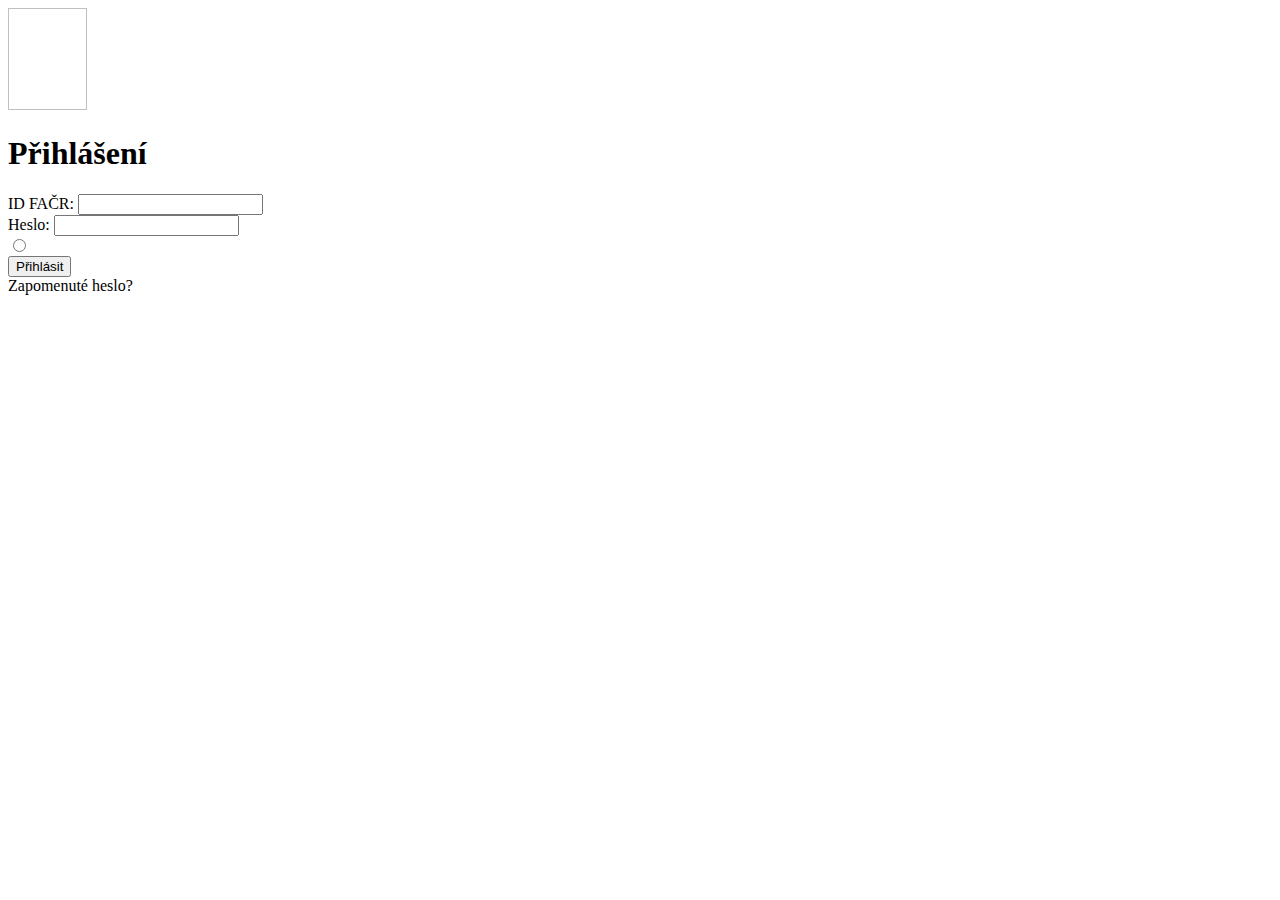
<file: src/main/resources/templates/index.html>
<!DOCTYPE html>
<html lang="en" xmlns:th="http://www.thymeleaf.org">
<head>
  <meta charset="UTF-8">
  <title>SKFS – přihlášení</title>
  <link rel="icon" type="image/x-icon" th:href="@{/css/img/logo-skfs.png}">
  <link rel="stylesheet" th:href="@{/css/theme.css}" />
</head>
<body>
<div class="centeredContentWrapper">
  <img height="102" width="79" th:src="@{/css/img/logo-skfs.png}"/>
  <h1>Přihlášení</h1>
  <div class="formLogin">
    <form method="POST" th:action="@{/login}" th:object="${clen}">
      <div class="radek">
        <label th:for="id_Facr">ID FAČR:</label>
        <input name="idFacr" th:type="text" th:id="id_Facr" th:field="*{idFacr}" >

      </div>
      <div class="radek">
        <label>Heslo:</label>
        <input name="password" type="password" th:field="*{heslo}">
      </div>
      <span th:if="${#fields.hasErrors('idFacr')}" th:errors="*{idFacr}" style="color: white;"></span>
      <div id="radioRadekLoginRow">
        <div class="radioRadekLogin" th:each="g: ${roles}" th:field="*{role}">
          <input type="radio" th:name="role" th:value="${g}" th:id="${'radio_' + g}" th:checked="${g == roles[0]}">
          <label th:for="${'radio_' + g}" id="${'radio_' + g}" th:text="${g}"></label>
        </div>
      </div>
      <div class="radek">
        <input name="submit" type="submit" value="Přihlásit">
      </div>
      <div class="radek">
        <a style="width: auto; margin: auto 0 auto auto"
           th:href="'/zapomenute_heslo'">Zapomenuté heslo?
        </a>
      </div>
    </form>
  </div>
</div>
</body>
</html>
</file>
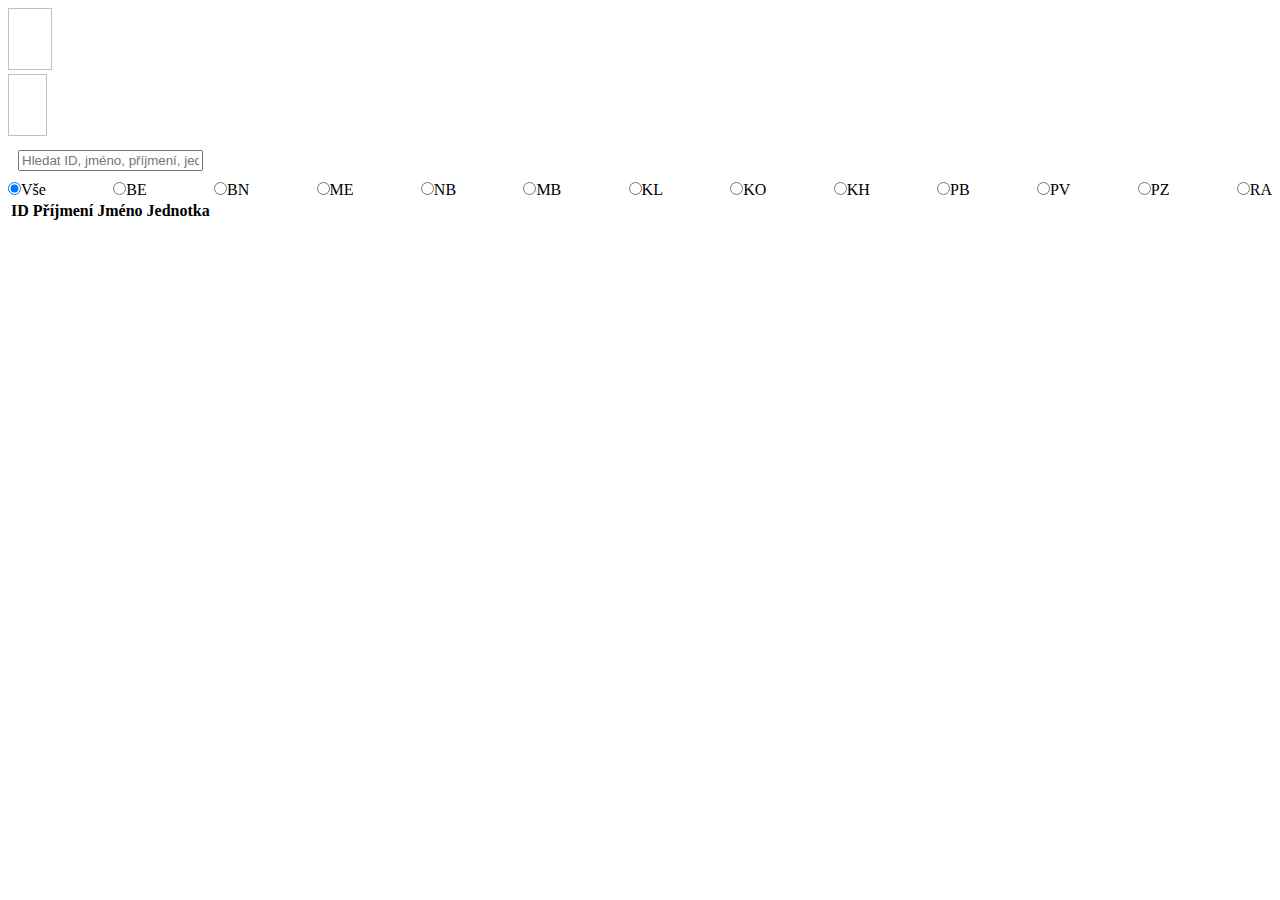
<file: src/main/resources/templates/admin_clenove.html>
<!DOCTYPE html>
<html lang="en" xmlns:th="http://www.thymeleaf.org">
<head>
    <meta charset="UTF-8">
    <title>SKFS – členové</title>
    <link rel="icon" type="image/x-icon" th:href="@{/css/img/logo-skfs.png}">
    <link rel="stylesheet" th:href="@{/css/theme.css}"/>
    <link rel="stylesheet" th:href="@{/css/posudky.css}"/>
    <script th:src="@{/javascript/posudky.js}" th:defer="defer"></script>
</head>
<body>
<div id="udajeHeader">
    <a th:href="@{/menu}"><img height="62" width="44" th:src="@{/css/img/logo-facr.png}"/></a>
    <div>
        <label th:text="${clen.jmeno + ' ' + clen.prijmeni}"></label>
        <label th:text="${'ID: ' + clen.idFacr}"></label>
        <label th:text="${'Role: ' + clen.role}"></label>
    </div>
    <a th:href="@{/menu}"><img height="62" width="39" th:src="@{/css/img/logo-skfs.png}"/></a>
</div>
<div class="profilWrapper">
    <input style="margin: 10px" type="text" id="searchInputClenove"
           placeholder="Hledat ID, jméno, příjmení, jednotku...">
    <div style="display: flex; justify-content: space-between; width: 100%">
        <label>
            <input style="margin: auto" type="radio" name="jednotkaSkupina" value="vse" checked>Vše
        </label>
        <label>
            <input style="margin: auto" type="radio" name="jednotkaSkupina" value="BE">BE
        </label>

        <label>
            <input style="margin: auto" type="radio" name="jednotkaSkupina" value="BN">BN
        </label>
        <label>
            <input style="margin: auto" type="radio" name="jednotkaSkupina" value="ME">ME
        </label>
        <label>
            <input style="margin: auto" type="radio" name="jednotkaSkupina" value="NB">NB
        </label>
        <label>
            <input style="margin: auto" type="radio" name="jednotkaSkupina" value="MB">MB
        </label>
        <label>
            <input style="margin: auto" type="radio" name="jednotkaSkupina" value="KL">KL
        </label>
        <label>
            <input style="margin: auto" type="radio" name="jednotkaSkupina" value="KO">KO
        </label>
        <label>
            <input style="margin: auto" type="radio" name="jednotkaSkupina" value="KH">KH
        </label>
        <label>
            <input style="margin: auto" type="radio" name="jednotkaSkupina" value="PB">PB
        </label>
        <label>
            <input style="margin: auto" type="radio" name="jednotkaSkupina" value="PV">PV
        </label>
        <label>
            <input style="margin: auto" type="radio" name="jednotkaSkupina" value="PZ">PZ
        </label>
        <label>
            <input style="margin: auto" type="radio" name="jednotkaSkupina" value="RA">RA
        </label>
    </div>
    <table class="clenove-row" id="tabulkaClenu">
        <thead>
        <tr>
            <th style="text-align: left">ID</th>
            <th style="text-align: left">Příjmení</th>
            <th style="text-align: left">Jméno</th>
            <th>Jednotka</th>
            <th></th>
        </tr>
        </thead>
        <tbody>
        <tr th:each="clen : ${clenove}" style="cursor: pointer;">
            <td th:text="${clen.id}" style="text-align: left; display: none"></td>
            <td th:text="${clen.idFacr}" style="text-align: left"></td>
            <td th:text="${clen.prijmeni}" style="text-align: left"></td>
            <td th:text="${clen.jmeno}" style="text-align: left"></td>
            <td th:text="${clen.jednotka}" style="text-align: center"></td>
        </tr>
        </tbody>
    </table>
</div>
</body>
</html>
</file>
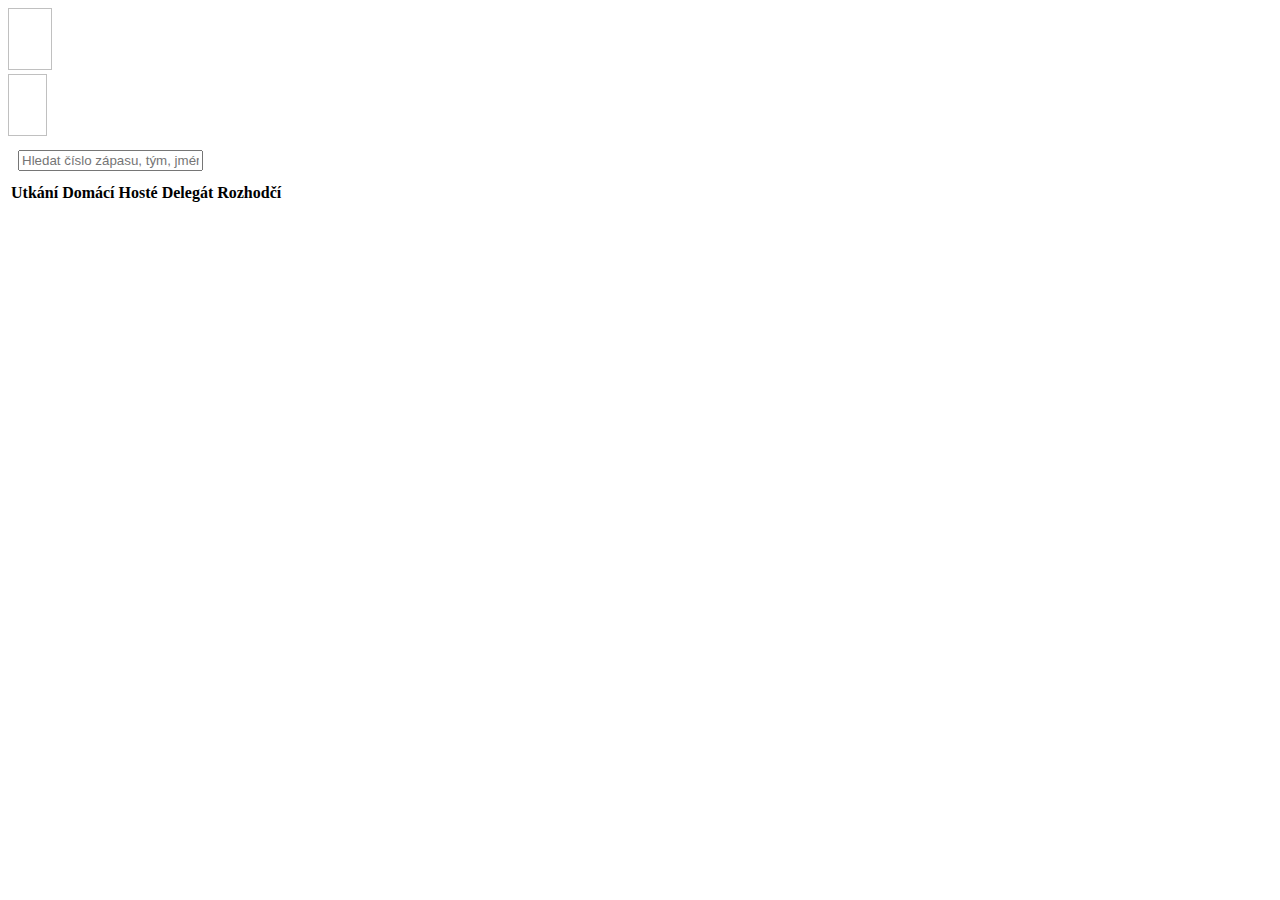
<file: src/main/resources/templates/admin_posudky.html>
<!DOCTYPE html>
<html lang="en" xmlns:th="http://www.thymeleaf.org">
<head>
    <meta charset="UTF-8">
    <title>SKFS – posudky</title>
    <link rel="icon" type="image/x-icon" th:href="@{/css/img/logo-skfs.png}">
    <link rel="stylesheet" th:href="@{/css/theme.css}"/>
    <link rel="stylesheet" th:href="@{/css/posudky.css}"/>
    <script th:src="@{/javascript/posudky.js}" th:defer="defer"></script>
</head>
<body>
<div id="udajeHeader">
    <a th:href="@{/menu}"><img height="62" width="44" th:src="@{/css/img/logo-facr.png}"/></a>
    <div>
        <label th:text="${clen.jmeno + ' ' + clen.prijmeni}"></label>
        <label th:text="${'ID: ' + clen.idFacr}"></label>
        <label th:text="${'Role: ' + clen.role}"></label>
    </div>
    <a th:href="@{/menu}"><img height="62" width="39" th:src="@{/css/img/logo-skfs.png}"/></a>
</div>
<div class="profilWrapper">
    <input style="margin: 10px" type="text" id="searchInput"
           placeholder="Hledat číslo zápasu, tým, jméno, příjmení, ID R...">
    <table>
        <thead>
        <tr>
            <th>Utkání</th>
            <th>Domácí</th>
            <th>Hosté</th>
            <th>Delegát</th>
            <th>Rozhodčí</th>
        </tr>
        </thead>
        <tbody>
        <tr th:each="posudek, iterStat : ${posudky}" style="cursor: pointer"
            th:class="${iterStat.index % 2 != 0}
            ? 'sub-row' : (${iterStat.index % 4 == 0} ? 'even-row' : 'odd-row')"
            onmouseover="showAdditionalRow(this)" onmouseleave="hideAdditionalRow(this)">
            <td th:text="${posudek.idUtkani}" th:if="${iterStat.index % 2 == 0}"></td>
            <td th:text="${posudek.domaci}" th:if="${iterStat.index % 2 == 0}"></td>
            <td th:text="${posudek.hoste}" th:if="${iterStat.index % 2 == 0}"></td>
            <td th:text="${posudek.prijmeniDFA + ' ' + posudek.jmenoDFA + ' (' + posudek.idFacrDFA + ')'}"
                th:if="${iterStat.index % 2 == 0}"></td>
            <th:block th:with="formattedZnamka=${posudek.prijmeniR + ' ' + posudek.jmenoR + ' (' + posudek.znamka + ')'}">
                <td th:attr="rZnamka=${formattedZnamka},
                 rId=${posudek.prijmeniR + ' ' + posudek.jmenoR + ' (' + posudek.idFacrR + ')'}"
                    th:text="${posudek.prijmeniR + ' ' + posudek.jmenoR + ' (' + posudek.idFacrR + ')'}"
                    onmouseover="showResult(this)" onmouseleave="hideResult(this)"
                    th:if="${iterStat.index % 2 == 0}">
                </td>
                <td th:if="${iterStat.index % 2 != 0}"></td>
                <td colspan="2" th:text="${posudek.vysledek}" th:if="${iterStat.index % 2 != 0}"></td>
                <td colspan="2" th:text="${' AR: ' + posudek.prijmeniAR1 + ' ' + posudek.jmenoAR1
                 + ', ' + posudek.prijmeniAR2 +  ' ' + posudek.jmenoAR2}"
                    th:if="${iterStat.index % 2 != 0}"></td>
            </th:block>

        </tr>
        </tbody>
    </table>
</div>
</body>
</html>
</file>
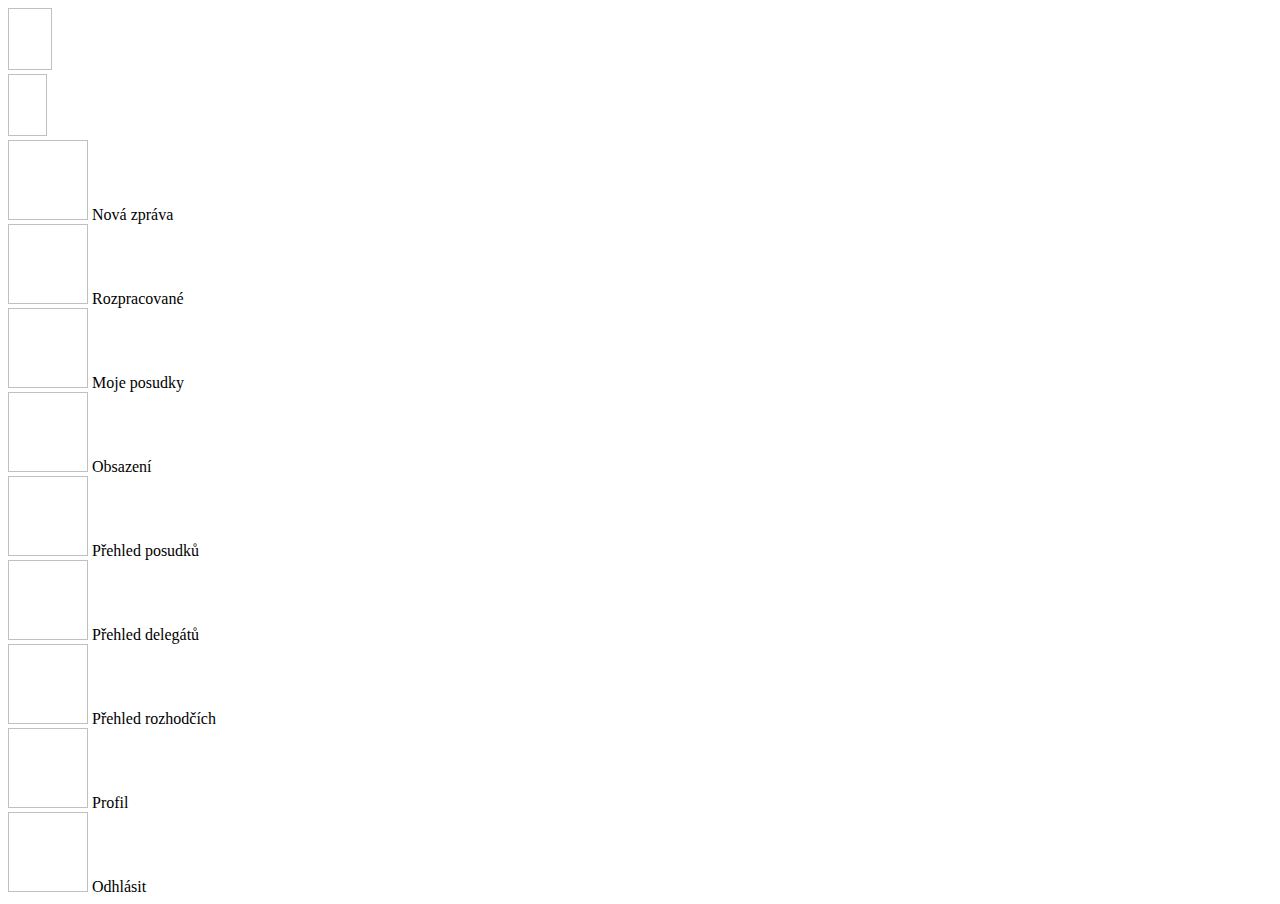
<file: src/main/resources/templates/menu.html>
<!DOCTYPE html>
<html lang="en" xmlns:th="http://www.thymeleaf.org">
<head>
    <meta charset="UTF-8">
    <title>SKFS – Menu</title>
    <link rel="icon" type="image/x-icon" th:href="@{/css/img/logo-skfs.png}">
    <link rel="stylesheet" th:href="@{/css/theme.css}"/>
</head>
<body>
<div id="udajeHeader">
    <a th:href="@{/menu}"><img height="62" width="44" th:src="@{/css/img/logo-facr.png}"/></a>
    <div>
        <label th:text="${clen.jmeno + ' ' + clen.prijmeni}"></label>
        <label th:text="${'ID: ' + clen.idFacr}"></label>
        <label th:text="${'Role: ' + clen.role}"></label>
    </div>
    <a th:href="@{/menu}"><img height="62" width="39" th:src="@{/css/img/logo-skfs.png}"/></a>
</div>
<div class="profilWrapper">
    <div class="profilPolozka" th:if="${clen.role == 'Delegát'}">
        <a th:href="@{/nova_zprava/new}">
            <div>
                <img height="80" width="80" th:src="@{/css/img/create_icon.jpg}"/>
                <label>Nová zpráva</label>
            </div>
        </a>
    </div>
    <div class="profilPolozka" th:if="${clen.role == 'Delegát' && maRozpracovane}">
        <a th:href="@{/rozpracovane}">
            <div>
                <img height="80" width="80" th:src="@{/css/img/edit_icon.png}"/>
                <label>Rozpracované</label>
            </div>
        </a>
    </div>
    <div class="profilPolozka" th:if="${clen.role != 'Admin'}">
        <a th:href="@{/posudky}">
            <div>
                <img height="80" width="80" th:src="@{/css/img/list_icon.png}"/>
                <label>Moje posudky</label>
            </div>
        </a>
    </div>
    <div class="profilPolozka" th:if="${clen.role == 'Admin'}">
        <a th:href="@{/obsazeni}">
            <div>
                <img height="80" width="80" th:src="@{/css/img/obsazeni_icon.png}"/>
                <label>Obsazení</label>
            </div>
        </a>
    </div>
    <div class="profilPolozka" th:if="${clen.role == 'Admin'}">
        <a th:href="@{/admin_posudky}">
            <div>
                <img height="80" width="80" th:src="@{/css/img/list_icon.png}"/>
                <label>Přehled posudků</label>
            </div>
        </a>
    </div>
    <div class="profilPolozka" th:if="${clen.role == 'Admin'}">
        <a th:href="@{/delegati}">
            <div>
                <img height="80" width="80" th:src="@{/css/img/delegate_icon.png}"/>
                <label>Přehled delegátů</label>
            </div>
        </a>
    </div>
    <div class="profilPolozka" th:if="${clen.role == 'Admin'}">
        <a th:href="@{/rozhodci}">
            <div>
                <img height="80" width="80" th:src="@{/css/img/ref_icon.png}"/>
                <label>Přehled rozhodčích</label>
            </div>
        </a>
    </div>
    <div class="profilPolozka">
        <a th:href="@{/muj_profil}">
            <div>
                <img height="80" width="80" th:src="@{/css/img/profil_icon.png}"/>
                <label>Profil</label>

            </div>
        </a>
    </div>
    <div class="profilPolozka">
        <a th:href="@{/odhlasit}">
            <div>
                <img height="80" width="80" th:src="@{/css/img/logout_icon.png}"/>
                <label>Odhlásit</label>
            </div>
        </a>
    </div>
</div>
</body>
</html>
</file>
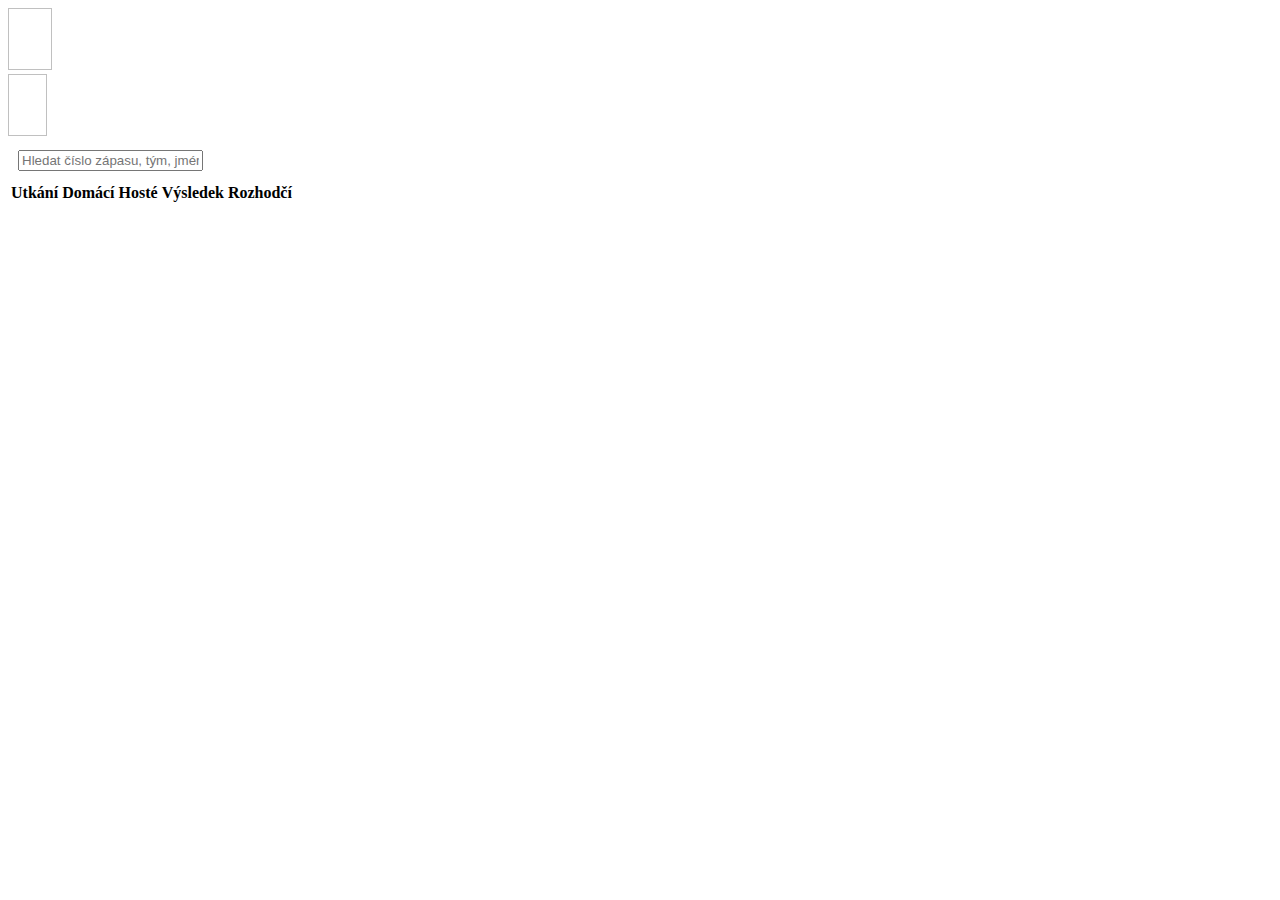
<file: src/main/resources/templates/moje_posudky.html>
<!DOCTYPE html>
<html lang="en" xmlns:th="http://www.thymeleaf.org">
<head>
  <meta charset="UTF-8">
  <title>SKFS – posudky</title>
  <link rel="icon" type="image/x-icon" th:href="@{/css/img/logo-skfs.png}">
  <link rel="stylesheet" th:href="@{/css/theme.css}"/>
  <link rel="stylesheet" th:href="@{/css/posudky.css}"/>
  <script th:src="@{/javascript/posudky.js}" th:defer="defer"></script>
</head>
<body>
<div id="udajeHeader">
  <a th:href="@{/menu}"><img height="62" width="44" th:src="@{/css/img/logo-facr.png}"/></a>
  <div>
    <label th:text="${clen.jmeno + ' ' + clen.prijmeni}" ></label>
    <label th:text="${'ID: ' + clen.idFacr}"></label>
    <label th:text="${'Role: ' + clen.role}"></label>
  </div>
  <a th:href="@{/menu}"><img height="62" width="39" th:src="@{/css/img/logo-skfs.png}"/></a>
</div>
<div class="profilWrapper">
  <input style="margin: 10px" type="text" id="searchInput"
         placeholder="Hledat číslo zápasu, tým, jméno, příjmení, ID R...">
  <label th:if="${clen.role == 'Admin'}" style="width: 100%; text-align: right; margin-left: 10px"
         th:text="${clenPosudku.prijmeni + ' ' + clenPosudku.jmeno
         + ' (' + clenPosudku.idFacr + ')' + ', ' + clenPosudku.role}"></label>
  <table class="clenove-row">
    <thead>
    <tr>
      <th>Utkání</th>
      <th>Domácí</th>
      <th>Hosté</th>
      <th>Výsledek</th>
      <th>Rozhodčí</th>
    </tr>
    </thead>
    <tbody>
    <tr th:each="posudek : ${posudky}" style="cursor: pointer">
      <td th:text="${posudek.idUtkani}"></td>
      <td th:text="${posudek.domaci}"></td>
      <td th:text="${posudek.hoste}"></td>
      <td th:text="${posudek.vysledek}"></td>
      <td th:text="${posudek.prijmeniR + ' ' + posudek.jmenoR + ' (' + posudek.idFacrR + ')'}"></td>
    </tr>
    </tbody>
  </table>
</div>
</body>
</html>
</file>
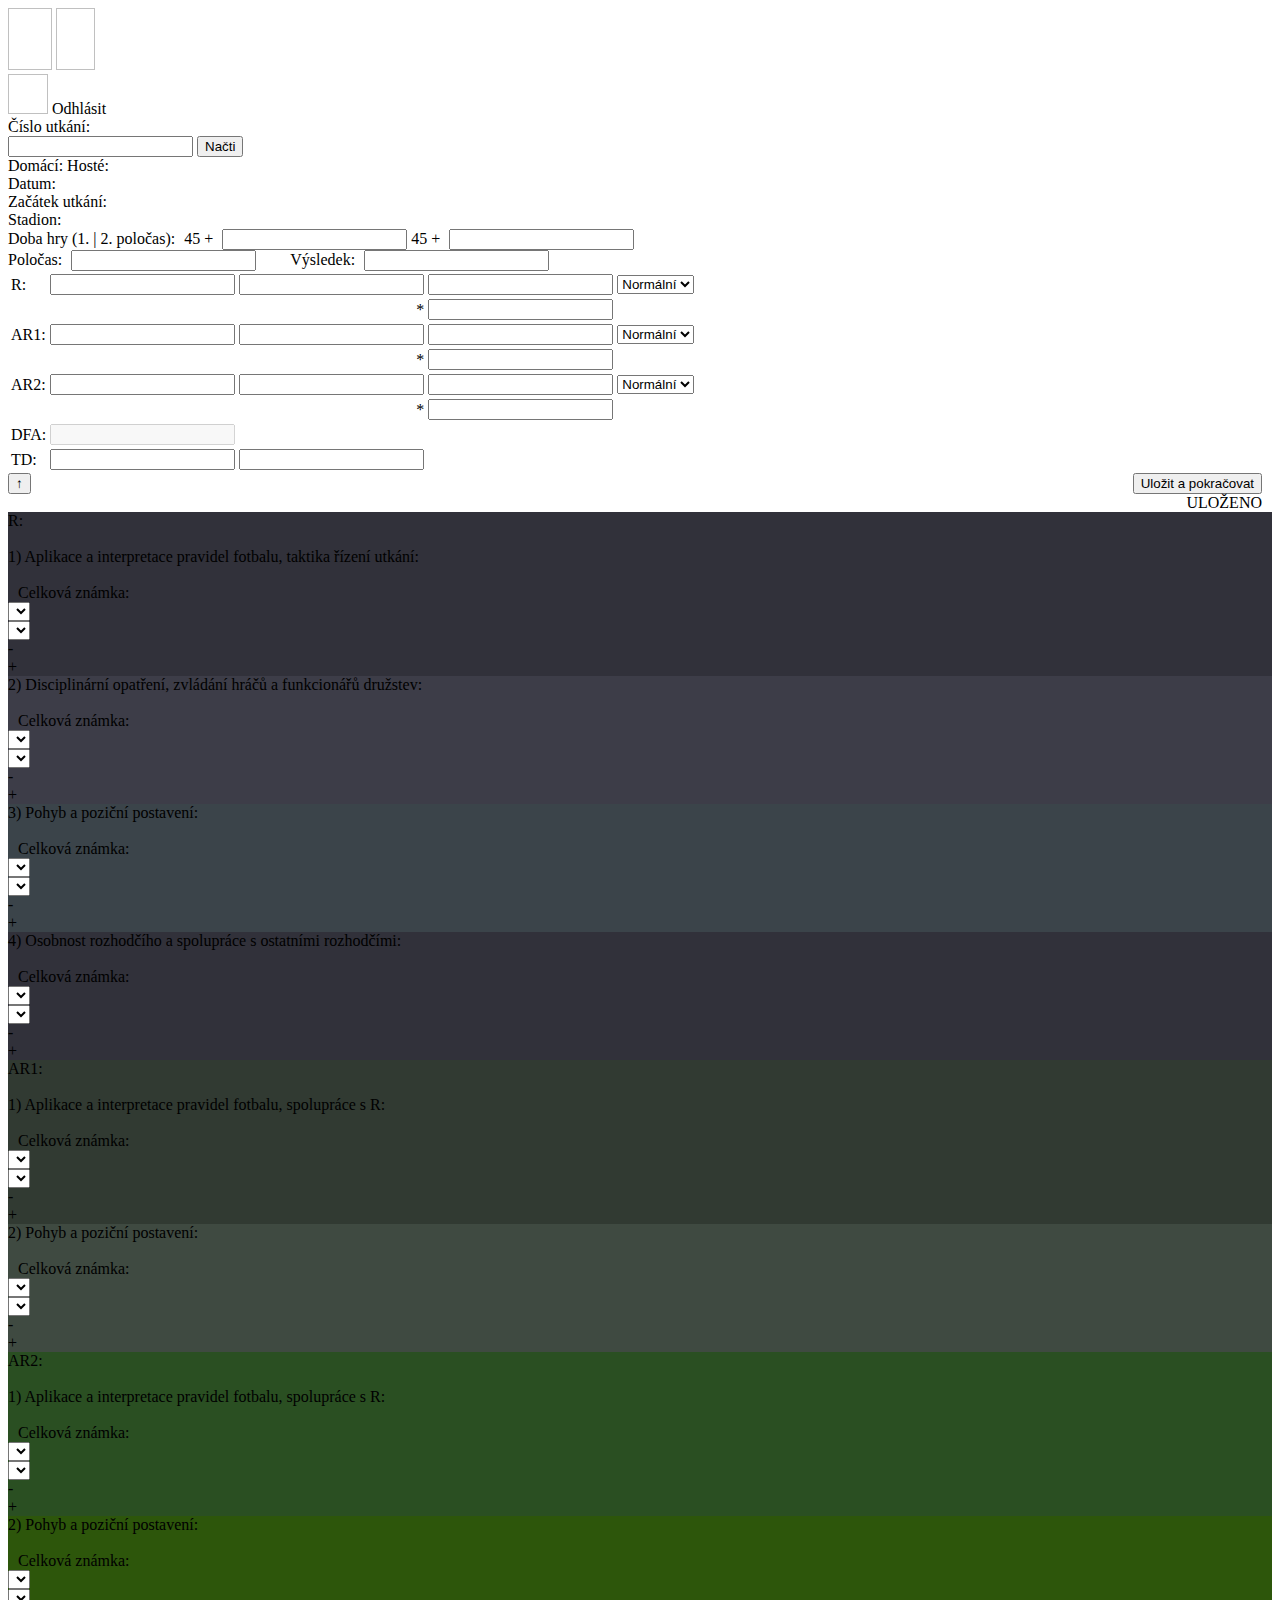
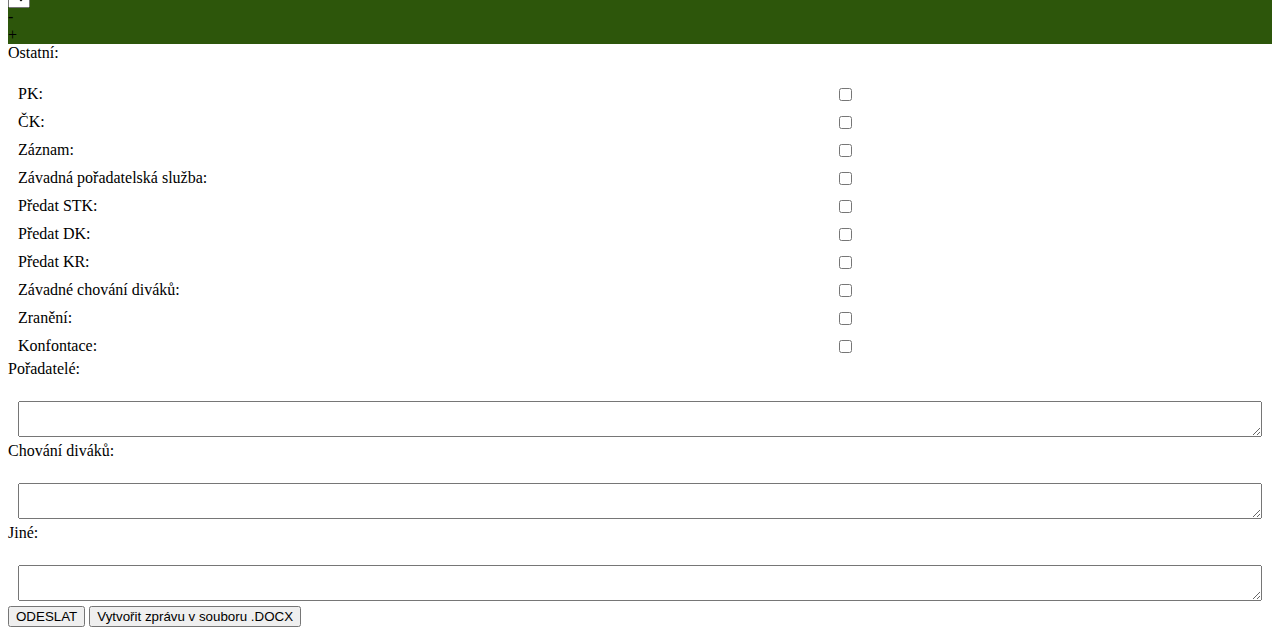
<file: src/main/resources/templates/nova_zprava.html>
<!DOCTYPE html>
<html lang="en" xmlns:th="http://www.thymeleaf.org">
<head>
    <meta charset="UTF-8">
    <title>SKFS – nový posudek</title>
    <link rel="icon" type="image/x-icon" th:href="@{/css/img/logo-skfs.png}">
    <link rel="stylesheet" th:href="@{/css/theme.css}"/>
    <script th:src="@{/javascript/nova_zprava.js}" th:defer="defer"></script>
</head>
<body>
<div id="udajeHeader">
    <a th:href="@{/menu}"><img height="62" width="44" th:src="@{/css/img/logo-facr.png}"/></a>
    <a th:href="@{/menu}"><img height="62" width="39" th:src="@{/css/img/logo-skfs.png}"/></a>
    <div class="logoutHeader">
        <a th:href="@{/odhlasit}">
            <div>
                <img height="40" width="40" th:src="@{/css/img/logout_icon.png}"/>
                <label>Odhlásit</label>
            </div>
        </a>
    </div>
</div>
<div class="novaZpravaWrapper">
    <form method="POST" id="ulozitForm"
          th:action="@{/nova_zprava/vyhledejUtkani}" th:object="${utkani}">
        <div class="novaZprava">
            <label>Číslo utkání:</label>
        </div>
        <div class="novaZprava">

            <input name="idUtkani" th:type="text" th:id="idUtkani"
                   th:field="*{idUtkani}" th:value="*{idUtkani}">
            <button type="submit" class="button-48"
                    role="button"><span class="text">Načti</span></button>
        </div>
        <div class="novaZprava">
            <span th:if="${#fields.hasErrors('idUtkani')}"
                  th:errors="*{idUtkani}" style="color: white;"></span>
        </div>
    </form>
    <div th:id="zpravaBody" th:if="${kompletniZprava.utkani.idUtkani != null}">
        <form method="POST" th:action="@{/nova_zprava/ulozit}" th:object="${kompletniZprava}">
            <div th:id="utkaniBlok">
                <div class="utkaniNovaZprava">
                    <label th:text="*{soutez.soutez}"></label>
                    <label th:text="*{utkani.kolo + '. kolo'}"></label>
                    <label th:text="*{soutez.kategorie}"></label>
                </div>
                <div class="style_description"></div>
                <div class="utkaniNovaZprava">
                    <label>Domácí:</label>
                    <label>Hosté:</label>
                </div>
                <div class="utkaniNovaZprava">
                    <label th:text="*{utkani.domaci}"></label>
                    <label th:text="*{utkani.hoste}"></label>
                </div>
                <div class="style_description"></div>
                <div class="utkaniNovaZprava">
                    <div class="radekNovaZprava">
                        <label style="margin-right: 5px">Datum: </label>
                        <label th:text="${kompletniZprava.utkani.datum != null ?
                    kompletniZprava.utkani.datum?.getDay() + '. '
                 + kompletniZprava.utkani.datum?.getMonth()
                + '. ' + (kompletniZprava.utkani.datum?.getYear() + 1900) : ''}"></label>
                    </div>
                    <div class="radekNovaZprava">
                        <label style="margin-right: 5px">Začátek utkání:</label>
                        <label th:text="${kompletniZprava.utkani.datum != null ?
                     kompletniZprava.utkani.datum?.getHours() + ':'
                 + kompletniZprava.utkani.minutyDvojciferne() : ''}"></label>
                    </div>
                </div>
                <div class="utkaniNovaZprava">
                    <div class="radekNovaZprava">
                        <label style="margin-right: 5px">Stadion: </label>
                        <label th:text="*{utkani.stadion}"></label>
                    </div>
                </div>
                <div class="style_description"></div>
                <div class="utkaniNovaZprava">
                    <div class="radekNovaZprava">
                        <label style="margin-right: 5px">Doba hry (1. | 2. poločas):</label>
                        <label style="margin-right: 5px">45 +</label>
                        <input name="nastaveniPrvniPolocas" th:maxlength="3"
                               th:name="nastaveniPrvniPolocas" th:id="nastaveniPrvniPolocas" pattern="*\d+.*"
                               step="1" th:max="999" th:min="0" th:type="number"
                               th:field="*{zprava.nastaveniPrvniPolocas}">
                        <label style="margin-right: 5px">45 +</label>
                        <input name="nastaveniDruhyPolocas" th:maxlength="3"
                               th:name="nastaveniDruhyPolocas" th:id="nastaveniDruhyPolocas" pattern="*\d+.*" step="1"
                               th:max="999" th:min="0" th:type="number"
                               th:field="*{zprava.nastaveniDruhyPolocas}">
                    </div>
                </div>
                <div class="style_description"></div>
                <div class="utkaniNovaZprava">
                    <div class="radekVysledekNovaZprava">
                        <label style="margin-right: 5px">Poločas:</label>
                        <input name="polocas" th:maxlength="5" th:id="polocas"
                               th:name="polocas" pattern="\d+:\d+" th:type="text" th:field="*{zprava.polocas}">
                        <label style="margin-right: 5px; margin-left: 30px">Výsledek:</label>
                        <input name="vysledek" th:maxlength="5" th:id="vysledek"
                               th:name="vysledek" pattern="\d+:\d+" th:type="text" th:field="*{zprava.vysledek}">
                    </div>
                </div>
                <div class="style_description"></div>
                <table>
                    <tbody>
                    <tr>
                        <td>R:</td>
                        <td><input name="jmenoR" id="jmenoR" th:type="text"
                                   th:id="jmenoR" list="rozhodciList"
                                   th:value="${(kompletniZprava.r.jmeno!= null &&
                                kompletniZprava.r.prijmeni!= null) ?
                                kompletniZprava.r.prijmeni + ' ' +
                                 kompletniZprava.r.jmeno : ''}" th:autocomplete="${'on'}"></td>
                        <datalist id="rozhodciList">
                            <th:block th:each="rozhodci : ${rozhodciList}">
                                <option th:label="${rozhodci.prijmeni + ' ' + rozhodci.jmeno}"
                                        th:value="${rozhodci.idFacr}"></option>
                            </th:block>
                        </datalist>
                        <div class="napoveda" id="napoveda"></div>
                        <td style="width: 100px">
                            <label style="width: auto" th:text="*{r.idFacr}" id="idFacrR"></label>
                            <input class="idFacrNovaZprava" name="idFacrRHiddenInput"
                                   th:type="text" th:field="*{r.idFacr}" id="idFacrRHiddenInput">
                        </td>
                        <td><input type="number" name="cislo" step="0.1"
                                   th:max="10" th:min="6" th:id="znamkaR" th:name="znamkaR"
                                   th:field="*{hodnoceniR.znamka}"></td>
                        <td><select th:field="*{hodnoceniR.obtiznost}">
                            <option th:selected="*{hodnoceniR.obtiznost == 'Normální'}" th:value="Normální">Normální
                            </option>
                            <option th:selected="*{hodnoceniR.obtiznost == 'Obtížné'}" th:value="Obtížné">Obtížné
                            </option>
                            <option th:selected="*{hodnoceniR.obtiznost == 'Těžké'}" th:value="Těžké">Těžké</option>
                        </select></td>
                    </tr>
                    <tr th:style="${kompletniZprava.hodnoceniR.znamka != null &&
                            (kompletniZprava.hodnoceniR.znamka == '7.8' ||
                             kompletniZprava.hodnoceniR.znamka == '7.9') ?
                                'display:table-row;' : 'display:none;'}" th:id="znamkaRHCHRadek">
                        <td></td>
                        <td></td>
                        <td style="text-align: right">*</td>
                        <td>
                            <input type="number" name="cislo" step="0.1"
                                   th:max="10" th:min="8.0" th:id="znamkaRHCH" th:name="znamkaRHCH"
                                   th:field="*{hodnoceniR.znamka2}"></td>
                        <td></td>
                    </tr>
                    <tr>
                        <td>AR1:</td>
                        <td><input name="jmenoAR1" id="jmenoAR1"
                                   th:type="text" th:id="jmenoAR1" list="ar1List"
                                   th:value="${(kompletniZprava.ar1.jmeno!= null &&
                                kompletniZprava.ar1.prijmeni!= null) ?
                                kompletniZprava.ar1.prijmeni + ' ' +
                                 kompletniZprava.ar1.jmeno : ''}"
                                   th:autocomplete="${'on'}"></td>
                        <datalist id="ar1List">
                            <th:block th:each="rozhodci : ${rozhodciList}">
                                <option th:label="${rozhodci.prijmeni + ' ' + rozhodci.jmeno}"
                                        th:value="${rozhodci.idFacr}"></option>
                            </th:block>
                        </datalist>
                        <div class="napoveda" id="napovedaAr1"></div>
                        <td>
                            <label style="width: auto" th:text="*{ar1.idFacr}" id="idFacrAR1"></label>
                            <input class="idFacrNovaZprava" name="idFacrAR1HiddenInput"
                                   th:type="text" th:field="*{ar1.idFacr}" id="idFacrAR1HiddenInput">
                        </td>
                        <td><input type="number" name="cislo" step="0.1"
                                   th:max="10" th:min="6" th:id="znamkaAR1" th:name="znamkaAR1"
                                   th:field="*{hodnoceniAR1.znamka}"></td>
                        <td><select th:field="*{hodnoceniAR1.obtiznost}">
                            <option th:selected="*{hodnoceniAR1.obtiznost == 'Normální'}" th:value="Normální">Normální
                            </option>
                            <option th:selected="*{hodnoceniAR1.obtiznost == 'Obtížné'}" th:value="Obtížné">Obtížné
                            </option>
                            <option th:selected="*{hodnoceniAR1.obtiznost == 'Těžké'}" th:value="Těžké">Těžké</option>
                        </select></td>
                    </tr>
                    <tr th:style="${kompletniZprava.hodnoceniAR1.znamka != null &&
                            (kompletniZprava.hodnoceniAR1.znamka == '7.8' ||
                             kompletniZprava.hodnoceniAR1.znamka == '7.9') ?
                                'display:table-row;' : 'display:none;'}" th:id="znamkaAR1HCHRadek">
                        <td></td>
                        <td></td>
                        <td style="text-align: right">*</td>
                        <td><input type="number" name="cislo" step="0.1"
                                   th:max="10" th:min="8.0" th:id="znamkaAR1HCH" th:name="znamkaAR1HCH"
                                   th:field="*{hodnoceniAR1.znamka2}"></td>
                        <td></td>
                    </tr>
                    <tr>
                        <td>AR2:</td>
                        <td><input name="jmenoAR2" id="jmenoAR2"
                                   th:type="text" th:id="jmenoAR2" list="ar2List"
                                   th:value="${(kompletniZprava.ar2.jmeno!= null &&
                                kompletniZprava.ar2.prijmeni!= null) ?
                                kompletniZprava.ar2.prijmeni + ' ' +
                                 kompletniZprava.ar2.jmeno : ''}"
                                   th:autocomplete="${'on'}"></td>
                        <datalist id="ar2List">
                            <th:block th:each="rozhodci : ${rozhodciList}">
                                <option th:label="${rozhodci.prijmeni + ' ' + rozhodci.jmeno}"
                                        th:value="${rozhodci.idFacr}"></option>
                            </th:block>
                        </datalist>
                        <div class="napoveda" id="napovedaAr2"></div>
                        <td>
                            <label style="width: auto" th:text="*{ar2.idFacr}" id="idFacrAR2"></label>
                            <input class="idFacrNovaZprava" name="idFacrAR2HiddenInput"
                                   th:type="text" th:field="*{ar2.idFacr}" id="idFacrAR2HiddenInput">
                        </td>
                        <td><input type="number" name="cislo" step="0.1"
                                   th:max="10" th:min="6" th:id="znamkaAR2" th:name="znamkaAR2"
                                   th:field="*{hodnoceniAR2.znamka}"></td>
                        <td><select th:field="*{hodnoceniAR2.obtiznost}">
                            <option th:selected="*{hodnoceniAR2.obtiznost == 'Normální'}"
                                    th:value="Normální">Normální
                            </option>
                            <option th:selected="*{hodnoceniAR2.obtiznost == 'Obtížné'}"
                                    th:value="Obtížné">Obtížné
                            </option>
                            <option th:selected="*{hodnoceniAR2.obtiznost == 'Těžké'}"
                                    th:value="Těžké">Těžké
                            </option>
                        </select></td>
                    </tr>
                    <tr th:style="${kompletniZprava.hodnoceniAR2.znamka != null &&
                            (kompletniZprava.hodnoceniAR2.znamka == '7.8' ||
                             kompletniZprava.hodnoceniAR2.znamka == '7.9') ?
                                'display:table-row;' : 'display:none;'}"
                        th:id="znamkaAR2HCHRadek">
                        <td></td>
                        <td></td>
                        <td style="text-align: right">*</td>
                        <td><input type="number" name="cislo" step="0.1"
                                   th:max="10" th:min="8.0" th:id="znamkaAR2HCH" th:name="znamkaAR2HCH"
                                   th:field="*{hodnoceniAR2.znamka2}"></td>
                        <td></td>
                    </tr>
                    <tr>
                        <td>DFA:</td>
                        <td><input name="jmenoDFA" id="jmenoDFA" disabled th:type="text" th:id="jmenoDFA"
                                   th:value="*{dfa.prijmeni + ' ' + dfa.jmeno}"></td>
                        <td th:text="*{dfa.idFacr}"></td>
                    </tr>
                    <tr>
                        <td>TD:</td>
                        <td><input name="jmenoTD" id="jmenoTD" th:type="text"
                                   th:id="jmenoTD" list="tdList"
                                   th:value="${(kompletniZprava.td.jmeno!= null &&
                                kompletniZprava.td.prijmeni!= null) ?
                                kompletniZprava.td.prijmeni + ' ' +
                                 kompletniZprava.td.jmeno : ''}"
                                   th:autocomplete="${'on'}"></td>
                        <datalist id="tdList">
                            <th:block th:each="delegati : ${delegatiList}">
                                <option th:label="${delegati.prijmeni + ' ' + delegati.jmeno}"
                                        th:value="${delegati.idFacr}"></option>
                            </th:block>
                        </datalist>
                        <div class="napoveda" id="napovedaTD"></div>
                        <td>
                            <label style="width: auto" th:text="*{td.idFacr}" id="idFacrTD"></label>
                            <input class="idFacrNovaZprava" name="idFacrTDHiddenInput"
                                   th:type="text" th:field="*{td.idFacr}" id="idFacrTDHiddenInput">
                        </td>
                        <td></td>
                    </tr>
                    </tbody>
                </table>
                <div class="style_description"></div>


            </div>
            <div class="sticky-element">
                <div style="display: flex;justify-content: space-between">
                    <div style="text-align: left" class="novaZprava">
                        <button type="button" class="button-48" role="button" onclick="topFunction()"><span
                                class="text">↑</span></button>
                    </div>
                    <div style="text-align: right; margin-right: 10px" class="novaZprava">
                        <button type="submit" class="button-48" id="ulozitBtn"
                                role="button"><span class="text">Uložit a pokračovat</span></button>
                        <div id="flashAnimation" class="flash-animation">ULOŽENO</div>
                    </div>

                </div>
                <label style="display: none" th:text="${ulozeno}" id="jeUlozeno"></label>
            </div>
            <div class="style_description"></div>
            <div class="sticky-element_rozhodci" style="top: 45px; background: #31313a">
                <div class="radekKategorie" th:id="listaR">
                    <div class="listaDiv"><label style="width:40px">R:</label></div>
                    <div class="listaDiv"><label th:text="${(kompletniZprava.r.jmeno!= null &&
                                kompletniZprava.r.prijmeni!= null) ?
                                kompletniZprava.r.prijmeni + ' ' +
                                 kompletniZprava.r.jmeno + ' (' + kompletniZprava.r.idFacr + ')' : ''}"
                                                 th:id="listaRJmeno"></label></div>
                    <div class="sipkaDivHlavni" th:id="sipkaR">
                        <img th:src="@{/css/img/arrow.png}"/>
                    </div>
                </div>
            </div>
            <div th:id="blokR" style="background: #31313a">
                <div class="radekKategorie" th:id="listaR1">
                    <div class="listaDiv">
                        <label>1) Aplikace a interpretace pravidel fotbalu, taktika řízení utkání:</label>
                    </div>
                    <div class="sipkaDiv" th:id="sipkaR1">
                        <img th:src="@{/css/img/arrow.png}"/>
                    </div>
                </div>
                <div th:id="blokR1">
                    <div class="radekKategorie">
                        <div style="margin: auto 0 auto 10px">Celková známka:</div>
                        <div style="margin-right: 10px">
                            <select th:id="znamkaPF"
                                    th:field="*{hodnoceniR.hodnoceniPopisList[0].celkovaZnamka}">
                                <option th:each="znamka : ${#numbers.sequence(1, 5)}"
                                        th:selected="${kompletniZprava.hodnoceniR.hodnoceniPopisList[0].
                                        celkovaZnamka == znamka}"
                                        th:value="${znamka}" th:text="${znamka}"></option>
                            </select>
                        </div>
                    </div>
                    <div class="radekKategorie">
                        <div class="vlastnosti"><select th:id="vlastnostiPFSelect">
                            <option class="vlastnosti" th:each="vlastnost : ${vlastnostiListPF}"
                                    th:value="${vlastnost.id}"
                                    th:text="${vlastnost.popis}"></option>
                        </select>
                            <div class="kladyZapory">
                                <div th:id="pridatZaporPF" class="custom-btn btn-1">-
                                </div>
                                <div th:id="pridatKladPF" class="custom-btn btn-1">+
                                </div>
                            </div>
                            <div th:id="kladyZaporyPFDiv">
                                <input style="display: none" th:id="kladyZaporyPFInputHidden"
                                       th:field="*{hodnoceniR.hodnoceniPopisList[0].hodnoceniVlastnostInputString}">
                                <input style="display: none" th:id="kladyZaporyPFInputHiddenMinuty1"
                                       th:field="*{hodnoceniR.hodnoceniPopisList[0].hodnoceniVlastnostInputStringMinuty1}">
                                <input style="display: none" th:id="kladyZaporyPFInputHiddenSituace1"
                                       th:field="*{hodnoceniR.hodnoceniPopisList[0].hodnoceniVlastnostInputStringSituace1}">
                                <input style="display: none" th:id="kladyZaporyPFInputHiddenMinuty2"
                                       th:field="*{hodnoceniR.hodnoceniPopisList[0].hodnoceniVlastnostInputStringMinuty2}">
                                <input style="display: none" th:id="kladyZaporyPFInputHiddenSituace2"
                                       th:field="*{hodnoceniR.hodnoceniPopisList[0].hodnoceniVlastnostInputStringSituace2}">
                                <input style="display: none" th:id="kladyZaporyPFInputHiddenMinuty3"
                                       th:field="*{hodnoceniR.hodnoceniPopisList[0].hodnoceniVlastnostInputStringMinuty3}">
                                <input style="display: none" th:id="kladyZaporyPFInputHiddenSituace3"
                                       th:field="*{hodnoceniR.hodnoceniPopisList[0].hodnoceniVlastnostInputStringSituace3}">
                                <input style="display: none" th:id="kladyZaporyPFInputHiddenMinuty4"
                                       th:field="*{hodnoceniR.hodnoceniPopisList[0].hodnoceniVlastnostInputStringMinuty4}">
                                <input style="display: none" th:id="kladyZaporyPFInputHiddenSituace4"
                                       th:field="*{hodnoceniR.hodnoceniPopisList[0].hodnoceniVlastnostInputStringSituace4}">
                                <input style="display: none" th:id="kladyZaporyPFInputHiddenMinuty5"
                                       th:field="*{hodnoceniR.hodnoceniPopisList[0].hodnoceniVlastnostInputStringMinuty5}">
                                <input style="display: none" th:id="kladyZaporyPFInputHiddenSituace5"
                                       th:field="*{hodnoceniR.hodnoceniPopisList[0].hodnoceniVlastnostInputStringSituace5}">
                            </div>
                        </div>
                    </div>
                    <div style="display: none">
                        <div style="margin-left: 10px">Popis:</div>
                        <div style="display: flex; margin: 5px 10px 5px 10px">
                    <textarea th:field="*{hodnoceniR.hodnoceniPopisList[0].popis}"
                              th:id="popisPF" style="flex: 1"></textarea>
                        </div>
                    </div>
                </div>
                <div class="radekKategorie" style="background: #3d3d48" th:id="listaR2">
                    <div class="listaDiv"><label>2) Disciplinární opatření, zvládání hráčů a funkcionářů
                        družstev:</label>
                    </div>
                    <div class="sipkaDiv" th:id="sipkaR2">
                        <img th:src="@{/css/img/arrow.png}"/>
                    </div>
                </div>
                <div th:id="blokR2" style="background: #3d3d48">
                    <div class="radekKategorie">
                        <div style="margin: auto 0 auto 10px">Celková známka:</div>
                        <div style="margin-right: 10px"><select th:id="znamkaOT"
                                                                th:field="*{hodnoceniR.hodnoceniPopisList[1].celkovaZnamka}">
                            <option th:each="znamka : ${#numbers.sequence(1, 5)}"
                                    th:selected="${kompletniZprava.hodnoceniR.hodnoceniPopisList[1].
                                        celkovaZnamka == znamka}"
                                    th:value="${znamka}" th:text="${znamka}"></option>
                        </select></div>
                    </div>
                    <div class="radekKategorie">
                        <div class="vlastnosti"><select th:id="vlastnostiOTSelect">
                            <option class="vlastnosti" th:each="vlastnost : ${vlastnostiListOT}"
                                    th:value="${vlastnost.id}"
                                    th:text="${vlastnost.popis}"></option>
                        </select>
                            <div class="kladyZapory">
                                <div th:id="pridatZaporOT" class="custom-btn btn-1">-
                                </div>
                                <div th:id="pridatKladOT" class="custom-btn btn-1">+
                                </div>
                            </div>
                            <div th:id="kladyZaporyOTDiv">
                                <input style="display: none" th:id="kladyZaporyOTInputHidden"
                                       th:field="*{hodnoceniR.hodnoceniPopisList[1].hodnoceniVlastnostInputString}">
                                <input style="display: none" th:id="kladyZaporyOTInputHiddenMinuty1"
                                       th:field="*{hodnoceniR.hodnoceniPopisList[1].hodnoceniVlastnostInputStringMinuty1}">
                                <input style="display: none" th:id="kladyZaporyOTInputHiddenSituace1"
                                       th:field="*{hodnoceniR.hodnoceniPopisList[1].hodnoceniVlastnostInputStringSituace1}">
                                <input style="display: none" th:id="kladyZaporyOTInputHiddenMinuty2"
                                       th:field="*{hodnoceniR.hodnoceniPopisList[1].hodnoceniVlastnostInputStringMinuty2}">
                                <input style="display: none" th:id="kladyZaporyOTInputHiddenSituace2"
                                       th:field="*{hodnoceniR.hodnoceniPopisList[1].hodnoceniVlastnostInputStringSituace2}">
                                <input style="display: none" th:id="kladyZaporyOTInputHiddenMinuty3"
                                       th:field="*{hodnoceniR.hodnoceniPopisList[1].hodnoceniVlastnostInputStringMinuty3}">
                                <input style="display: none" th:id="kladyZaporyOTInputHiddenSituace3"
                                       th:field="*{hodnoceniR.hodnoceniPopisList[1].hodnoceniVlastnostInputStringSituace3}">
                                <input style="display: none" th:id="kladyZaporyOTInputHiddenMinuty4"
                                       th:field="*{hodnoceniR.hodnoceniPopisList[1].hodnoceniVlastnostInputStringMinuty4}">
                                <input style="display: none" th:id="kladyZaporyOTInputHiddenSituace4"
                                       th:field="*{hodnoceniR.hodnoceniPopisList[1].hodnoceniVlastnostInputStringSituace4}">
                                <input style="display: none" th:id="kladyZaporyOTInputHiddenMinuty5"
                                       th:field="*{hodnoceniR.hodnoceniPopisList[1].hodnoceniVlastnostInputStringMinuty5}">
                                <input style="display: none" th:id="kladyZaporyOTInputHiddenSituace5"
                                       th:field="*{hodnoceniR.hodnoceniPopisList[1].hodnoceniVlastnostInputStringSituace5}">
                            </div>
                        </div>
                    </div>
                    <div style="display: none">
                        <div style="margin-left: 10px">Popis:</div>
                        <div style="display: flex; margin: 5px 10px 5px 10px">
                    <textarea th:id="popisOT" th:field="*{hodnoceniR.hodnoceniPopisList[1].popis}"
                              style="flex: 1"></textarea>
                        </div>
                    </div>
                </div>
                <div class="radekKategorie" th:id="listaR3" style="background: #3b444a">
                    <div class="listaDiv"><label>3) Pohyb a poziční postavení:</label>
                    </div>
                    <div class="sipkaDiv" th:id="sipkaR3">
                        <img th:src="@{/css/img/arrow.png}"/>
                    </div>
                </div>
                <div th:id="blokR3" style="background: #3b444a">
                    <div class="radekKategorie">
                        <div style="margin: auto 0 auto 10px">Celková známka:</div>
                        <div style="margin-right: 10px"><select th:id="znamkaFyzicka"
                                                                th:field="*{hodnoceniR.hodnoceniPopisList[2].celkovaZnamka}">
                            <option th:each="znamka : ${#numbers.sequence(1, 5)}"
                                    th:selected="${kompletniZprava.hodnoceniR.hodnoceniPopisList[2].
                                        celkovaZnamka == znamka}"
                                    th:value="${znamka}" th:text="${znamka}"></option>
                        </select></div>
                    </div>
                    <div class="radekKategorie">
                        <div class="vlastnosti"><select th:id="vlastnostiFyzickaSelect">
                            <option class="vlastnosti" th:each="vlastnost : ${vlastnostiListFyzicka}"
                                    th:value="${vlastnost.id}"
                                    th:text="${vlastnost.popis}"></option>
                        </select>
                            <div class="kladyZapory">
                                <div th:id="pridatZaporFyzicka" class="custom-btn btn-1">-
                                </div>
                                <div th:id="pridatKladFyzicka" class="custom-btn btn-1">+
                                </div>
                            </div>
                            <div th:id="kladyZaporyFyzickaDiv">
                                <input style="display: none" th:id="kladyZaporyFyzickaInputHidden"
                                       th:field="*{hodnoceniR.hodnoceniPopisList[2].hodnoceniVlastnostInputString}">
                                <input style="display: none" th:id="kladyZaporyFyzickaInputHiddenMinuty1"
                                       th:field="*{hodnoceniR.hodnoceniPopisList[2].hodnoceniVlastnostInputStringMinuty1}">
                                <input style="display: none" th:id="kladyZaporyFyzickaInputHiddenSituace1"
                                       th:field="*{hodnoceniR.hodnoceniPopisList[2].hodnoceniVlastnostInputStringSituace1}">
                                <input style="display: none" th:id="kladyZaporyFyzickaInputHiddenMinuty2"
                                       th:field="*{hodnoceniR.hodnoceniPopisList[2].hodnoceniVlastnostInputStringMinuty2}">
                                <input style="display: none" th:id="kladyZaporyFyzickaInputHiddenSituace2"
                                       th:field="*{hodnoceniR.hodnoceniPopisList[2].hodnoceniVlastnostInputStringSituace2}">
                                <input style="display: none" th:id="kladyZaporyFyzickaInputHiddenMinuty3"
                                       th:field="*{hodnoceniR.hodnoceniPopisList[2].hodnoceniVlastnostInputStringMinuty3}">
                                <input style="display: none" th:id="kladyZaporyFyzickaInputHiddenSituace3"
                                       th:field="*{hodnoceniR.hodnoceniPopisList[2].hodnoceniVlastnostInputStringSituace3}">
                                <input style="display: none" th:id="kladyZaporyFyzickaInputHiddenMinuty4"
                                       th:field="*{hodnoceniR.hodnoceniPopisList[2].hodnoceniVlastnostInputStringMinuty4}">
                                <input style="display: none" th:id="kladyZaporyFyzickaInputHiddenSituace4"
                                       th:field="*{hodnoceniR.hodnoceniPopisList[2].hodnoceniVlastnostInputStringSituace4}">
                                <input style="display: none" th:id="kladyZaporyFyzickaInputHiddenMinuty5"
                                       th:field="*{hodnoceniR.hodnoceniPopisList[2].hodnoceniVlastnostInputStringMinuty5}">
                                <input style="display: none" th:id="kladyZaporyFyzickaInputHiddenSituace5"
                                       th:field="*{hodnoceniR.hodnoceniPopisList[2].hodnoceniVlastnostInputStringSituace5}">
                            </div>
                        </div>
                    </div>
                    <div style="display: none">
                        <div style="margin-left: 10px">Popis:</div>
                        <div style="display: flex; margin: 5px 10px 5px 10px">
                        <textarea th:id="popisFyzicka" th:field="*{hodnoceniR.hodnoceniPopisList[2].popis}"
                                  style="flex: 1"></textarea>
                        </div>
                    </div>
                </div>
                <div class="radekKategorie" th:id="listaR4">
                    <div class="listaDiv"><label>4) Osobnost rozhodčího a spolupráce s ostatními rozhodčími:</label>
                    </div>
                    <div class="sipkaDiv" th:id="sipkaR4">
                        <img th:src="@{/css/img/arrow.png}"/>
                    </div>
                </div>
                <div th:id="blokR4">
                    <div class="radekKategorie">
                        <div style="margin: auto 0 auto 10px">Celková známka:</div>
                        <div style="margin-right: 10px"><select th:id="znamkaSpoluprace"
                                                                th:field="*{hodnoceniR.hodnoceniPopisList[3].celkovaZnamka}">
                            <option th:each="znamka : ${#numbers.sequence(1, 5)}"
                                    th:selected="${kompletniZprava.hodnoceniR.hodnoceniPopisList[3].
                                        celkovaZnamka == znamka}"
                                    th:value="${znamka}" th:text="${znamka}"></option>
                        </select></div>
                    </div>
                    <div class="radekKategorie">
                        <div class="vlastnosti"><select th:id="vlastnostiSpolupraceSelect">
                            <option class="vlastnosti" th:each="vlastnost : ${vlastnostiListSpoluprace}"
                                    th:value="${vlastnost.id}"
                                    th:text="${vlastnost.popis}"></option>
                        </select>
                            <div class="kladyZapory">
                                <div th:id="pridatZaporSpoluprace" class="custom-btn btn-1">-
                                </div>
                                <div th:id="pridatKladSpoluprace" class="custom-btn btn-1">+
                                </div>
                            </div>
                            <div th:id="kladyZaporySpolupraceDiv">
                                <input style="display: none" th:id="kladyZaporySpolupraceInputHidden"
                                       th:field="*{hodnoceniR.hodnoceniPopisList[3].hodnoceniVlastnostInputString}">
                                <input style="display: none" th:id="kladyZaporySpolupraceInputHiddenMinuty1"
                                       th:field="*{hodnoceniR.hodnoceniPopisList[3].hodnoceniVlastnostInputStringMinuty1}">
                                <input style="display: none" th:id="kladyZaporySpolupraceInputHiddenSituace1"
                                       th:field="*{hodnoceniR.hodnoceniPopisList[3].hodnoceniVlastnostInputStringSituace1}">
                                <input style="display: none" th:id="kladyZaporySpolupraceInputHiddenMinuty2"
                                       th:field="*{hodnoceniR.hodnoceniPopisList[3].hodnoceniVlastnostInputStringMinuty2}">
                                <input style="display: none" th:id="kladyZaporySpolupraceInputHiddenSituace2"
                                       th:field="*{hodnoceniR.hodnoceniPopisList[3].hodnoceniVlastnostInputStringSituace2}">
                                <input style="display: none" th:id="kladyZaporySpolupraceInputHiddenMinuty3"
                                       th:field="*{hodnoceniR.hodnoceniPopisList[3].hodnoceniVlastnostInputStringMinuty3}">
                                <input style="display: none" th:id="kladyZaporySpolupraceInputHiddenSituace3"
                                       th:field="*{hodnoceniR.hodnoceniPopisList[3].hodnoceniVlastnostInputStringSituace3}">
                                <input style="display: none" th:id="kladyZaporySpolupraceInputHiddenMinuty4"
                                       th:field="*{hodnoceniR.hodnoceniPopisList[3].hodnoceniVlastnostInputStringMinuty4}">
                                <input style="display: none" th:id="kladyZaporySpolupraceInputHiddenSituace4"
                                       th:field="*{hodnoceniR.hodnoceniPopisList[3].hodnoceniVlastnostInputStringSituace4}">
                                <input style="display: none" th:id="kladyZaporySpolupraceInputHiddenMinuty5"
                                       th:field="*{hodnoceniR.hodnoceniPopisList[3].hodnoceniVlastnostInputStringMinuty5}">
                                <input style="display: none" th:id="kladyZaporySpolupraceInputHiddenSituace5"
                                       th:field="*{hodnoceniR.hodnoceniPopisList[3].hodnoceniVlastnostInputStringSituace5}">
                            </div>
                        </div>
                    </div>
                    <div style="display: none">
                        <div style="margin-left: 10px">Popis:</div>
                        <div style="display: flex; margin: 5px 10px 5px 10px">
                    <textarea th:id="popisSpoluprace" th:field="*{hodnoceniR.hodnoceniPopisList[3].popis}"
                              style="flex: 1"></textarea>
                        </div>
                    </div>
                </div>
            </div>

            <div class="style_description"></div>
            <div class="sticky-element_rozhodci" style="top: 69px; background: #313a32">
                <div class="radekKategorie" th:id="listaAR1">
                    <div class="listaDiv"><label style="width:40px">AR1:</label></div>
                    <div class="listaDiv"><label th:text="${(kompletniZprava.ar1.jmeno!= null &&
                                kompletniZprava.ar1.prijmeni!= null) ?
                                kompletniZprava.ar1.prijmeni + ' ' +
                                 kompletniZprava.ar1.jmeno + ' (' + kompletniZprava.ar1.idFacr + ')' : ''}"
                                                 th:id="listaAR1Jmeno"></label></div>
                    <div class="sipkaDivHlavni" th:id="sipkaAR1">
                        <img th:src="@{/css/img/arrow.png}"/>
                    </div>
                </div>
            </div>
            <div th:id="blokAR1" style="background: #313a32">
                <div class="radekKategorie" th:id="listaAR1_1">
                    <div class="listaDiv"><label>1) Aplikace a interpretace pravidel fotbalu, spolupráce s R:</label>
                    </div>
                    <div class="sipkaDiv" th:id="sipkaAR1_1">
                        <img th:src="@{/css/img/arrow.png}"/>
                    </div>
                </div>
                <div th:id="blokAR1_1">
                    <div class="radekKategorie">
                        <div style="margin: auto 0 auto 10px">Celková známka:</div>
                        <div style="margin-right: 10px"><select th:id="znamkaPFAR1"
                                                                th:field="*{hodnoceniAR1.hodnoceniPopisList[0].celkovaZnamka}">
                            <option th:each="znamka : ${#numbers.sequence(1, 5)}"
                                    th:selected="${kompletniZprava.hodnoceniAR1.hodnoceniPopisList[0].
                                        celkovaZnamka == znamka}"
                                    th:value="${znamka}" th:text="${znamka}"></option>
                        </select></div>
                    </div>
                    <div class="radekKategorie">
                        <div class="vlastnosti"><select th:id="vlastnostiPFAR1Select">
                            <option class="vlastnosti" th:each="vlastnost : ${vlastnostiListARPF}"
                                    th:value="${vlastnost.id}"
                                    th:text="${vlastnost.popis}"></option>
                        </select>
                            <div class="kladyZapory">
                                <div th:id="pridatZaporPFAR1" class="custom-btn btn-1">-
                                </div>
                                <div th:id="pridatKladPFAR1" class="custom-btn btn-1">+
                                </div>
                            </div>
                            <div th:id="kladyZaporyPFAR1Div">
                                <input style="display: none" th:id="kladyZaporyPFAR1InputHidden"
                                       th:field="*{hodnoceniAR1.hodnoceniPopisList[0].hodnoceniVlastnostInputString}">
                                <input style="display: none" th:id="kladyZaporyPFAR1InputHiddenMinuty1"
                                       th:field="*{hodnoceniAR1.hodnoceniPopisList[0].hodnoceniVlastnostInputStringMinuty1}">
                                <input style="display: none" th:id="kladyZaporyPFAR1InputHiddenSituace1"
                                       th:field="*{hodnoceniAR1.hodnoceniPopisList[0].hodnoceniVlastnostInputStringSituace1}">
                                <input style="display: none" th:id="kladyZaporyPFAR1InputHiddenMinuty2"
                                       th:field="*{hodnoceniAR1.hodnoceniPopisList[0].hodnoceniVlastnostInputStringMinuty2}">
                                <input style="display: none" th:id="kladyZaporyPFAR1InputHiddenSituace2"
                                       th:field="*{hodnoceniAR1.hodnoceniPopisList[0].hodnoceniVlastnostInputStringSituace2}">
                                <input style="display: none" th:id="kladyZaporyPFAR1InputHiddenMinuty3"
                                       th:field="*{hodnoceniAR1.hodnoceniPopisList[0].hodnoceniVlastnostInputStringMinuty3}">
                                <input style="display: none" th:id="kladyZaporyPFAR1InputHiddenSituace3"
                                       th:field="*{hodnoceniAR1.hodnoceniPopisList[0].hodnoceniVlastnostInputStringSituace3}">
                                <input style="display: none" th:id="kladyZaporyPFAR1InputHiddenMinuty4"
                                       th:field="*{hodnoceniAR1.hodnoceniPopisList[0].hodnoceniVlastnostInputStringMinuty4}">
                                <input style="display: none" th:id="kladyZaporyPFAR1InputHiddenSituace4"
                                       th:field="*{hodnoceniAR1.hodnoceniPopisList[0].hodnoceniVlastnostInputStringSituace4}">
                                <input style="display: none" th:id="kladyZaporyPFAR1InputHiddenMinuty5"
                                       th:field="*{hodnoceniAR1.hodnoceniPopisList[0].hodnoceniVlastnostInputStringMinuty5}">
                                <input style="display: none" th:id="kladyZaporyPFAR1InputHiddenSituace5"
                                       th:field="*{hodnoceniAR1.hodnoceniPopisList[0].hodnoceniVlastnostInputStringSituace5}">
                            </div>
                        </div>
                    </div>
                    <div style="display: none">
                        <div style="margin-left: 10px">Popis:</div>
                        <div style="display: flex; margin: 5px 10px 5px 10px">
                    <textarea th:id="popisPFAR1" th:field="*{hodnoceniAR1.hodnoceniPopisList[0].popis}"
                              style="flex: 1"></textarea>
                        </div>
                    </div>
                </div>
                <div class="radekKategorie" style="background: #3f4a41" th:id="listaAR1_2">
                    <div class="listaDiv"><label>2) Pohyb a poziční postavení:</label>
                    </div>
                    <div class="sipkaDiv" th:id="sipkaAR1_2">
                        <img th:src="@{/css/img/arrow.png}"/>
                    </div>
                </div>
                <div th:id="blokAR1_2" style="background: #3f4a41">
                    <div class="radekKategorie">
                        <div style="margin: auto 0 auto 10px">Celková známka:</div>
                        <div style="margin-right: 10px"><select th:id="znamkaPohybAR1"
                                                                th:field="*{hodnoceniAR1.hodnoceniPopisList[1].celkovaZnamka}">
                            <option th:each="znamka : ${#numbers.sequence(1, 5)}"
                                    th:selected="${kompletniZprava.hodnoceniAR1.hodnoceniPopisList[1].
                                        celkovaZnamka == znamka}"
                                    th:value="${znamka}" th:text="${znamka}"></option>
                        </select></div>
                    </div>
                    <div class="radekKategorie">
                        <div class="vlastnosti"><select th:id="vlastnostiPohybAR1Select">
                            <option class="vlastnosti" th:each="vlastnost : ${vlastnostiListARPohyb}"
                                    th:value="${vlastnost.id}"
                                    th:text="${vlastnost.popis}"></option>
                        </select>
                            <div class="kladyZapory">
                                <div th:id="pridatZaporPohybAR1" class="custom-btn btn-1">-
                                </div>
                                <div th:id="pridatKladPohybAR1" class="custom-btn btn-1">+
                                </div>
                            </div>
                            <div th:id="kladyZaporyPohybAR1Div">
                                <input style="display: none" th:id="kladyZaporyPohybAR1InputHidden"
                                       th:field="*{hodnoceniAR1.hodnoceniPopisList[1].hodnoceniVlastnostInputString}">
                                <input style="display: none" th:id="kladyZaporyPohybAR1InputHiddenMinuty1"
                                       th:field="*{hodnoceniAR1.hodnoceniPopisList[1].hodnoceniVlastnostInputStringMinuty1}">
                                <input style="display: none" th:id="kladyZaporyPohybAR1InputHiddenSituace1"
                                       th:field="*{hodnoceniAR1.hodnoceniPopisList[1].hodnoceniVlastnostInputStringSituace1}">
                                <input style="display: none" th:id="kladyZaporyPohybAR1InputHiddenMinuty2"
                                       th:field="*{hodnoceniAR1.hodnoceniPopisList[1].hodnoceniVlastnostInputStringMinuty2}">
                                <input style="display: none" th:id="kladyZaporyPohybAR1InputHiddenSituace2"
                                       th:field="*{hodnoceniAR1.hodnoceniPopisList[1].hodnoceniVlastnostInputStringSituace2}">
                                <input style="display: none" th:id="kladyZaporyPohybAR1InputHiddenMinuty3"
                                       th:field="*{hodnoceniAR1.hodnoceniPopisList[1].hodnoceniVlastnostInputStringMinuty3}">
                                <input style="display: none" th:id="kladyZaporyPohybAR1InputHiddenSituace3"
                                       th:field="*{hodnoceniAR1.hodnoceniPopisList[1].hodnoceniVlastnostInputStringSituace3}">
                                <input style="display: none" th:id="kladyZaporyPohybAR1InputHiddenMinuty4"
                                       th:field="*{hodnoceniAR1.hodnoceniPopisList[1].hodnoceniVlastnostInputStringMinuty4}">
                                <input style="display: none" th:id="kladyZaporyPohybAR1InputHiddenSituace4"
                                       th:field="*{hodnoceniAR1.hodnoceniPopisList[1].hodnoceniVlastnostInputStringSituace4}">
                                <input style="display: none" th:id="kladyZaporyPohybAR1InputHiddenMinuty5"
                                       th:field="*{hodnoceniAR1.hodnoceniPopisList[1].hodnoceniVlastnostInputStringMinuty5}">
                                <input style="display: none" th:id="kladyZaporyPohybAR1InputHiddenSituace5"
                                       th:field="*{hodnoceniAR1.hodnoceniPopisList[1].hodnoceniVlastnostInputStringSituace5}">
                            </div>
                        </div>
                    </div>
                    <div style="display: none">
                        <div style="margin-left: 10px">Popis:</div>
                        <div style="display: flex; margin: 5px 10px 5px 10px">
                    <textarea th:id="popisPohybAR1" th:field="*{hodnoceniAR1.hodnoceniPopisList[1].popis}"
                              style="flex: 1"></textarea>
                        </div>
                    </div>
                </div>
            </div>

            <div class="style_description"></div>
            <div class="sticky-element_rozhodci" style="top: 93px; background: #2a4f22">
                <div class="radekKategorie" th:id="listaAR2">
                    <div class="listaDiv"><label style="width:40px">AR2:</label></div>
                    <div class="listaDiv"><label
                            th:text="${(kompletniZprava.ar2.jmeno!= null &&
                                kompletniZprava.ar2.prijmeni!= null) ?
                                kompletniZprava.ar2.prijmeni + ' ' +
                                 kompletniZprava.ar2.jmeno + ' (' + kompletniZprava.ar2.idFacr + ')' : ''}"
                            th:id="listaAR2Jmeno"></label></div>
                    <div class="sipkaDivHlavni" th:id="sipkaAR2">
                        <img th:src="@{/css/img/arrow.png}"/>
                    </div>
                </div>
            </div>
            <div th:id="blokAR2" style="background: #2a4f22">
                <div class="radekKategorie" th:id="listaAR2_1">
                    <div class="listaDiv"><label>1) Aplikace a interpretace pravidel fotbalu, spolupráce s R:</label>
                    </div>
                    <div class="sipkaDiv" th:id="sipkaAR2_1">
                        <img th:src="@{/css/img/arrow.png}"/>
                    </div>
                </div>
                <div th:id="blokAR2_1">
                    <div class="radekKategorie">
                        <div style="margin: auto 0 auto 10px">Celková známka:</div>
                        <div style="margin-right: 10px"><select th:id="znamkaPFAR2"
                                                                th:field="*{hodnoceniAR2.hodnoceniPopisList[0].celkovaZnamka}">
                            <option th:each="znamka : ${#numbers.sequence(1, 5)}"
                                    th:selected="${kompletniZprava.hodnoceniAR2.hodnoceniPopisList[0].
                                        celkovaZnamka == znamka}"
                                    th:value="${znamka}" th:text="${znamka}"></option>
                        </select></div>
                    </div>
                    <div class="radekKategorie">
                        <div class="vlastnosti"><select th:id="vlastnostiPFAR2Select">
                            <option class="vlastnosti" th:each="vlastnost : ${vlastnostiListARPF}"
                                    th:value="${vlastnost.id}"
                                    th:text="${vlastnost.popis}"></option>
                        </select>
                            <div class="kladyZapory">
                                <div th:id="pridatZaporPFAR2" class="custom-btn btn-1">-
                                </div>
                                <div th:id="pridatKladPFAR2" class="custom-btn btn-1">+
                                </div>
                            </div>
                            <div th:id="kladyZaporyPFAR2Div">
                                <input style="display: none" th:id="kladyZaporyPFAR2InputHidden"
                                       th:field="*{hodnoceniAR2.hodnoceniPopisList[0].hodnoceniVlastnostInputString}">
                                <input style="display: none" th:id="kladyZaporyPFAR2InputHiddenMinuty1"
                                       th:field="*{hodnoceniAR2.hodnoceniPopisList[0].hodnoceniVlastnostInputStringMinuty1}">
                                <input style="display: none" th:id="kladyZaporyPFAR2InputHiddenSituace1"
                                       th:field="*{hodnoceniAR2.hodnoceniPopisList[0].hodnoceniVlastnostInputStringSituace1}">
                                <input style="display: none" th:id="kladyZaporyPFAR2InputHiddenMinuty2"
                                       th:field="*{hodnoceniAR2.hodnoceniPopisList[0].hodnoceniVlastnostInputStringMinuty2}">
                                <input style="display: none" th:id="kladyZaporyPFAR2InputHiddenSituace2"
                                       th:field="*{hodnoceniAR2.hodnoceniPopisList[0].hodnoceniVlastnostInputStringSituace2}">
                                <input style="display: none" th:id="kladyZaporyPFAR2InputHiddenMinuty3"
                                       th:field="*{hodnoceniAR2.hodnoceniPopisList[0].hodnoceniVlastnostInputStringMinuty3}">
                                <input style="display: none" th:id="kladyZaporyPFAR2InputHiddenSituace3"
                                       th:field="*{hodnoceniAR2.hodnoceniPopisList[0].hodnoceniVlastnostInputStringSituace3}">
                                <input style="display: none" th:id="kladyZaporyPFAR2InputHiddenMinuty4"
                                       th:field="*{hodnoceniAR2.hodnoceniPopisList[0].hodnoceniVlastnostInputStringMinuty4}">
                                <input style="display: none" th:id="kladyZaporyPFAR2InputHiddenSituace4"
                                       th:field="*{hodnoceniAR2.hodnoceniPopisList[0].hodnoceniVlastnostInputStringSituace4}">
                                <input style="display: none" th:id="kladyZaporyPFAR2InputHiddenMinuty5"
                                       th:field="*{hodnoceniAR2.hodnoceniPopisList[0].hodnoceniVlastnostInputStringMinuty5}">
                                <input style="display: none" th:id="kladyZaporyPFAR2InputHiddenSituace5"
                                       th:field="*{hodnoceniAR2.hodnoceniPopisList[0].hodnoceniVlastnostInputStringSituace5}">
                            </div>
                        </div>
                    </div>
                    <div style="display: none">
                        <div style="margin-left: 10px">Popis:</div>
                        <div style="display: flex; margin: 5px 10px 5px 10px">
                    <textarea th:id="popisPFAR2" th:field="*{hodnoceniAR2.hodnoceniPopisList[0].popis}"
                              style="flex: 1"></textarea>
                        </div>
                    </div>
                </div>
                <div class="radekKategorie" style="background: #2d560b" th:id="listaAR2_2">
                    <div class="listaDiv"><label>2) Pohyb a poziční postavení:</label>
                    </div>
                    <div class="sipkaDiv" th:id="sipkaAR2_2">
                        <img th:src="@{/css/img/arrow.png}"/>
                    </div>
                </div>
                <div th:id="blokAR2_2" style="background: #2d560b">
                    <div class="radekKategorie">
                        <div style="margin: auto 0 auto 10px">Celková známka:</div>
                        <div style="margin-right: 10px"><select th:id="znamkaPohybAR2"
                                                                th:field="*{hodnoceniAR2.hodnoceniPopisList[1].celkovaZnamka}">
                            <option th:each="znamka : ${#numbers.sequence(1, 5)}"
                                    th:selected="${kompletniZprava.hodnoceniAR2.hodnoceniPopisList[1].
                                        celkovaZnamka == znamka}"
                                    th:value="${znamka}" th:text="${znamka}"></option>
                        </select></div>
                    </div>
                    <div class="radekKategorie">
                        <div class="vlastnosti"><select th:id="vlastnostiPohybAR2Select">
                            <option class="vlastnosti" th:each="vlastnost : ${vlastnostiListARPohyb}"
                                    th:value="${vlastnost.id}"
                                    th:text="${vlastnost.popis}"></option>
                        </select>
                            <div class="kladyZapory">
                                <div th:id="pridatZaporPohybAR2" class="custom-btn btn-1">-
                                </div>
                                <div th:id="pridatKladPohybAR2" class="custom-btn btn-1">+
                                </div>
                            </div>
                            <div th:id="kladyZaporyPohybAR2Div">
                                <input style="display: none" th:id="kladyZaporyPohybAR2InputHidden"
                                       th:field="*{hodnoceniAR2.hodnoceniPopisList[1].hodnoceniVlastnostInputString}">
                                <input style="display: none" th:id="kladyZaporyPohybAR2InputHiddenMinuty1"
                                       th:field="*{hodnoceniAR2.hodnoceniPopisList[1].hodnoceniVlastnostInputStringMinuty1}">
                                <input style="display: none" th:id="kladyZaporyPohybAR2InputHiddenSituace1"
                                       th:field="*{hodnoceniAR2.hodnoceniPopisList[1].hodnoceniVlastnostInputStringSituace1}">
                                <input style="display: none" th:id="kladyZaporyPohybAR2InputHiddenMinuty2"
                                       th:field="*{hodnoceniAR2.hodnoceniPopisList[1].hodnoceniVlastnostInputStringMinuty2}">
                                <input style="display: none" th:id="kladyZaporyPohybAR2InputHiddenSituace2"
                                       th:field="*{hodnoceniAR2.hodnoceniPopisList[1].hodnoceniVlastnostInputStringSituace2}">
                                <input style="display: none" th:id="kladyZaporyPohybAR2InputHiddenMinuty3"
                                       th:field="*{hodnoceniAR2.hodnoceniPopisList[1].hodnoceniVlastnostInputStringMinuty3}">
                                <input style="display: none" th:id="kladyZaporyPohybAR2InputHiddenSituace3"
                                       th:field="*{hodnoceniAR2.hodnoceniPopisList[1].hodnoceniVlastnostInputStringSituace3}">
                                <input style="display: none" th:id="kladyZaporyPohybAR2InputHiddenMinuty4"
                                       th:field="*{hodnoceniAR2.hodnoceniPopisList[1].hodnoceniVlastnostInputStringMinuty4}">
                                <input style="display: none" th:id="kladyZaporyPohybAR2InputHiddenSituace4"
                                       th:field="*{hodnoceniAR2.hodnoceniPopisList[1].hodnoceniVlastnostInputStringSituace4}">
                                <input style="display: none" th:id="kladyZaporyPohybAR2InputHiddenMinuty5"
                                       th:field="*{hodnoceniAR2.hodnoceniPopisList[1].hodnoceniVlastnostInputStringMinuty5}">
                                <input style="display: none" th:id="kladyZaporyPohybAR2InputHiddenSituace5"
                                       th:field="*{hodnoceniAR2.hodnoceniPopisList[1].hodnoceniVlastnostInputStringSituace5}">

                            </div>
                        </div>
                    </div>
                    <div style="display: none">
                        <div style="margin-left: 10px">Popis:</div>
                        <div style="display: flex; margin: 5px 10px 5px 10px">
                    <textarea th:id="popisPohybAR2" th:field="*{hodnoceniAR2.hodnoceniPopisList[1].popis}"
                              style="flex: 1"></textarea>
                        </div>
                    </div>
                </div>
            </div>

            <div class="style_description"></div>
            <div style="display: none">
                <div class="sticky-element_rozhodci" style="top: 117px">
                    <div class="radekKategorie" th:id="listaSituace">
                        <div class="listaDiv"><label>Popis klíčových herních situací během utkání:</label></div>
                        <div class="sipkaDivHlavni" th:id="sipkaSituace">
                            <img th:src="@{/css/img/arrow.png}"/>
                        </div>
                    </div>
                </div>
                <div style="display: none">
                    <div th:id="blokSituace">
                        <div style="margin-left: 10px">Popis:</div>
                        <div style="display: flex; margin: 5px 10px 5px 10px">
                <textarea th:id="popisSituace" th:field="*{hodnoceniR.hodnoceniPopisList[4].popis}"
                          style="flex: 1"></textarea>
                        </div>
                    </div>
                </div>
            </div>
            <div class="sticky-element_rozhodci" style="top: 122px">
                <div class="radekKategorie" th:id="listaOstatni">
                    <div class="listaDiv"><label>Ostatní:</label></div>
                    <div class="sipkaDivHlavni" th:id="sipkaOstatni">
                        <img th:src="@{/css/img/arrow.png}"/>
                    </div>
                </div>
            </div>
            <div>
                <div class="ostatniDiv" style="display: flex;">
                    <div style="margin: 5px auto 5px 10px; width: 400px">PK:</div>
                    <input th:id="pkChb" th:field="*{zprava.pk}" style="margin: 8px auto auto 0;" type="checkbox">
                </div>
                <div class="ostatniDiv" style="display: flex;">
                    <div style="margin: 5px auto 5px 10px; width: 400px">ČK:</div>
                    <input th:id="ckChb" th:field="*{zprava.ck}"  style="margin: 8px auto auto 0;" type="checkbox">
                </div>
                <div class="ostatniDiv" style="display: flex;">
                    <div style="margin: 5px auto 5px 10px; width: 400px">Záznam:</div>
                    <input th:id="zaznamChb" th:field="*{zprava.zaznam}" style="margin: 8px auto auto 0;" type="checkbox">
                </div>
                <div class="ostatniDiv" style="display: flex;">
                    <div style="margin: 5px auto 5px 10px; width: 400px">Závadná pořadatelská služba:</div>
                    <input th:id="poradateleChb" th:field="*{zprava.poradatele}"  style="margin: 8px auto auto 0;" type="checkbox">
                </div>
                <div class="ostatniDiv" style="display: flex">
                    <div style="margin: 5px auto 5px 10px ; width: 400px">Předat STK:</div>
                    <input th:id="predatStkChb" th:field="*{zprava.stk}"  style="margin: 8px auto auto 0"  type="checkbox">
                </div>
                <div class="ostatniDiv" style="display: flex">
                    <div style="margin: 5px auto 5px 10px; width: 400px">Předat DK:</div>
                    <input th:id="predatDkChb" th:field="*{zprava.dk}"  style="margin: 8px auto auto 0" type="checkbox">
                </div>
                <div class="ostatniDiv" style="display: flex">
                    <div style="margin: 5px auto 5px 10px; width: 400px">Předat KR:</div>
                    <input th:id="predatKrChb" th:field="*{zprava.kr}" style="margin: 8px auto auto 0" type="checkbox">
                </div>
                <div class="ostatniDiv" style="display: flex">
                    <div style="margin: 5px auto 5px 10px; width: 400px">Závadné chování diváků:</div>
                    <input th:id="divaciChb" th:field="*{zprava.divaci}"  style="margin: 8px auto auto 0" type="checkbox">
                </div>
                <div class="ostatniDiv" style="display: flex">
                    <div style="margin: 5px auto 5px 10px ; width: 400px">Zranění:</div>
                    <input th:id="zraneniChb" th:field="*{zprava.zraneni}"  style="margin: 8px auto auto 0" type="checkbox">
                </div>
                <div class="ostatniDiv" style="display: flex">
                    <div style="margin: 5px auto 5px 10px ; width: 400px">Konfontace:</div>
                    <input th:id="konfrontaceChb" th:field="*{zprava.konfrontace}" style="margin: 8px auto auto 0" type="checkbox">
                </div>
                <div class="style_description"></div>
            </div>
            <div th:id="blokOstatni">
                <div class="radekKategorie" th:id="listaOstatni1">
                    <div class="listaDiv"><label>Pořadatelé:</label>
                    </div>
                    <div class="sipkaDiv" th:id="sipkaOstatni1">
                        <img th:src="@{/css/img/arrow.png}"/>
                    </div>
                </div>
                <div th:id="blokOstatni1">
                    <div style="display: flex; margin: 5px 10px 5px 10px">
                    <textarea th:id="popisPoradatele" th:field="*{hodnoceniR.hodnoceniPopisList[5].popis}"
                              style="flex: 1"></textarea>
                    </div>
                </div>
                <div class="radekKategorie" th:id="listaOstatni2">
                    <div class="listaDiv"><label>Chování diváků:</label>
                    </div>
                    <div class="sipkaDiv" th:id="sipkaOstatni2">
                        <img th:src="@{/css/img/arrow.png}"/>
                    </div>
                </div>
                <div th:id="blokOstatni2">
                    <div style="display: flex; margin: 5px 10px 5px 10px">
                    <textarea th:id="popisDivaci" th:field="*{hodnoceniR.hodnoceniPopisList[6].popis}"
                              style="flex: 1"></textarea>
                    </div>
                </div>
                <div class="radekKategorie" th:id="listaOstatni3">
                    <div class="listaDiv"><label>Jiné:</label>
                    </div>
                    <div class="sipkaDiv" th:id="sipkaOstatni3">
                        <img th:src="@{/css/img/arrow.png}"/>
                    </div>
                </div>
                <div th:id="blokOstatni3">
                    <div style="display: flex; margin: 5px 10px 5px 10px">
                    <textarea th:id="popisJine" th:field="*{hodnoceniR.hodnoceniPopisList[7].popis}"
                              style="flex: 1"></textarea>
                    </div>
                </div>
            </div>
            <div class="style_description"></div>
            <div style="text-align: left" class="novaZprava">
                <input th:field="*{zprava.stav}" style="display: none"
                       th:id="zpravaStavInput">
                <button type="submit" class="button-48" th:id="odeslatBtn"
                        role="button"><span class="text">ODESLAT</span></button>
                <button type="submit" class="button-48" th:id="vytvoritDocxBtn"
                        role="button"><span class="text">Vytvořit zprávu v souboru .DOCX</span></button>
            </div>
        </form>
    </div>
</div>
</div>
</body>
</html>
</file>
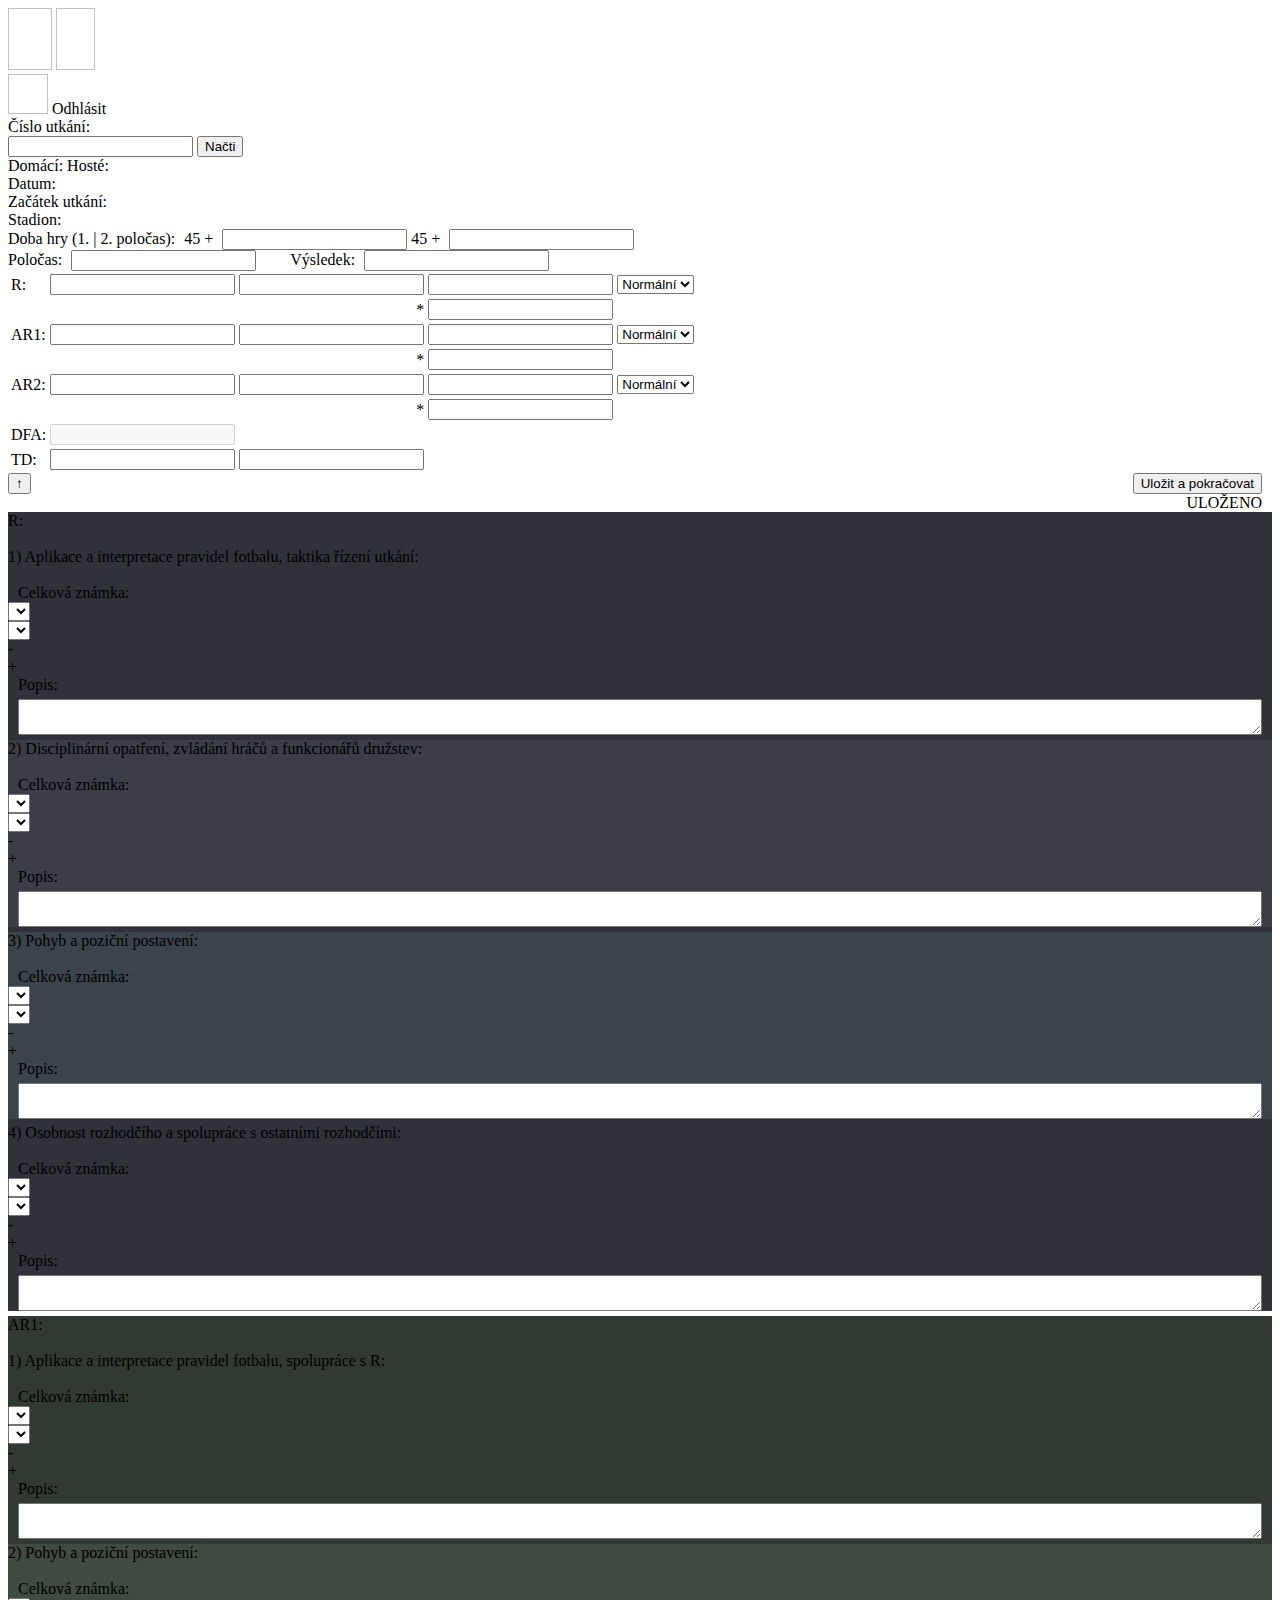
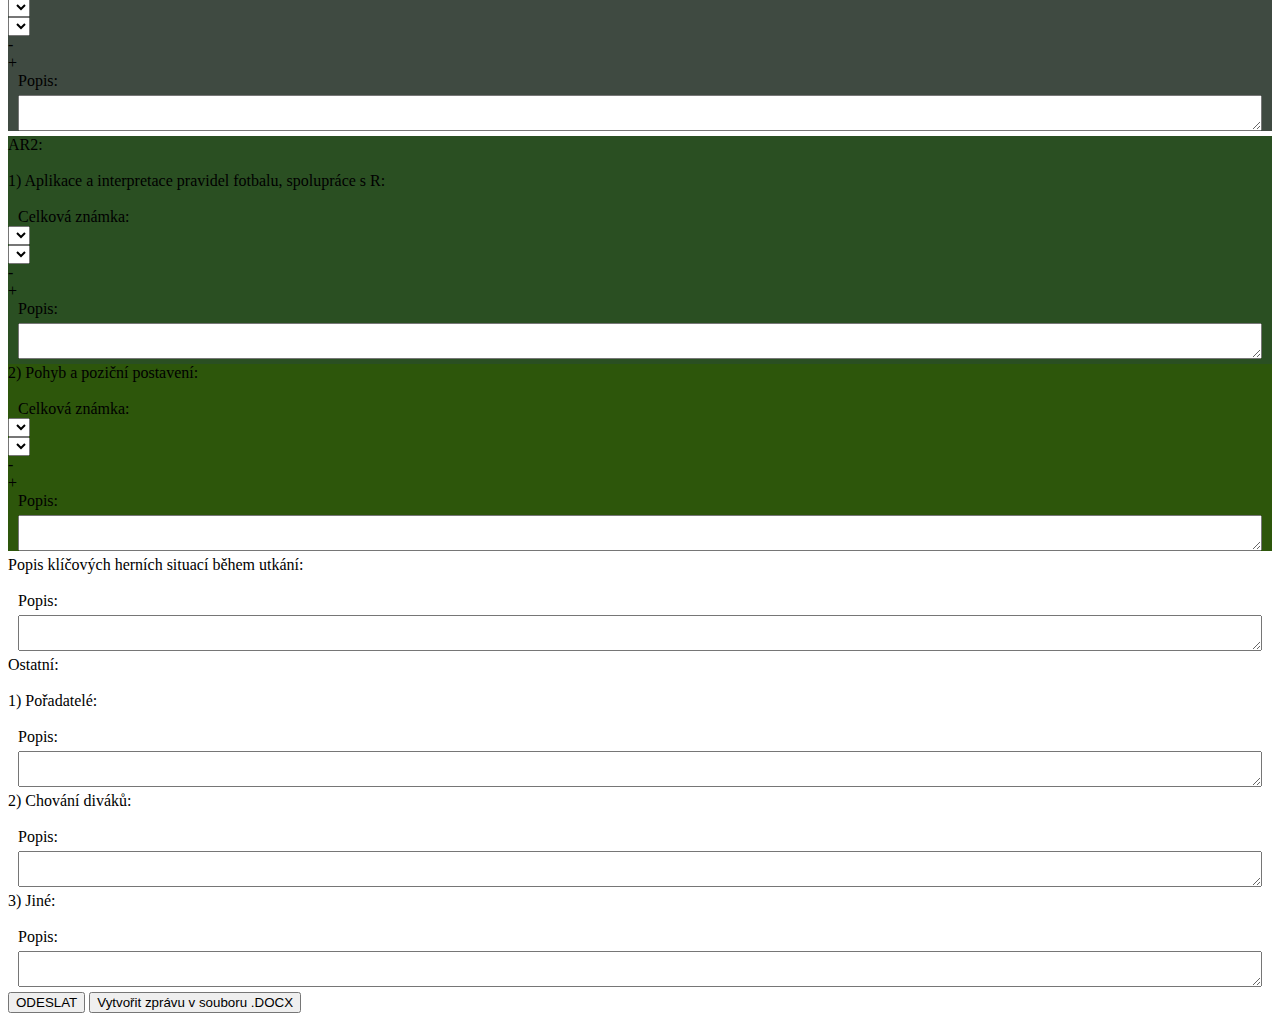
<file: src/main/resources/templates/nova_zprava_komplet.html>
<!DOCTYPE html>
<html lang="en" xmlns:th="http://www.thymeleaf.org">
<head>
    <meta charset="UTF-8">
    <title>SKFS – nový posudek</title>
    <link rel="icon" type="image/x-icon" th:href="@{/css/img/logo-skfs.png}">
    <link rel="stylesheet" th:href="@{/css/theme.css}"/>
    <script th:src="@{/javascript/nova_zprava.js}" th:defer="defer"></script>
</head>
<body>
<div id="udajeHeader">
    <a th:href="@{/menu}"><img height="62" width="44" th:src="@{/css/img/logo-facr.png}"/></a>
    <a th:href="@{/menu}"><img height="62" width="39" th:src="@{/css/img/logo-skfs.png}"/></a>
    <div class="logoutHeader">
        <a th:href="@{/odhlasit}">
            <div>
                <img height="40" width="40" th:src="@{/css/img/logout_icon.png}"/>
                <label>Odhlásit</label>
            </div>
        </a>
    </div>
</div>
<div class="novaZpravaWrapper">
    <form method="POST" id="ulozitForm"
          th:action="@{/nova_zprava/vyhledejUtkani}" th:object="${utkani}">
        <div class="novaZprava">
            <label>Číslo utkání:</label>
        </div>
        <div class="novaZprava">

            <input name="idUtkani" th:type="text" th:id="idUtkani"
                   th:field="*{idUtkani}" th:value="*{idUtkani}">
            <button type="submit" class="button-48"
                    role="button"><span class="text">Načti</span></button>
        </div>
        <div class="novaZprava">
            <span th:if="${#fields.hasErrors('idUtkani')}"
                  th:errors="*{idUtkani}" style="color: white;"></span>
        </div>
    </form>
    <div th:id="zpravaBody" th:if="${kompletniZprava.utkani.idUtkani != null}">
        <form method="POST" th:action="@{/nova_zprava/ulozit}" th:object="${kompletniZprava}">
            <div th:id="utkaniBlok">
                <div class="utkaniNovaZprava">
                    <label th:text="*{soutez.soutez}"></label>
                    <label th:text="*{utkani.kolo + '. kolo'}"></label>
                    <label th:text="*{soutez.kategorie}"></label>
                </div>
                <div class="style_description"></div>
                <div class="utkaniNovaZprava">
                    <label>Domácí:</label>
                    <label>Hosté:</label>
                </div>
                <div class="utkaniNovaZprava">
                    <label th:text="*{utkani.domaci}"></label>
                    <label th:text="*{utkani.hoste}"></label>
                </div>
                <div class="style_description"></div>
                <div class="utkaniNovaZprava">
                    <div class="radekNovaZprava">
                        <label style="margin-right: 5px">Datum: </label>
                        <label th:text="${kompletniZprava.utkani.datum != null ?
                    kompletniZprava.utkani.datum?.getDay() + '. '
                 + kompletniZprava.utkani.datum?.getMonth()
                + '. ' + (kompletniZprava.utkani.datum?.getYear() + 1900) : ''}"></label>
                    </div>
                    <div class="radekNovaZprava">
                        <label style="margin-right: 5px">Začátek utkání:</label>
                        <label th:text="${kompletniZprava.utkani.datum != null ?
                     kompletniZprava.utkani.datum?.getHours() + ':'
                 + kompletniZprava.utkani.minutyDvojciferne() : ''}"></label>
                    </div>
                </div>
                <div class="utkaniNovaZprava">
                    <div class="radekNovaZprava">
                        <label style="margin-right: 5px">Stadion: </label>
                        <label th:text="*{utkani.stadion}"></label>
                    </div>
                </div>
                <div class="style_description"></div>
                <div class="utkaniNovaZprava">
                    <div class="radekNovaZprava">
                        <label style="margin-right: 5px">Doba hry (1. | 2. poločas):</label>
                        <label style="margin-right: 5px">45 +</label>
                        <input name="nastaveniPrvniPolocas" th:maxlength="3"
                               th:name="nastaveniPrvniPolocas" th:id="nastaveniPrvniPolocas" pattern="*\d+.*"
                               step="1" th:max="999" th:min="0" th:type="number"
                               th:field="*{zprava.nastaveniPrvniPolocas}">
                        <label style="margin-right: 5px">45 +</label>
                        <input name="nastaveniDruhyPolocas" th:maxlength="3"
                               th:name="nastaveniDruhyPolocas" th:id="nastaveniDruhyPolocas" pattern="*\d+.*" step="1"
                               th:max="999" th:min="0" th:type="number"
                               th:field="*{zprava.nastaveniDruhyPolocas}">
                    </div>
                </div>
                <div class="style_description"></div>
                <div class="utkaniNovaZprava">
                    <div class="radekVysledekNovaZprava">
                        <label style="margin-right: 5px">Poločas:</label>
                        <input name="polocas" th:maxlength="5" th:id="polocas"
                               th:name="polocas" pattern="\d+:\d+" th:type="text" th:field="*{zprava.polocas}">
                        <label style="margin-right: 5px; margin-left: 30px">Výsledek:</label>
                        <input name="vysledek" th:maxlength="5" th:id="vysledek"
                               th:name="vysledek" pattern="\d+:\d+" th:type="text" th:field="*{zprava.vysledek}">
                    </div>
                </div>
                <div class="style_description"></div>
                <table>
                    <tbody>
                    <tr>
                        <td>R:</td>
                        <td><input name="jmenoR" id="jmenoR" th:type="text"
                                   th:id="jmenoR" list="rozhodciList"
                                   th:value="${(kompletniZprava.r.jmeno!= null &&
                                kompletniZprava.r.prijmeni!= null) ?
                                kompletniZprava.r.prijmeni + ' ' +
                                 kompletniZprava.r.jmeno : ''}" th:autocomplete="${'on'}"></td>
                        <datalist id="rozhodciList">
                            <th:block th:each="rozhodci : ${rozhodciList}">
                                <option th:label="${rozhodci.prijmeni + ' ' + rozhodci.jmeno}"
                                        th:value="${rozhodci.idFacr}"></option>
                            </th:block>
                        </datalist>
                        <div class="napoveda" id="napoveda"></div>
                        <td style="width: 100px">
                            <label style="width: auto" th:text="*{r.idFacr}" id="idFacrR"></label>
                            <input class="idFacrNovaZprava" name="idFacrRHiddenInput"
                                   th:type="text" th:field="*{r.idFacr}" id="idFacrRHiddenInput">
                        </td>
                        <td><input type="number" name="cislo" step="0.1"
                                   th:max="10" th:min="6" th:id="znamkaR" th:name="znamkaR"
                                   th:field="*{hodnoceniR.znamka}"></td>
                        <td><select th:field="*{hodnoceniR.obtiznost}">
                            <option th:selected="*{hodnoceniR.obtiznost == 'Normální'}" th:value="Normální">Normální
                            </option>
                            <option th:selected="*{hodnoceniR.obtiznost == 'Obtížné'}" th:value="Obtížné">Obtížné
                            </option>
                            <option th:selected="*{hodnoceniR.obtiznost == 'Těžké'}" th:value="Těžké">Těžké</option>
                        </select></td>
                    </tr>
                    <tr th:style="${kompletniZprava.hodnoceniR.znamka != null &&
                            (kompletniZprava.hodnoceniR.znamka == '7.8' ||
                             kompletniZprava.hodnoceniR.znamka == '7.9') ?
                                'display:table-row;' : 'display:none;'}" th:id="znamkaRHCHRadek">
                        <td></td>
                        <td></td>
                        <td style="text-align: right">*</td>
                        <td>
                            <input type="number" name="cislo" step="0.1"
                                   th:max="10" th:min="8.0" th:id="znamkaRHCH" th:name="znamkaRHCH"
                                   th:field="*{hodnoceniR.znamka2}"></td>
                        <td></td>
                    </tr>
                    <tr>
                        <td>AR1:</td>
                        <td><input name="jmenoAR1" id="jmenoAR1"
                                   th:type="text" th:id="jmenoAR1" list="ar1List"
                                   th:value="${(kompletniZprava.ar1.jmeno!= null &&
                                kompletniZprava.ar1.prijmeni!= null) ?
                                kompletniZprava.ar1.prijmeni + ' ' +
                                 kompletniZprava.ar1.jmeno : ''}"
                                   th:autocomplete="${'on'}"></td>
                        <datalist id="ar1List">
                            <th:block th:each="rozhodci : ${rozhodciList}">
                                <option th:label="${rozhodci.prijmeni + ' ' + rozhodci.jmeno}"
                                        th:value="${rozhodci.idFacr}"></option>
                            </th:block>
                        </datalist>
                        <div class="napoveda" id="napovedaAr1"></div>
                        <td>
                            <label style="width: auto" th:text="*{ar1.idFacr}" id="idFacrAR1"></label>
                            <input class="idFacrNovaZprava" name="idFacrAR1HiddenInput"
                                   th:type="text" th:field="*{ar1.idFacr}" id="idFacrAR1HiddenInput">
                        </td>
                        <td><input type="number" name="cislo" step="0.1"
                                   th:max="10" th:min="6" th:id="znamkaAR1" th:name="znamkaAR1"
                                   th:field="*{hodnoceniAR1.znamka}"></td>
                        <td><select th:field="*{hodnoceniAR1.obtiznost}">
                            <option th:selected="*{hodnoceniAR1.obtiznost == 'Normální'}" th:value="Normální">Normální
                            </option>
                            <option th:selected="*{hodnoceniAR1.obtiznost == 'Obtížné'}" th:value="Obtížné">Obtížné
                            </option>
                            <option th:selected="*{hodnoceniAR1.obtiznost == 'Těžké'}" th:value="Těžké">Těžké</option>
                        </select></td>
                    </tr>
                    <tr th:style="${kompletniZprava.hodnoceniAR1.znamka != null &&
                            (kompletniZprava.hodnoceniAR1.znamka == '7.8' ||
                             kompletniZprava.hodnoceniAR1.znamka == '7.9') ?
                                'display:table-row;' : 'display:none;'}" th:id="znamkaAR1HCHRadek">
                        <td></td>
                        <td></td>
                        <td style="text-align: right">*</td>
                        <td><input type="number" name="cislo" step="0.1"
                                   th:max="10" th:min="8.0" th:id="znamkaAR1HCH" th:name="znamkaAR1HCH"
                                   th:field="*{hodnoceniAR1.znamka2}"></td>
                        <td></td>
                    </tr>
                    <tr>
                        <td>AR2:</td>
                        <td><input name="jmenoAR2" id="jmenoAR2"
                                   th:type="text" th:id="jmenoAR2" list="ar2List"
                                   th:value="${(kompletniZprava.ar2.jmeno!= null &&
                                kompletniZprava.ar2.prijmeni!= null) ?
                                kompletniZprava.ar2.prijmeni + ' ' +
                                 kompletniZprava.ar2.jmeno : ''}"
                                   th:autocomplete="${'on'}"></td>
                        <datalist id="ar2List">
                            <th:block th:each="rozhodci : ${rozhodciList}">
                                <option th:label="${rozhodci.prijmeni + ' ' + rozhodci.jmeno}"
                                        th:value="${rozhodci.idFacr}"></option>
                            </th:block>
                        </datalist>
                        <div class="napoveda" id="napovedaAr2"></div>
                        <td>
                            <label style="width: auto" th:text="*{ar2.idFacr}" id="idFacrAR2"></label>
                            <input class="idFacrNovaZprava" name="idFacrAR2HiddenInput"
                                   th:type="text" th:field="*{ar2.idFacr}" id="idFacrAR2HiddenInput">
                        </td>
                        <td><input type="number" name="cislo" step="0.1"
                                   th:max="10" th:min="6" th:id="znamkaAR2" th:name="znamkaAR2"
                                   th:field="*{hodnoceniAR2.znamka}"></td>
                        <td><select th:field="*{hodnoceniAR2.obtiznost}">
                            <option th:selected="*{hodnoceniAR2.obtiznost == 'Normální'}"
                                    th:value="Normální">Normální
                            </option>
                            <option th:selected="*{hodnoceniAR2.obtiznost == 'Obtížné'}"
                                    th:value="Obtížné">Obtížné
                            </option>
                            <option th:selected="*{hodnoceniAR2.obtiznost == 'Těžké'}"
                                    th:value="Těžké">Těžké
                            </option>
                        </select></td>
                    </tr>
                    <tr th:style="${kompletniZprava.hodnoceniAR2.znamka != null &&
                            (kompletniZprava.hodnoceniAR2.znamka == '7.8' ||
                             kompletniZprava.hodnoceniAR2.znamka == '7.9') ?
                                'display:table-row;' : 'display:none;'}"
                        th:id="znamkaAR2HCHRadek">
                        <td></td>
                        <td></td>
                        <td style="text-align: right">*</td>
                        <td><input type="number" name="cislo" step="0.1"
                                   th:max="10" th:min="8.0" th:id="znamkaAR2HCH" th:name="znamkaAR2HCH"
                                   th:field="*{hodnoceniAR2.znamka2}"></td>
                        <td></td>
                    </tr>
                    <tr>
                        <td>DFA:</td>
                        <td><input name="jmenoDFA" id="jmenoDFA" disabled th:type="text" th:id="jmenoDFA"
                                   th:value="*{dfa.prijmeni + ' ' + dfa.jmeno}"></td>
                        <td th:text="*{dfa.idFacr}"></td>
                    </tr>
                    <tr>
                        <td>TD:</td>
                        <td><input name="jmenoTD" id="jmenoTD" th:type="text"
                                   th:id="jmenoTD" list="tdList"
                                   th:value="${(kompletniZprava.td.jmeno!= null &&
                                kompletniZprava.td.prijmeni!= null) ?
                                kompletniZprava.td.prijmeni + ' ' +
                                 kompletniZprava.td.jmeno : ''}"
                                   th:autocomplete="${'on'}"></td>
                        <datalist id="tdList">
                            <th:block th:each="delegati : ${delegatiList}">
                                <option th:label="${delegati.prijmeni + ' ' + delegati.jmeno}"
                                        th:value="${delegati.idFacr}"></option>
                            </th:block>
                        </datalist>
                        <div class="napoveda" id="napovedaTD"></div>
                        <td>
                            <label style="width: auto" th:text="*{td.idFacr}" id="idFacrTD"></label>
                            <input class="idFacrNovaZprava" name="idFacrTDHiddenInput"
                                   th:type="text" th:field="*{td.idFacr}" id="idFacrTDHiddenInput">
                        </td>
                        <td></td>
                    </tr>
                    </tbody>
                </table>
                <div class="style_description"></div>


            </div>
            <div class="sticky-element">
                <div style="display: flex;justify-content: space-between">
                    <div style="text-align: left" class="novaZprava">
                        <button type="button" class="button-48" role="button" onclick="topFunction()"><span
                                class="text">↑</span></button>
                    </div>
                    <div style="text-align: right; margin-right: 10px" class="novaZprava">
                        <button type="submit" class="button-48" id="ulozitBtn"
                                role="button"><span class="text">Uložit a pokračovat</span></button>
                        <div id="flashAnimation" class="flash-animation">ULOŽENO</div>
                    </div>

                </div>
                <label style="display: none" th:text="${ulozeno}" id="jeUlozeno"></label>
            </div>
            <div class="style_description"></div>
            <div class="sticky-element_rozhodci" style="top: 45px; background: #31313a">
                <div class="radekKategorie" th:id="listaR">
                    <div class="listaDiv"><label style="width:40px">R:</label></div>
                    <div class="listaDiv"><label th:text="${(kompletniZprava.r.jmeno!= null &&
                                kompletniZprava.r.prijmeni!= null) ?
                                kompletniZprava.r.prijmeni + ' ' +
                                 kompletniZprava.r.jmeno + ' (' + kompletniZprava.r.idFacr + ')' : ''}"
                                                 th:id="listaRJmeno"></label></div>
                    <div class="sipkaDivHlavni" th:id="sipkaR">
                        <img th:src="@{/css/img/arrow.png}"/>
                    </div>
                </div>
            </div>
            <div th:id="blokR" style="background: #31313a">
                <div class="radekKategorie" th:id="listaR1">
                    <div class="listaDiv">
                        <label>1) Aplikace a interpretace pravidel fotbalu, taktika řízení utkání:</label>
                    </div>
                    <div class="sipkaDiv" th:id="sipkaR1">
                        <img th:src="@{/css/img/arrow.png}"/>
                    </div>
                </div>
                <div th:id="blokR1">
                    <div class="radekKategorie">
                        <div style="margin: auto 0 auto 10px">Celková známka:</div>
                        <div style="margin-right: 10px">
                            <select th:id="znamkaPF"
                                    th:field="*{hodnoceniR.hodnoceniPopisList[0].celkovaZnamka}">
                                <option th:each="znamka : ${#numbers.sequence(1, 5)}"
                                        th:selected="${kompletniZprava.hodnoceniR.hodnoceniPopisList[0].
                                        celkovaZnamka == znamka}"
                                        th:value="${znamka}" th:text="${znamka}"></option>
                            </select>
                        </div>
                    </div>
                    <div class="radekKategorie">
                        <div class="vlastnosti"><select th:id="vlastnostiPFSelect">
                            <option class="vlastnosti" th:each="vlastnost : ${vlastnostiListPF}"
                                    th:value="${vlastnost.id}"
                                    th:text="${vlastnost.popis}"></option>
                        </select>
                            <div class="kladyZapory">
                                <div th:id="pridatZaporPF" class="custom-btn btn-1">-
                                </div>
                                <div th:id="pridatKladPF" class="custom-btn btn-1">+
                                </div>
                            </div>
                            <div th:id="kladyZaporyPFDiv">
                                <input style="display: none" th:id="kladyZaporyPFInputHidden"
                                       th:field="*{hodnoceniR.hodnoceniPopisList[0].hodnoceniVlastnostInputString}">
                            </div>
                        </div>
                    </div>
                    <div style="margin-left: 10px">Popis:</div>
                    <div style="display: flex; margin: 5px 10px 5px 10px">
                    <textarea th:field="*{hodnoceniR.hodnoceniPopisList[0].popis}"
                              th:id="popisPF" style="flex: 1"></textarea>
                    </div>
                </div>
                <div class="radekKategorie" style="background: #3d3d48" th:id="listaR2">
                    <div class="listaDiv"><label>2) Disciplinární opatření, zvládání hráčů a funkcionářů
                        družstev:</label>
                    </div>
                    <div class="sipkaDiv" th:id="sipkaR2">
                        <img th:src="@{/css/img/arrow.png}"/>
                    </div>
                </div>
                <div th:id="blokR2" style="background: #3d3d48">
                    <div class="radekKategorie">
                        <div style="margin: auto 0 auto 10px">Celková známka:</div>
                        <div style="margin-right: 10px"><select th:id="znamkaOT"
                                                                th:field="*{hodnoceniR.hodnoceniPopisList[1].celkovaZnamka}">
                            <option th:each="znamka : ${#numbers.sequence(1, 5)}"
                                    th:selected="${kompletniZprava.hodnoceniR.hodnoceniPopisList[1].
                                        celkovaZnamka == znamka}"
                                    th:value="${znamka}" th:text="${znamka}"></option>
                        </select></div>
                    </div>
                    <div class="radekKategorie">
                        <div class="vlastnosti"><select th:id="vlastnostiOTSelect">
                            <option class="vlastnosti" th:each="vlastnost : ${vlastnostiListOT}"
                                    th:value="${vlastnost.id}"
                                    th:text="${vlastnost.popis}"></option>
                        </select>
                            <div class="kladyZapory">
                                <div th:id="pridatZaporOT" class="custom-btn btn-1">-
                                </div>
                                <div th:id="pridatKladOT" class="custom-btn btn-1">+
                                </div>
                            </div>
                            <div th:id="kladyZaporyOTDiv">
                                <input style="display: none" th:id="kladyZaporyOTInputHidden"
                                       th:field="*{hodnoceniR.hodnoceniPopisList[1].hodnoceniVlastnostInputString}">
                            </div>
                        </div>
                    </div>
                    <div style="margin-left: 10px">Popis:</div>
                    <div style="display: flex; margin: 5px 10px 5px 10px">
                    <textarea th:id="popisOT" th:field="*{hodnoceniR.hodnoceniPopisList[1].popis}"
                              style="flex: 1"></textarea>
                    </div>
                </div>
                <div class="radekKategorie" th:id="listaR3" style="background: #3b444a">
                    <div class="listaDiv"><label>3) Pohyb a poziční postavení:</label>
                    </div>
                    <div class="sipkaDiv" th:id="sipkaR3">
                        <img th:src="@{/css/img/arrow.png}"/>
                    </div>
                </div>
                <div th:id="blokR3" style="background: #3b444a">
                    <div class="radekKategorie">
                        <div style="margin: auto 0 auto 10px">Celková známka:</div>
                        <div style="margin-right: 10px"><select th:id="znamkaFyzicka"
                                                                th:field="*{hodnoceniR.hodnoceniPopisList[2].celkovaZnamka}">
                            <option th:each="znamka : ${#numbers.sequence(1, 5)}"
                                    th:selected="${kompletniZprava.hodnoceniR.hodnoceniPopisList[2].
                                        celkovaZnamka == znamka}"
                                    th:value="${znamka}" th:text="${znamka}"></option>
                        </select></div>
                    </div>
                    <div class="radekKategorie">
                        <div class="vlastnosti"><select th:id="vlastnostiFyzickaSelect">
                            <option class="vlastnosti" th:each="vlastnost : ${vlastnostiListFyzicka}"
                                    th:value="${vlastnost.id}"
                                    th:text="${vlastnost.popis}"></option>
                        </select>
                            <div class="kladyZapory">
                                <div th:id="pridatZaporFyzicka" class="custom-btn btn-1">-
                                </div>
                                <div th:id="pridatKladFyzicka" class="custom-btn btn-1">+
                                </div>
                            </div>
                            <div th:id="kladyZaporyFyzickaDiv">
                                <input style="display: none" th:id="kladyZaporyFyzickaInputHidden"
                                       th:field="*{hodnoceniR.hodnoceniPopisList[2].hodnoceniVlastnostInputString}">
                            </div>
                        </div>
                    </div>
                    <div style="margin-left: 10px">Popis:</div>
                    <div style="display: flex; margin: 5px 10px 5px 10px">
                        <textarea th:id="popisFyzicka" th:field="*{hodnoceniR.hodnoceniPopisList[2].popis}"
                                  style="flex: 1"></textarea>
                    </div>
                </div>
                <div class="radekKategorie" th:id="listaR4">
                    <div class="listaDiv"><label>4) Osobnost rozhodčího a spolupráce s ostatními rozhodčími:</label>
                    </div>
                    <div class="sipkaDiv" th:id="sipkaR4">
                        <img th:src="@{/css/img/arrow.png}"/>
                    </div>
                </div>
                <div th:id="blokR4">
                    <div class="radekKategorie">
                        <div style="margin: auto 0 auto 10px">Celková známka:</div>
                        <div style="margin-right: 10px"><select th:id="znamkaSpoluprace"
                                                                th:field="*{hodnoceniR.hodnoceniPopisList[3].celkovaZnamka}">
                            <option th:each="znamka : ${#numbers.sequence(1, 5)}"
                                    th:selected="${kompletniZprava.hodnoceniR.hodnoceniPopisList[3].
                                        celkovaZnamka == znamka}"
                                    th:value="${znamka}" th:text="${znamka}"></option>
                        </select></div>
                    </div>
                    <div class="radekKategorie">
                        <div class="vlastnosti"><select th:id="vlastnostiSpolupraceSelect">
                            <option class="vlastnosti" th:each="vlastnost : ${vlastnostiListSpoluprace}"
                                    th:value="${vlastnost.id}"
                                    th:text="${vlastnost.popis}"></option>
                        </select>
                            <div class="kladyZapory">
                                <div th:id="pridatZaporSpoluprace" class="custom-btn btn-1">-
                                </div>
                                <div th:id="pridatKladSpoluprace" class="custom-btn btn-1">+
                                </div>
                            </div>
                            <div th:id="kladyZaporySpolupraceDiv">
                                <input style="display: none" th:id="kladyZaporySpolupraceInputHidden"
                                       th:field="*{hodnoceniR.hodnoceniPopisList[3].hodnoceniVlastnostInputString}">
                            </div>
                        </div>
                    </div>
                    <div style="margin-left: 10px">Popis:</div>
                    <div style="display: flex; margin: 5px 10px 5px 10px">
                    <textarea th:id="popisSpoluprace" th:field="*{hodnoceniR.hodnoceniPopisList[3].popis}"
                              style="flex: 1"></textarea>
                    </div>
                </div>
            </div>

            <div class="style_description"></div>
            <div class="sticky-element_rozhodci" style="top: 69px; background: #313a32">
                <div class="radekKategorie" th:id="listaAR1">
                    <div class="listaDiv"><label style="width:40px">AR1:</label></div>
                    <div class="listaDiv"><label th:text="${(kompletniZprava.ar1.jmeno!= null &&
                                kompletniZprava.ar1.prijmeni!= null) ?
                                kompletniZprava.ar1.prijmeni + ' ' +
                                 kompletniZprava.ar1.jmeno + ' (' + kompletniZprava.ar1.idFacr + ')' : ''}"
                                                 th:id="listaAR1Jmeno"></label></div>
                    <div class="sipkaDivHlavni" th:id="sipkaAR1">
                        <img th:src="@{/css/img/arrow.png}"/>
                    </div>
                </div>
            </div>
            <div th:id="blokAR1" style="background: #313a32">
                <div class="radekKategorie" th:id="listaAR1_1">
                    <div class="listaDiv"><label>1) Aplikace a interpretace pravidel fotbalu, spolupráce s R:</label>
                    </div>
                    <div class="sipkaDiv" th:id="sipkaAR1_1">
                        <img th:src="@{/css/img/arrow.png}"/>
                    </div>
                </div>
                <div th:id="blokAR1_1">
                    <div class="radekKategorie">
                        <div style="margin: auto 0 auto 10px">Celková známka:</div>
                        <div style="margin-right: 10px"><select th:id="znamkaPFAR1"
                                                                th:field="*{hodnoceniAR1.hodnoceniPopisList[0].celkovaZnamka}">
                            <option th:each="znamka : ${#numbers.sequence(1, 5)}"
                                    th:selected="${kompletniZprava.hodnoceniAR1.hodnoceniPopisList[0].
                                        celkovaZnamka == znamka}"
                                    th:value="${znamka}" th:text="${znamka}"></option>
                        </select></div>
                    </div>
                    <div class="radekKategorie">
                        <div class="vlastnosti"><select th:id="vlastnostiPFAR1Select">
                            <option class="vlastnosti" th:each="vlastnost : ${vlastnostiListARPF}"
                                    th:value="${vlastnost.id}"
                                    th:text="${vlastnost.popis}"></option>
                        </select>
                            <div class="kladyZapory">
                                <div th:id="pridatZaporPFAR1" class="custom-btn btn-1">-
                                </div>
                                <div th:id="pridatKladPFAR1" class="custom-btn btn-1">+
                                </div>
                            </div>
                            <div th:id="kladyZaporyPFAR1Div">
                                <input style="display: none" th:id="kladyZaporyPFAR1InputHidden"
                                       th:field="*{hodnoceniAR1.hodnoceniPopisList[0].hodnoceniVlastnostInputString}">
                            </div>
                        </div>
                    </div>
                    <div style="margin-left: 10px">Popis:</div>
                    <div style="display: flex; margin: 5px 10px 5px 10px">
                    <textarea th:id="popisPFAR1" th:field="*{hodnoceniAR1.hodnoceniPopisList[0].popis}"
                              style="flex: 1"></textarea>
                    </div>
                </div>
                <div class="radekKategorie" style="background: #3f4a41" th:id="listaAR1_2">
                    <div class="listaDiv"><label>2) Pohyb a poziční postavení:</label>
                    </div>
                    <div class="sipkaDiv" th:id="sipkaAR1_2">
                        <img th:src="@{/css/img/arrow.png}"/>
                    </div>
                </div>
                <div th:id="blokAR1_2" style="background: #3f4a41">
                    <div class="radekKategorie">
                        <div style="margin: auto 0 auto 10px">Celková známka:</div>
                        <div style="margin-right: 10px"><select th:id="znamkaPohybAR1"
                                                                th:field="*{hodnoceniAR1.hodnoceniPopisList[1].celkovaZnamka}">
                            <option th:each="znamka : ${#numbers.sequence(1, 5)}"
                                    th:selected="${kompletniZprava.hodnoceniAR1.hodnoceniPopisList[1].
                                        celkovaZnamka == znamka}"
                                    th:value="${znamka}" th:text="${znamka}"></option>
                        </select></div>
                    </div>
                    <div class="radekKategorie">
                        <div class="vlastnosti"><select th:id="vlastnostiPohybAR1Select">
                            <option class="vlastnosti" th:each="vlastnost : ${vlastnostiListARPohyb}"
                                    th:value="${vlastnost.id}"
                                    th:text="${vlastnost.popis}"></option>
                        </select>
                            <div class="kladyZapory">
                                <div th:id="pridatZaporPohybAR1" class="custom-btn btn-1">-
                                </div>
                                <div th:id="pridatKladPohybAR1" class="custom-btn btn-1">+
                                </div>
                            </div>
                            <div th:id="kladyZaporyPohybAR1Div">
                                <input style="display: none" th:id="kladyZaporyPohybAR1InputHidden"
                                       th:field="*{hodnoceniAR1.hodnoceniPopisList[1].hodnoceniVlastnostInputString}">
                            </div>
                        </div>
                    </div>
                    <div style="margin-left: 10px">Popis:</div>
                    <div style="display: flex; margin: 5px 10px 5px 10px">
                    <textarea th:id="popisPohybAR1" th:field="*{hodnoceniAR1.hodnoceniPopisList[1].popis}"
                              style="flex: 1"></textarea>
                    </div>
                </div>
            </div>

            <div class="style_description"></div>
            <div class="sticky-element_rozhodci" style="top: 93px; background: #2a4f22">
                <div class="radekKategorie" th:id="listaAR2">
                    <div class="listaDiv"><label style="width:40px">AR2:</label></div>
                    <div class="listaDiv"><label
                            th:text="${(kompletniZprava.ar2.jmeno!= null &&
                                kompletniZprava.ar2.prijmeni!= null) ?
                                kompletniZprava.ar2.prijmeni + ' ' +
                                 kompletniZprava.ar2.jmeno + ' (' + kompletniZprava.ar2.idFacr + ')' : ''}"
                            th:id="listaAR2Jmeno"></label></div>
                    <div class="sipkaDivHlavni" th:id="sipkaAR2">
                        <img th:src="@{/css/img/arrow.png}"/>
                    </div>
                </div>
            </div>
            <div th:id="blokAR2" style="background: #2a4f22">
                <div class="radekKategorie" th:id="listaAR2_1">
                    <div class="listaDiv"><label>1) Aplikace a interpretace pravidel fotbalu, spolupráce s R:</label>
                    </div>
                    <div class="sipkaDiv" th:id="sipkaAR2_1">
                        <img th:src="@{/css/img/arrow.png}"/>
                    </div>
                </div>
                <div th:id="blokAR2_1">
                    <div class="radekKategorie">
                        <div style="margin: auto 0 auto 10px">Celková známka:</div>
                        <div style="margin-right: 10px"><select th:id="znamkaPFAR2"
                                                                th:field="*{hodnoceniAR2.hodnoceniPopisList[0].celkovaZnamka}">
                            <option th:each="znamka : ${#numbers.sequence(1, 5)}"
                                    th:selected="${kompletniZprava.hodnoceniAR2.hodnoceniPopisList[0].
                                        celkovaZnamka == znamka}"
                                    th:value="${znamka}" th:text="${znamka}"></option>
                        </select></div>
                    </div>
                    <div class="radekKategorie">
                        <div class="vlastnosti"><select th:id="vlastnostiPFAR2Select">
                            <option class="vlastnosti" th:each="vlastnost : ${vlastnostiListARPF}"
                                    th:value="${vlastnost.id}"
                                    th:text="${vlastnost.popis}"></option>
                        </select>
                            <div class="kladyZapory">
                                <div th:id="pridatZaporPFAR2" class="custom-btn btn-1">-
                                </div>
                                <div th:id="pridatKladPFAR2" class="custom-btn btn-1">+
                                </div>
                            </div>
                            <div th:id="kladyZaporyPFAR2Div">
                                <input style="display: none" th:id="kladyZaporyPFAR2InputHidden"
                                       th:field="*{hodnoceniAR2.hodnoceniPopisList[0].hodnoceniVlastnostInputString}">

                            </div>
                        </div>
                    </div>
                    <div style="margin-left: 10px">Popis:</div>
                    <div style="display: flex; margin: 5px 10px 5px 10px">
                    <textarea th:id="popisPFAR2" th:field="*{hodnoceniAR2.hodnoceniPopisList[0].popis}"
                              style="flex: 1"></textarea>
                    </div>
                </div>
                <div class="radekKategorie" style="background: #2d560b" th:id="listaAR2_2">
                    <div class="listaDiv"><label>2) Pohyb a poziční postavení:</label>
                    </div>
                    <div class="sipkaDiv" th:id="sipkaAR2_2">
                        <img th:src="@{/css/img/arrow.png}"/>
                    </div>
                </div>
                <div th:id="blokAR2_2" style="background: #2d560b">
                    <div class="radekKategorie">
                        <div style="margin: auto 0 auto 10px">Celková známka:</div>
                        <div style="margin-right: 10px"><select th:id="znamkaPohybAR2"
                                                                th:field="*{hodnoceniAR2.hodnoceniPopisList[1].celkovaZnamka}">
                            <option th:each="znamka : ${#numbers.sequence(1, 5)}"
                                    th:selected="${kompletniZprava.hodnoceniAR2.hodnoceniPopisList[1].
                                        celkovaZnamka == znamka}"
                                    th:value="${znamka}" th:text="${znamka}"></option>
                        </select></div>
                    </div>
                    <div class="radekKategorie">
                        <div class="vlastnosti"><select th:id="vlastnostiPohybAR2Select">
                            <option class="vlastnosti" th:each="vlastnost : ${vlastnostiListARPohyb}"
                                    th:value="${vlastnost.id}"
                                    th:text="${vlastnost.popis}"></option>
                        </select>
                            <div class="kladyZapory">
                                <div th:id="pridatZaporPohybAR2" class="custom-btn btn-1">-
                                </div>
                                <div th:id="pridatKladPohybAR2" class="custom-btn btn-1">+
                                </div>
                            </div>
                            <div th:id="kladyZaporyPohybAR2Div">
                                <input style="display: none" th:id="kladyZaporyPohybAR2InputHidden"
                                       th:field="*{hodnoceniAR2.hodnoceniPopisList[1].hodnoceniVlastnostInputString}">

                            </div>
                        </div>
                    </div>
                    <div style="margin-left: 10px">Popis:</div>
                    <div style="display: flex; margin: 5px 10px 5px 10px">
                    <textarea th:id="popisPohybAR2" th:field="*{hodnoceniAR2.hodnoceniPopisList[1].popis}"
                              style="flex: 1"></textarea>
                    </div>
                </div>
            </div>

            <div class="style_description"></div>
            <div class="sticky-element_rozhodci" style="top: 117px">
                <div class="radekKategorie" th:id="listaSituace">
                    <div class="listaDiv"><label>Popis klíčových herních situací během utkání:</label></div>
                    <div class="sipkaDivHlavni" th:id="sipkaSituace">
                        <img th:src="@{/css/img/arrow.png}"/>
                    </div>
                </div>
            </div>
            <div th:id="blokSituace">
                <div style="margin-left: 10px">Popis:</div>
                <div style="display: flex; margin: 5px 10px 5px 10px">
                <textarea th:id="popisSituace" th:field="*{hodnoceniR.hodnoceniPopisList[4].popis}"
                          style="flex: 1"></textarea>
                </div>
            </div>

            <div class="style_description"></div>
            <div class="sticky-element_rozhodci" style="top: 141px">
                <div class="radekKategorie" th:id="listaOstatni">
                    <div class="listaDiv"><label>Ostatní:</label></div>
                    <div class="sipkaDivHlavni" th:id="sipkaOstatni">
                        <img th:src="@{/css/img/arrow.png}"/>
                    </div>
                </div>
            </div>
            <div th:id="blokOstatni">
                <div class="radekKategorie" th:id="listaOstatni1">
                    <div class="listaDiv"><label>1) Pořadatelé:</label>
                    </div>
                    <div class="sipkaDiv" th:id="sipkaOstatni1">
                        <img th:src="@{/css/img/arrow.png}"/>
                    </div>
                </div>
                <div th:id="blokOstatni1">
                    <div style="margin-left: 10px">Popis:</div>
                    <div style="display: flex; margin: 5px 10px 5px 10px">
                    <textarea th:id="popisPoradatele" th:field="*{hodnoceniR.hodnoceniPopisList[5].popis}"
                              style="flex: 1"></textarea>
                    </div>
                </div>
                <div class="radekKategorie" th:id="listaOstatni2">
                    <div class="listaDiv"><label>2) Chování diváků:</label>
                    </div>
                    <div class="sipkaDiv" th:id="sipkaOstatni2">
                        <img th:src="@{/css/img/arrow.png}"/>
                    </div>
                </div>
                <div th:id="blokOstatni2">
                    <div style="margin-left: 10px">Popis:</div>
                    <div style="display: flex; margin: 5px 10px 5px 10px">
                    <textarea th:id="popisDivaci" th:field="*{hodnoceniR.hodnoceniPopisList[6].popis}"
                              style="flex: 1"></textarea>
                    </div>
                </div>
                <div class="radekKategorie" th:id="listaOstatni3">
                    <div class="listaDiv"><label>3) Jiné:</label>
                    </div>
                    <div class="sipkaDiv" th:id="sipkaOstatni3">
                        <img th:src="@{/css/img/arrow.png}"/>
                    </div>
                </div>
                <div th:id="blokOstatni3">
                    <div style="margin-left: 10px">Popis:</div>
                    <div style="display: flex; margin: 5px 10px 5px 10px">
                    <textarea th:id="popisJine" th:field="*{hodnoceniR.hodnoceniPopisList[7].popis}"
                              style="flex: 1"></textarea>
                    </div>
                </div>
            </div>
            <div class="style_description"></div>
            <div style="text-align: left" class="novaZprava">
                <input th:field="*{zprava.stav}" style="display: none"
                       th:id="zpravaStavInput">
                <button type="submit" class="button-48" th:id="odeslatBtn"
                        role="button"><span class="text">ODESLAT</span></button>
                <button type="submit" class="button-48" th:id="vytvoritDocxBtn"
                        role="button"><span class="text">Vytvořit zprávu v souboru .DOCX</span></button>
            </div>
        </form>
    </div>
</div>
</div>
</body>
</html>
</file>
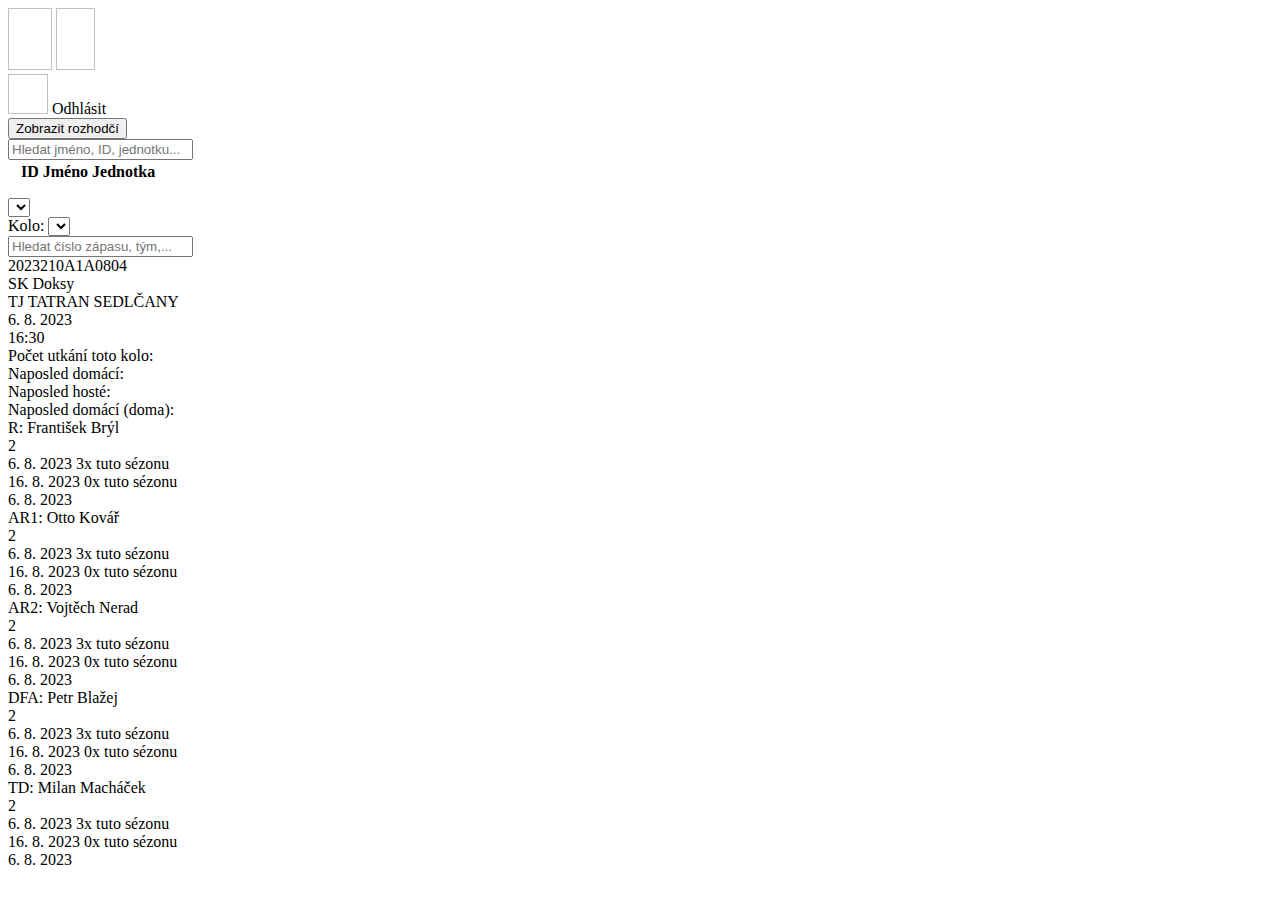
<file: src/main/resources/templates/obsazeni.html>
<!DOCTYPE html>
<html lang="en" xmlns:th="http://www.thymeleaf.org">
<head>
    <meta charset="UTF-8">
    <title>SKFS – obsazení</title>
    <link rel="icon" type="image/x-icon" th:href="@{/css/img/logo-skfs.png}">
    <link rel="stylesheet" th:href="@{/css/theme.css}"/>
    <link rel="stylesheet" th:href="@{/css/posudky.css}"/>
    <link rel="stylesheet" th:href="@{/css/obsazeni.css}"/>
    <script th:src="@{/javascript/posudky.js}" th:defer="defer"></script>
    <script th:src="@{/javascript/obsazeni.js}" th:defer="defer"></script>
</head>
<body>
<div id="udajeHeader">
    <a th:href="@{/menu}"><img height="62" width="44" th:src="@{/css/img/logo-facr.png}"/></a>
    <a th:href="@{/menu}"><img height="62" width="39" th:src="@{/css/img/logo-skfs.png}"/></a>
    <div class="logoutHeader">
        <a th:href="@{/odhlasit}">
            <div>
                <img height="40" width="40" th:src="@{/css/img/logout_icon.png}"/>
                <label>Odhlásit</label>
            </div>
        </a>
    </div>
</div>
<button id="toggleSidebar" class="arrow-left">Zobrazit rozhodčí</button>
<div id="sidebar">
    <div class="stickyListaRozhodci">
        <input type="text" id="searchInputRozhodci"
               placeholder="Hledat jméno, ID, jednotku...">
    </div>
    <div style="padding: 0 10px 10px 10px;">
        <table id="sidebarTable">
            <thead>
            <tr>
                <th>ID</th>
                <th>Jméno</th>
                <th>Jednotka</th>
            </tr>
            </thead>
            <tbody>
            <tr th:each="clen : ${rozhodciList}" style="cursor: pointer;" class="clenove-row">
                <td th:text="${clen.id}" style="text-align: left; display: none"></td>
                <td th:text="${clen.idFacr}" style="text-align: left"></td>
                <td th:text="${clen.prijmeni} + ' ' + ${clen.jmeno}" style="text-align: left"></td>
                <td th:text="${clen.jednotka}" style="text-align: center"></td>
            </tr>
            </tbody>
        </table>
    </div>
</div>
<div id="infoSidebar">
    <div id="infoContent">
        <!-- Obsah zobrazovaný v liště -->
    </div>
</div>
<div class="obsazeniWrapper">
    <div class="obsazeniHlavicka">
        <div class="obsazeniSoutez">
            <select th:id="vlastnostiOTSelect">
                <option class="soutezeOption" th:each="soutez : ${soutezeList}"
                        th:value="${soutez.zkratka}"
                        th:text="${soutez.soutez}"></option>
            </select>
        </div>
        <div class="obsazeniKolo">
            <label>Kolo:</label>
            <select th:id="koloObsazeni">
                <option th:each="kolo : ${#numbers.sequence(1, 30)}"
                        th:value="${kolo}" th:text="${kolo}"></option>
            </select>
        </div>
        <div class="obsazeniKolo">
            <input type="text" id="searchInputObsazeni"
                   placeholder="Hledat číslo zápasu, tým,...">
        </div>
    </div>

    <div class="obsazeniRadek">
        <div class="obsazeniUtkani">
            <div class="obsazeniIdUtkani">
                <label>2023210A1A0804</label>
            </div>
            <div class="obsazeniDomaci">
                <label>SK Doksy</label>
            </div>
            <div class="obsazeniHoste">
                <label>TJ TATRAN SEDLČANY</label>
            </div>
            <div class="obsazeniDatum">
                <label>6. 8. 2023</label>
            </div>
            <div class="obsazeniCas">
                <label>16:30</label>
            </div>
        </div>
        <div class="obsazeniRozhodci">
            <div class="obsazeniPodrobnostiPomocny">
                <div class="radekPodrobnosti">
                    <label>Počet utkání toto kolo:</label>
                </div>
                <div class="radekPodrobnosti">
                    <label>Naposled domácí:</label>
                </div>
                <div class="radekPodrobnosti">
                    <label>Naposled hosté:</label>
                </div>
                <div class="radekPodrobnosti">
                    <label>Naposled domácí (doma):</label>
                </div>
            </div>
            <div class="obsazeniR">
                <label>R:</label>
                <label>František Brýl</label>
                <div class="radekPodrobnosti">
                    <label>2</label>
                </div>
                <div class="radekPodrobnosti">
                    <label>6. 8. 2023</label>
                    <label>3x tuto sézonu</label>
                </div>
                <div class="radekPodrobnosti">
                    <label>16. 8. 2023</label>
                    <label>0x tuto sézonu</label>
                </div>
                <div class="radekPodrobnosti">
                    <label>6. 8. 2023</label>
                </div>
            </div>
            <div class="obsazeniAR1">
                <label>AR1:</label>
                <label>Otto Kovář</label>
                <div class="radekPodrobnosti">
                    <label>2</label>
                </div>
                <div class="radekPodrobnosti">
                    <label>6. 8. 2023</label>
                    <label>3x tuto sézonu</label>
                </div>
                <div class="radekPodrobnosti">
                    <label>16. 8. 2023</label>
                    <label>0x tuto sézonu</label>
                </div>
                <div class="radekPodrobnosti">
                    <label>6. 8. 2023</label>
                </div>
            </div>
            <div class="obsazeniAR2">
                <label>AR2:</label>
                <label>Vojtěch Nerad</label>
                <div class="radekPodrobnosti">
                    <label>2</label>
                </div>
                <div class="radekPodrobnosti">
                    <label>6. 8. 2023</label>
                    <label>3x tuto sézonu</label>
                </div>
                <div class="radekPodrobnosti">
                    <label>16. 8. 2023</label>
                    <label>0x tuto sézonu</label>
                </div>
                <div class="radekPodrobnosti">
                    <label>6. 8. 2023</label>
                </div>
            </div>
            <div class="obsazeniDFA">
                <label>DFA:</label>
                <label>Petr Blažej</label>
                <div class="radekPodrobnosti">
                    <label>2</label>
                </div>
                <div class="radekPodrobnosti">
                    <label>6. 8. 2023</label>
                    <label>3x tuto sézonu</label>
                </div>
                <div class="radekPodrobnosti">
                    <label>16. 8. 2023</label>
                    <label>0x tuto sézonu</label>
                </div>
                <div class="radekPodrobnosti">
                    <label>6. 8. 2023</label>
                </div>
            </div>
            <div class="obsazeniTD">
                <label>TD:</label>
                <label>Milan Macháček</label>
                <div class="radekPodrobnosti">
                    <label>2</label>
                </div>
                <div class="radekPodrobnosti">
                    <label>6. 8. 2023</label>
                    <label>3x tuto sézonu</label>
                </div>
                <div class="radekPodrobnosti">
                    <label>16. 8. 2023</label>
                    <label>0x tuto sézonu</label>
                </div>
                <div class="radekPodrobnosti">
                    <label>6. 8. 2023</label>
                </div>
            </div>
        </div>
    </div>
</div>
</body>
</html>
</file>
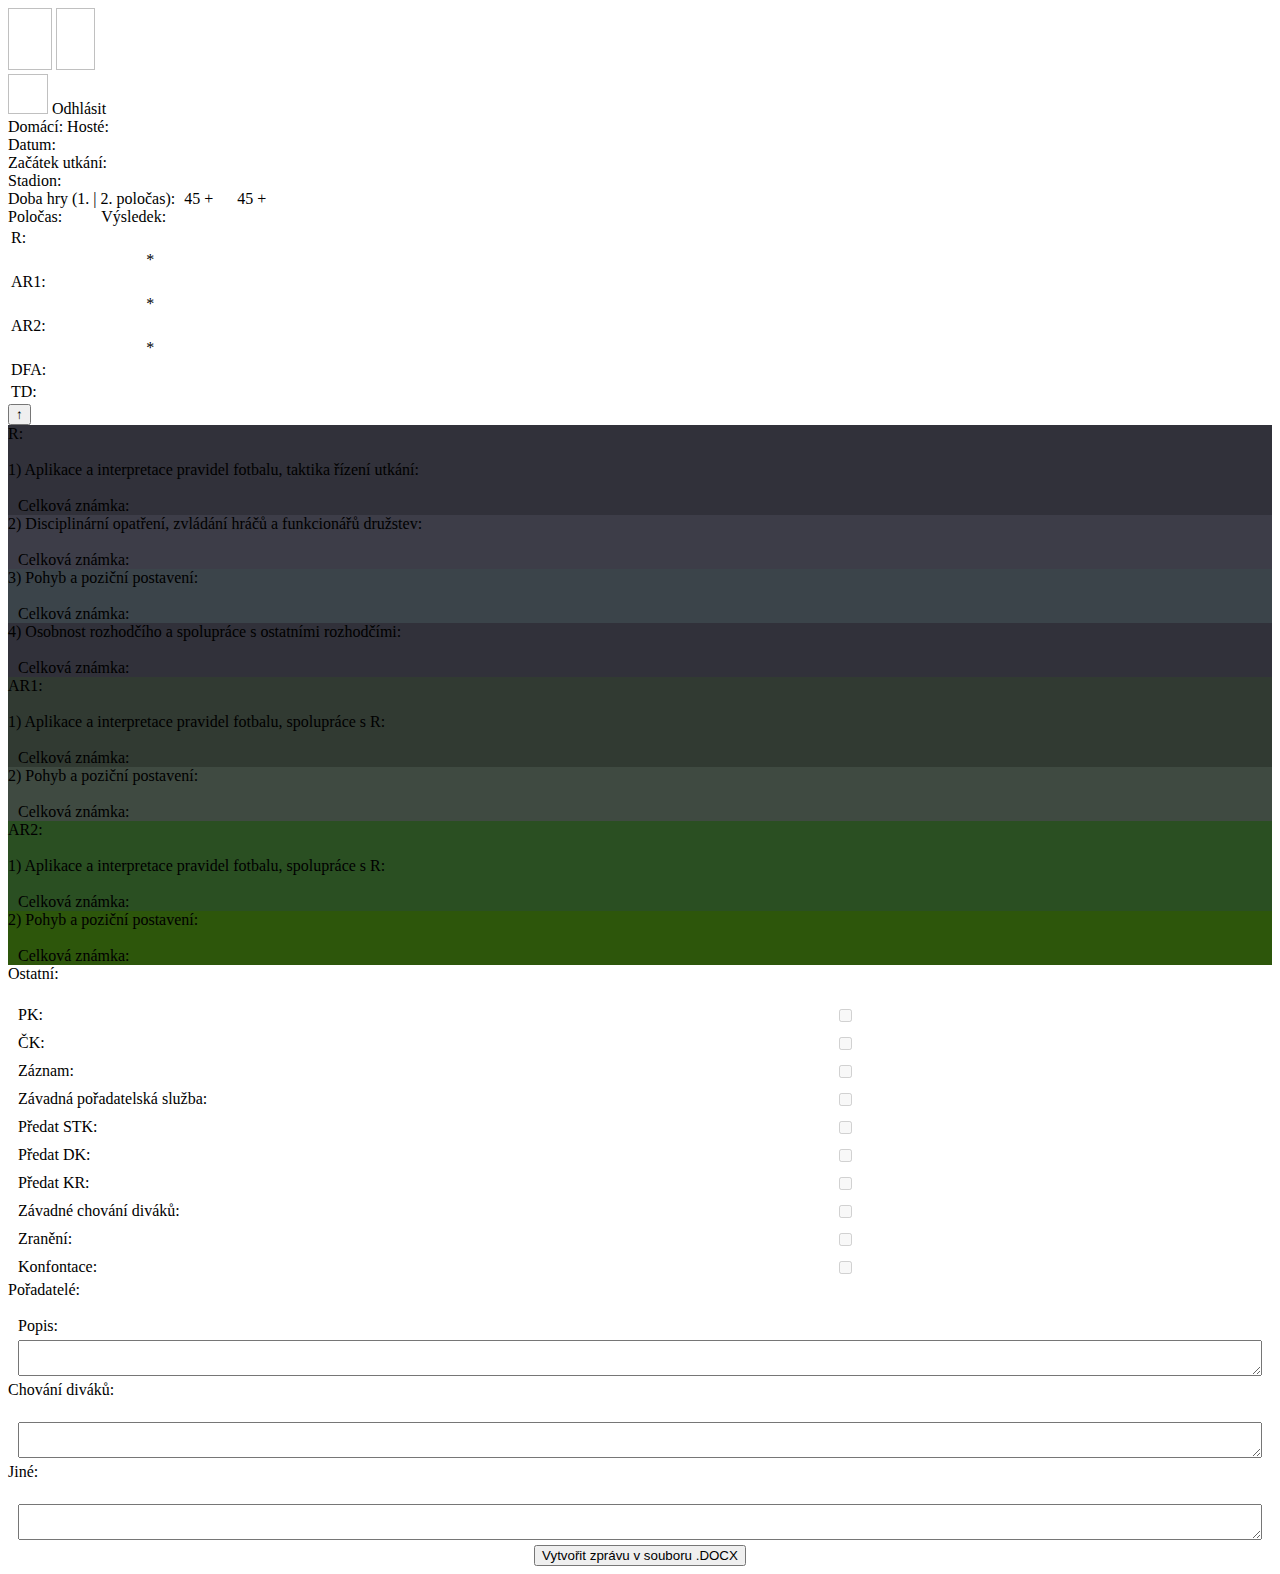
<file: src/main/resources/templates/posudek.html>
<!DOCTYPE html>
<html lang="en" xmlns:th="http://www.thymeleaf.org">
<head>
    <meta charset="UTF-8">
    <title>SKFS – posudek</title>
    <link rel="icon" type="image/x-icon" th:href="@{/css/img/logo-skfs.png}">
    <link rel="stylesheet" th:href="@{/css/theme.css}"/>
    <script th:src="@{/javascript/nova_zprava.js}" th:defer="defer"></script>
</head>
<body>
<div id="udajeHeader">
    <a th:href="@{/menu}"><img height="62" width="44" th:src="@{/css/img/logo-facr.png}"/></a>
    <a th:href="@{/menu}"><img height="62" width="39" th:src="@{/css/img/logo-skfs.png}"/></a>
    <div class="logoutHeader">
        <a th:href="@{/odhlasit}">
            <div>
                <img height="40" width="40" th:src="@{/css/img/logout_icon.png}"/>
                <label>Odhlásit</label>
            </div>
        </a>
    </div>
</div>
<div class="novaZpravaWrapper" th:object="${kompletniZprava}">
    <div th:id="zpravaBody">
        <div th:id="utkaniBlok">
            <div class="utkaniNovaZprava">
                <label th:text="*{soutez.soutez}"></label>
                <label th:text="*{utkani.kolo + '. kolo'}"></label>
                <label th:text="*{soutez.kategorie}"></label>
            </div>
            <div class="style_description"></div>
            <div class="utkaniNovaZprava">
                <label>Domácí:</label>
                <label>Hosté:</label>
            </div>
            <div class="utkaniNovaZprava">
                <label th:text="*{utkani.domaci}"></label>
                <label th:text="*{utkani.hoste}"></label>
            </div>
            <div class="style_description"></div>
            <div class="utkaniNovaZprava">
                <div class="radekNovaZprava">
                    <label style="margin-right: 5px">Datum: </label>
                    <label th:text="${kompletniZprava.utkani.datum != null ?
                    kompletniZprava.utkani.datum?.getDay() + '. '
                 + kompletniZprava.utkani.datum?.getMonth()
                + '. ' + (kompletniZprava.utkani.datum?.getYear() + 1900) : ''}"></label>
                </div>
                <div class="radekNovaZprava">
                    <label style="margin-right: 5px">Začátek utkání:</label>
                    <label th:text="${kompletniZprava.utkani.datum != null ?
                     kompletniZprava.utkani.datum?.getHours() + ':'
                 + kompletniZprava.utkani.minutyDvojciferne() : ''}"></label>
                </div>
            </div>
            <div class="utkaniNovaZprava">
                <div class="radekNovaZprava">
                    <label style="margin-right: 5px">Stadion: </label>
                    <label th:text="*{utkani.stadion}"></label>
                </div>
            </div>
            <div class="style_description"></div>
            <div class="utkaniNovaZprava">
                <div class="radekNovaZprava">
                    <label style="margin-right: 5px">Doba hry (1. | 2. poločas):</label>
                    <label style="margin-right: 5px">45 +</label>
                    <label style="margin-right: 15px" th:name="nastaveniPrvniPolocas"
                           th:text="*{zprava.nastaveniPrvniPolocas}"></label>
                    <label style="margin-right: 5px">45 +</label>
                    <label th:name="nastaveniDruhyPolocas"
                           th:text="*{zprava.nastaveniDruhyPolocas}"></label>
                </div>
            </div>
            <div class="style_description"></div>
            <div class="utkaniNovaZprava">
                <div class="radekVysledekNovaZprava">
                    <label style="margin-right: 5px">Poločas:</label>
                    <label th:id="polocas"
                           th:name="polocas" pattern="\d+:\d+" th:text="*{zprava.polocas}"></label>
                    <label style="margin-right: 5px; margin-left: 30px">Výsledek:</label>
                    <label th:name="vysledek" th:text="*{zprava.vysledek}"></label>
                </div>
            </div>
            <div class="style_description"></div>
            <table>
                <tbody>
                <tr>
                    <td id="idR" th:text="*{r.id}" style="display: none"></td>
                    <td>R:</td>
                    <td>
                        <label th:width="auto" id="jmenoR"
                               th:id="jmenoR"
                               class="posudek_rozhodci_label"
                               onclick="prejdiNaProfilClena('idR')"
                               th:text="${(kompletniZprava.r.jmeno!= null &&
                                kompletniZprava.r.prijmeni!= null) ?
                                kompletniZprava.r.prijmeni + ' ' +
                                 kompletniZprava.r.jmeno : ''}"></label></td>
                    <td style="width: 100px">
                        <label style="width: auto" th:text="*{r.idFacr}" id="idFacrR"></label>
                    </td>
                    <td><label style="width: auto"
                               th:text="*{hodnoceniR.znamka}"></label>
                    </td>
                    <td>
                        <label style="width: auto" th:text="*{hodnoceniR.obtiznost}"></label>
                    </td>
                </tr>
                <tr th:style="${kompletniZprava.hodnoceniR.znamka != null &&
                            (kompletniZprava.hodnoceniR.znamka == '7.8' ||
                             kompletniZprava.hodnoceniR.znamka == '7.9') ?
                                'display:table-row;' : 'display:none;'}" th:id="znamkaRHCHRadek">
                    <td></td>
                    <td></td>
                    <td style="text-align: right">*</td>
                    <td>
                        <label style="width: auto" th:id="znamkaRHCH" th:name="znamkaRHCH"
                               th:text="*{hodnoceniR.znamka2}"></label>
                    </td>
                    <td></td>
                </tr>
                <tr>
                    <td id="idAr1" th:text="*{ar1.id}" style="display: none"></td>
                    <td>AR1:</td>
                    <td><label id="jmenoAR1" th:id="jmenoAR1"
                               class="posudek_rozhodci_label"
                               onclick="prejdiNaProfilClena('idAr1')"
                               th:text="${(kompletniZprava.ar1.jmeno!= null &&
                                kompletniZprava.ar1.prijmeni!= null) ?
                                kompletniZprava.ar1.prijmeni + ' ' +
                                 kompletniZprava.ar1.jmeno : ''}"></label></td>
                    <td>
                        <label style="width: auto" th:text="*{ar1.idFacr}" id="idFacrAR1"></label>
                    </td>
                    <td><label style="width: auto"
                               th:text="*{hodnoceniAR1.znamka}"></label>
                    </td>
                    <td>
                        <label style="width: auto" th:text="*{hodnoceniAR1.obtiznost}"></label>
                    </td>
                </tr>
                <tr th:style="${kompletniZprava.hodnoceniAR1.znamka != null &&
                            (kompletniZprava.hodnoceniAR1.znamka == '7.8' ||
                             kompletniZprava.hodnoceniAR1.znamka == '7.9') ?
                                'display:table-row;' : 'display:none;'}" th:id="znamkaAR1HCHRadek">
                    <td></td>
                    <td></td>
                    <td style="text-align: right">*</td>
                    <td>
                        <label style="width: auto" th:id="znamkaAR1HCH" th:name="znamkaAR1HCH"
                               th:text="*{hodnoceniAR1.znamka2}"></label>
                    </td>
                    <td></td>
                </tr>
                <tr>
                    <td id="idAr2" th:text="*{ar2.id}" style="display: none"></td>
                    <td>AR2:</td>
                    <td><label id="jmenoAR2"
                               th:type="text" th:id="jmenoAR2"
                               class="posudek_rozhodci_label"
                               onclick="prejdiNaProfilClena('idAr2')"
                               th:text="${(kompletniZprava.ar2.jmeno!= null &&
                                kompletniZprava.ar2.prijmeni!= null) ?
                                kompletniZprava.ar2.prijmeni + ' ' +
                                 kompletniZprava.ar2.jmeno : ''}"></label></td>
                    <td>
                        <label style="width: auto" th:text="*{ar2.idFacr}" id="idFacrAR2"></label>
                    </td>
                    <td>
                        <label style="width: auto"
                               th:text="*{hodnoceniAR2.znamka}"></label>
                    </td>
                    <td><label style="width: auto" th:text="*{hodnoceniAR2.obtiznost}"></label></td>
                </tr>
                <tr th:style="${kompletniZprava.hodnoceniAR2.znamka != null &&
                            (kompletniZprava.hodnoceniAR2.znamka == '7.8' ||
                             kompletniZprava.hodnoceniAR2.znamka == '7.9') ?
                                'display:table-row;' : 'display:none;'}"
                    th:id="znamkaAR2HCHRadek">
                    <td></td>
                    <td></td>
                    <td style="text-align: right">*</td>
                    <td>
                        <label style="width: auto" th:id="znamkaAR2HCH" th:name="znamkaAR2HCH"
                               th:text="*{hodnoceniAR2.znamka2}"></label>
                    </td>
                    <td></td>
                </tr>
                <tr>
                    <td id="idDfa" th:text="*{dfa.id}" style="display: none"></td>
                    <td>DFA:</td>
                    <td><label id="jmenoDFA" th:id="jmenoDFA"
                               class="posudek_rozhodci_label"
                               onclick="prejdiNaProfilClena('idDfa')"
                               th:text="*{dfa.prijmeni + ' ' + dfa.jmeno}"></label></td>
                    <td th:text="*{dfa.idFacr}"></td>
                </tr>
                <tr>
                    <td>TD:</td>
                    <td><label id="jmenoTD"
                               th:id="jmenoTD"

                               th:text="${(kompletniZprava.td.jmeno!= null &&
                                kompletniZprava.td.prijmeni!= null) ?
                                kompletniZprava.td.prijmeni + ' ' +
                                 kompletniZprava.td.jmeno : ''}"></label></td>
                    <td>
                        <label style="width: auto" th:text="*{td.idFacr}" id="idFacrTD"></label>
                    </td>
                    <td></td>
                </tr>
                </tbody>
            </table>
            <div class="style_description"></div>

        </div>
        <div class="sticky-element">
            <div style="display: flex;justify-content: space-between">
                <div style="text-align: left" class="novaZprava">
                    <button type="button" class="button-48" role="button" onclick="topFunction()"><span
                            class="text">↑</span></button>
                </div>
            </div>
        </div>
        <div class="style_description"></div>
        <div class="sticky-element_rozhodci" style="top: 45px; background: #31313a">
            <div class="radekKategorie" th:id="listaR">
                <div class="listaDiv"><label style="width:40px">R:</label></div>
                <div class="listaDiv"><label th:text="${(kompletniZprava.r.jmeno!= null &&
                                kompletniZprava.r.prijmeni!= null) ?
                                kompletniZprava.r.prijmeni + ' ' +
                                 kompletniZprava.r.jmeno + ' (' + kompletniZprava.r.idFacr + ')' : ''}"
                                             th:id="listaRJmeno"></label></div>
                <div class="sipkaDivHlavni" th:id="sipkaR">
                    <img th:src="@{/css/img/arrow.png}"/>
                </div>
            </div>
        </div>
        <div th:id="blokR" style="background: #31313a">
            <div class="radekKategorie" th:id="listaR1">
                <div class="listaDiv">
                    <label>1) Aplikace a interpretace pravidel fotbalu, taktika řízení utkání:</label>
                </div>
                <div class="sipkaDiv" th:id="sipkaR1">
                    <img th:src="@{/css/img/arrow.png}"/>
                </div>
            </div>
            <div th:id="blokR1">
                <div class="radekKategorie">
                    <div style="margin: auto 0 auto 10px">Celková známka:</div>
                    <div style="margin-right: 10px">
                        <label th:id="znamkaPF"
                               th:text="*{hodnoceniR.hodnoceniPopisList[0].celkovaZnamka}">
                        </label>
                    </div>
                </div>
                <div class="radekKategorie">
                    <div class="vlastnosti"><select style="display: none" th:id="vlastnostiPFSelect">
                        <option class="vlastnosti" th:each="vlastnost : ${vlastnostiListPF}"
                                th:value="${vlastnost.id}"
                                th:text="${vlastnost.popis}"></option>
                    </select>
                        <div class="kladyZapory" style="display: none">
                            <div th:id="pridatZaporPF" class="custom-btn btn-1">-
                            </div>
                            <div th:id="pridatKladPF" class="custom-btn btn-1">+
                            </div>
                        </div>
                        <div th:id="kladyZaporyPFDiv">
                            <input style="display: none" th:id="kladyZaporyPFInputHidden"
                                   th:field="*{hodnoceniR.hodnoceniPopisList[0].hodnoceniVlastnostInputString}">
                            <input style="display: none" th:id="kladyZaporyPFInputHiddenMinuty1"
                                   th:field="*{hodnoceniR.hodnoceniPopisList[0].hodnoceniVlastnostInputStringMinuty1}">
                            <input style="display: none" th:id="kladyZaporyPFInputHiddenSituace1"
                                   th:field="*{hodnoceniR.hodnoceniPopisList[0].hodnoceniVlastnostInputStringSituace1}">
                            <input style="display: none" th:id="kladyZaporyPFInputHiddenMinuty2"
                                   th:field="*{hodnoceniR.hodnoceniPopisList[0].hodnoceniVlastnostInputStringMinuty2}">
                            <input style="display: none" th:id="kladyZaporyPFInputHiddenSituace2"
                                   th:field="*{hodnoceniR.hodnoceniPopisList[0].hodnoceniVlastnostInputStringSituace2}">
                            <input style="display: none" th:id="kladyZaporyPFInputHiddenMinuty3"
                                   th:field="*{hodnoceniR.hodnoceniPopisList[0].hodnoceniVlastnostInputStringMinuty3}">
                            <input style="display: none" th:id="kladyZaporyPFInputHiddenSituace3"
                                   th:field="*{hodnoceniR.hodnoceniPopisList[0].hodnoceniVlastnostInputStringSituace3}">
                            <input style="display: none" th:id="kladyZaporyPFInputHiddenMinuty4"
                                   th:field="*{hodnoceniR.hodnoceniPopisList[0].hodnoceniVlastnostInputStringMinuty4}">
                            <input style="display: none" th:id="kladyZaporyPFInputHiddenSituace4"
                                   th:field="*{hodnoceniR.hodnoceniPopisList[0].hodnoceniVlastnostInputStringSituace4}">
                            <input style="display: none" th:id="kladyZaporyPFInputHiddenMinuty5"
                                   th:field="*{hodnoceniR.hodnoceniPopisList[0].hodnoceniVlastnostInputStringMinuty5}">
                            <input style="display: none" th:id="kladyZaporyPFInputHiddenSituace5"
                                   th:field="*{hodnoceniR.hodnoceniPopisList[0].hodnoceniVlastnostInputStringSituace5}">
                        </div>
                    </div>
                </div>
                <div style="display: none">
                    <div style="margin-left: 10px">Popis:</div>
                    <div style="display: flex; margin: 5px 10px 5px 10px">
                    <textarea readonly="readonly" th:field="*{hodnoceniR.hodnoceniPopisList[0].popis}"
                              th:id="popisPF" style="flex: 1"></textarea>
                    </div>
                </div>
            </div>
            <div class="radekKategorie" style="background: #3d3d48" th:id="listaR2">
                <div class="listaDiv"><label>2) Disciplinární opatření, zvládání hráčů a funkcionářů
                    družstev:</label>
                </div>
                <div class="sipkaDiv" th:id="sipkaR2">
                    <img th:src="@{/css/img/arrow.png}"/>
                </div>
            </div>
            <div th:id="blokR2" style="background: #3d3d48">
                <div class="radekKategorie">
                    <div style="margin: auto 0 auto 10px">Celková známka:</div>
                    <div style="margin-right: 10px">
                        <label
                                th:id="znamkaOT" th:text="*{hodnoceniR.hodnoceniPopisList[1].celkovaZnamka}">
                        </label>
                        </label></div>
                </div>
                <div class="radekKategorie">
                    <div class="vlastnosti"><select style="display: none" th:id="vlastnostiOTSelect">
                        <option class="vlastnosti" th:each="vlastnost : ${vlastnostiListOT}"
                                th:value="${vlastnost.id}"
                                th:text="${vlastnost.popis}"></option>
                    </select>
                        <div style="display: none" class="kladyZapory">
                            <div th:id="pridatZaporOT" class="custom-btn btn-1">-
                            </div>
                            <div th:id="pridatKladOT" class="custom-btn btn-1">+
                            </div>
                        </div>
                        <div th:id="kladyZaporyOTDiv">
                            <input style="display: none" th:id="kladyZaporyOTInputHidden"
                                   th:field="*{hodnoceniR.hodnoceniPopisList[1].hodnoceniVlastnostInputString}">
                            <input style="display: none" th:id="kladyZaporyOTInputHiddenMinuty1"
                                   th:field="*{hodnoceniR.hodnoceniPopisList[1].hodnoceniVlastnostInputStringMinuty1}">
                            <input style="display: none" th:id="kladyZaporyOTInputHiddenSituace1"
                                   th:field="*{hodnoceniR.hodnoceniPopisList[1].hodnoceniVlastnostInputStringSituace1}">
                            <input style="display: none" th:id="kladyZaporyOTInputHiddenMinuty2"
                                   th:field="*{hodnoceniR.hodnoceniPopisList[1].hodnoceniVlastnostInputStringMinuty2}">
                            <input style="display: none" th:id="kladyZaporyOTInputHiddenSituace2"
                                   th:field="*{hodnoceniR.hodnoceniPopisList[1].hodnoceniVlastnostInputStringSituace2}">
                            <input style="display: none" th:id="kladyZaporyOTInputHiddenMinuty3"
                                   th:field="*{hodnoceniR.hodnoceniPopisList[1].hodnoceniVlastnostInputStringMinuty3}">
                            <input style="display: none" th:id="kladyZaporyOTInputHiddenSituace3"
                                   th:field="*{hodnoceniR.hodnoceniPopisList[1].hodnoceniVlastnostInputStringSituace3}">
                            <input style="display: none" th:id="kladyZaporyOTInputHiddenMinuty4"
                                   th:field="*{hodnoceniR.hodnoceniPopisList[1].hodnoceniVlastnostInputStringMinuty4}">
                            <input style="display: none" th:id="kladyZaporyOTInputHiddenSituace4"
                                   th:field="*{hodnoceniR.hodnoceniPopisList[1].hodnoceniVlastnostInputStringSituace4}">
                            <input style="display: none" th:id="kladyZaporyOTInputHiddenMinuty5"
                                   th:field="*{hodnoceniR.hodnoceniPopisList[1].hodnoceniVlastnostInputStringMinuty5}">
                            <input style="display: none" th:id="kladyZaporyOTInputHiddenSituace5"
                                   th:field="*{hodnoceniR.hodnoceniPopisList[1].hodnoceniVlastnostInputStringSituace5}">
                        </div>
                    </div>
                </div>
                <div style="display: none">
                    <div style="margin-left: 10px">Popis:</div>
                    <div style="display: flex; margin: 5px 10px 5px 10px">
                    <textarea readonly="readonly" th:id="popisOT" th:field="*{hodnoceniR.hodnoceniPopisList[1].popis}"
                              style="flex: 1"></textarea>
                    </div>
                </div>
            </div>
            <div class="radekKategorie" th:id="listaR3" style="background: #3b444a">
                <div class="listaDiv"><label>3) Pohyb a poziční postavení:</label>
                </div>
                <div class="sipkaDiv" th:id="sipkaR3">
                    <img th:src="@{/css/img/arrow.png}"/>
                </div>
            </div>
            <div th:id="blokR3" style="background: #3b444a">
                <div class="radekKategorie">
                    <div style="margin: auto 0 auto 10px">Celková známka:</div>
                    <div style="margin-right: 10px"><label
                            th:id="znamkaFyzicka"
                            th:text="*{hodnoceniR.hodnoceniPopisList[2].celkovaZnamka}">
                    </label></div>
                </div>
                <div class="radekKategorie">
                    <div class="vlastnosti"><select style="display: none" th:id="vlastnostiFyzickaSelect">
                        <option class="vlastnosti" th:each="vlastnost : ${vlastnostiListFyzicka}"
                                th:value="${vlastnost.id}"
                                th:text="${vlastnost.popis}"></option>
                    </select>
                        <div style="display: none" class="kladyZapory">
                            <div th:id="pridatZaporFyzicka" class="custom-btn btn-1">-
                            </div>
                            <div th:id="pridatKladFyzicka" class="custom-btn btn-1">+
                            </div>
                        </div>
                        <div th:id="kladyZaporyFyzickaDiv">
                            <input style="display: none" th:id="kladyZaporyFyzickaInputHidden"
                                   th:field="*{hodnoceniR.hodnoceniPopisList[2].hodnoceniVlastnostInputString}">
                            <input style="display: none" th:id="kladyZaporyFyzickaInputHiddenMinuty1"
                                   th:field="*{hodnoceniR.hodnoceniPopisList[2].hodnoceniVlastnostInputStringMinuty1}">
                            <input style="display: none" th:id="kladyZaporyFyzickaInputHiddenSituace1"
                                   th:field="*{hodnoceniR.hodnoceniPopisList[2].hodnoceniVlastnostInputStringSituace1}">
                            <input style="display: none" th:id="kladyZaporyFyzickaInputHiddenMinuty2"
                                   th:field="*{hodnoceniR.hodnoceniPopisList[2].hodnoceniVlastnostInputStringMinuty2}">
                            <input style="display: none" th:id="kladyZaporyFyzickaInputHiddenSituace2"
                                   th:field="*{hodnoceniR.hodnoceniPopisList[2].hodnoceniVlastnostInputStringSituace2}">
                            <input style="display: none" th:id="kladyZaporyFyzickaInputHiddenMinuty3"
                                   th:field="*{hodnoceniR.hodnoceniPopisList[2].hodnoceniVlastnostInputStringMinuty3}">
                            <input style="display: none" th:id="kladyZaporyFyzickaInputHiddenSituace3"
                                   th:field="*{hodnoceniR.hodnoceniPopisList[2].hodnoceniVlastnostInputStringSituace3}">
                            <input style="display: none" th:id="kladyZaporyFyzickaInputHiddenMinuty4"
                                   th:field="*{hodnoceniR.hodnoceniPopisList[2].hodnoceniVlastnostInputStringMinuty4}">
                            <input style="display: none" th:id="kladyZaporyFyzickaInputHiddenSituace4"
                                   th:field="*{hodnoceniR.hodnoceniPopisList[2].hodnoceniVlastnostInputStringSituace4}">
                            <input style="display: none" th:id="kladyZaporyFyzickaInputHiddenMinuty5"
                                   th:field="*{hodnoceniR.hodnoceniPopisList[2].hodnoceniVlastnostInputStringMinuty5}">
                            <input style="display: none" th:id="kladyZaporyFyzickaInputHiddenSituace5"
                                   th:field="*{hodnoceniR.hodnoceniPopisList[2].hodnoceniVlastnostInputStringSituace5}">
                        </div>
                    </div>
                </div>
                <div style="display: none">
                    <div style="margin-left: 10px">Popis:</div>
                    <div style="display: flex; margin: 5px 10px 5px 10px">
                        <textarea readonly="readonly" th:id="popisFyzicka"
                                  th:field="*{hodnoceniR.hodnoceniPopisList[2].popis}"
                                  style="flex: 1"></textarea>
                    </div>
                </div>
            </div>
            <div class="radekKategorie" th:id="listaR4">
                <div class="listaDiv"><label>4) Osobnost rozhodčího a spolupráce s ostatními rozhodčími:</label>
                </div>
                <div class="sipkaDiv" th:id="sipkaR4">
                    <img th:src="@{/css/img/arrow.png}"/>
                </div>
            </div>
            <div th:id="blokR4">
                <div class="radekKategorie">
                    <div style="margin: auto 0 auto 10px">Celková známka:</div>
                    <div style="margin-right: 10px"><label
                            th:id="znamkaSpoluprace"
                            th:text="*{hodnoceniR.hodnoceniPopisList[3].celkovaZnamka}">
                    </label></div>
                </div>
                <div class="radekKategorie">
                    <div class="vlastnosti"><select style="display: none" th:id="vlastnostiSpolupraceSelect">
                        <option class="vlastnosti" th:each="vlastnost : ${vlastnostiListSpoluprace}"
                                th:value="${vlastnost.id}"
                                th:text="${vlastnost.popis}"></option>
                    </select>
                        <div style="display: none" class="kladyZapory">
                            <div th:id="pridatZaporSpoluprace" class="custom-btn btn-1">-
                            </div>
                            <div th:id="pridatKladSpoluprace" class="custom-btn btn-1">+
                            </div>
                        </div>
                        <div th:id="kladyZaporySpolupraceDiv">
                            <input style="display: none" th:id="kladyZaporySpolupraceInputHidden"
                                   th:field="*{hodnoceniR.hodnoceniPopisList[3].hodnoceniVlastnostInputString}">
                            <input style="display: none" th:id="kladyZaporySpolupraceInputHiddenMinuty1"
                                   th:field="*{hodnoceniR.hodnoceniPopisList[3].hodnoceniVlastnostInputStringMinuty1}">
                            <input style="display: none" th:id="kladyZaporySpolupraceInputHiddenSituace1"
                                   th:field="*{hodnoceniR.hodnoceniPopisList[3].hodnoceniVlastnostInputStringSituace1}">
                            <input style="display: none" th:id="kladyZaporySpolupraceInputHiddenMinuty2"
                                   th:field="*{hodnoceniR.hodnoceniPopisList[3].hodnoceniVlastnostInputStringMinuty2}">
                            <input style="display: none" th:id="kladyZaporySpolupraceInputHiddenSituace2"
                                   th:field="*{hodnoceniR.hodnoceniPopisList[3].hodnoceniVlastnostInputStringSituace2}">
                            <input style="display: none" th:id="kladyZaporySpolupraceInputHiddenMinuty3"
                                   th:field="*{hodnoceniR.hodnoceniPopisList[3].hodnoceniVlastnostInputStringMinuty3}">
                            <input style="display: none" th:id="kladyZaporySpolupraceInputHiddenSituace3"
                                   th:field="*{hodnoceniR.hodnoceniPopisList[3].hodnoceniVlastnostInputStringSituace3}">
                            <input style="display: none" th:id="kladyZaporySpolupraceInputHiddenMinuty4"
                                   th:field="*{hodnoceniR.hodnoceniPopisList[3].hodnoceniVlastnostInputStringMinuty4}">
                            <input style="display: none" th:id="kladyZaporySpolupraceInputHiddenSituace4"
                                   th:field="*{hodnoceniR.hodnoceniPopisList[3].hodnoceniVlastnostInputStringSituace4}">
                            <input style="display: none" th:id="kladyZaporySpolupraceInputHiddenMinuty5"
                                   th:field="*{hodnoceniR.hodnoceniPopisList[3].hodnoceniVlastnostInputStringMinuty5}">
                            <input style="display: none" th:id="kladyZaporySpolupraceInputHiddenSituace5"
                                   th:field="*{hodnoceniR.hodnoceniPopisList[3].hodnoceniVlastnostInputStringSituace5}">
                        </div>
                    </div>
                </div>
                <div style="display: none">
                    <div style="margin-left: 10px">Popis:</div>
                    <div style="display: flex; margin: 5px 10px 5px 10px">
                    <textarea readonly="readonly" th:id="popisSpoluprace"
                              th:field="*{hodnoceniR.hodnoceniPopisList[3].popis}"
                              style="flex: 1"></textarea>
                    </div>
                </div>
            </div>
        </div>

        <div class="style_description"></div>
        <div class="sticky-element_rozhodci" style="top: 69px; background: #313a32">
            <div class="radekKategorie" th:id="listaAR1">
                <div class="listaDiv"><label style="width:40px">AR1:</label></div>
                <div class="listaDiv"><label th:text="${(kompletniZprava.ar1.jmeno!= null &&
                                kompletniZprava.ar1.prijmeni!= null) ?
                                kompletniZprava.ar1.prijmeni + ' ' +
                                 kompletniZprava.ar1.jmeno + ' (' + kompletniZprava.ar1.idFacr + ')' : ''}"
                                             th:id="listaAR1Jmeno"></label></div>
                <div class="sipkaDivHlavni" th:id="sipkaAR1">
                    <img th:src="@{/css/img/arrow.png}"/>
                </div>
            </div>
        </div>
        <div th:id="blokAR1" style="background: #313a32">
            <div class="radekKategorie" th:id="listaAR1_1">
                <div class="listaDiv"><label>1) Aplikace a interpretace pravidel fotbalu, spolupráce s R:</label>
                </div>
                <div class="sipkaDiv" th:id="sipkaAR1_1">
                    <img th:src="@{/css/img/arrow.png}"/>
                </div>
            </div>
            <div th:id="blokAR1_1">
                <div class="radekKategorie">
                    <div style="margin: auto 0 auto 10px">Celková známka:</div>
                    <div style="margin-right: 10px"><label
                            th:id="znamkaPFAR1"
                            th:text="*{hodnoceniAR1.hodnoceniPopisList[0].celkovaZnamka}">
                    </label></div>
                </div>
                <div class="radekKategorie">
                    <div class="vlastnosti"><select style="display: none" th:id="vlastnostiPFAR1Select">
                        <option class="vlastnosti" th:each="vlastnost : ${vlastnostiListARPF}"
                                th:value="${vlastnost.id}"
                                th:text="${vlastnost.popis}"></option>
                    </select>
                        <div style="display: none" class="kladyZapory">
                            <div th:id="pridatZaporPFAR1" class="custom-btn btn-1">-
                            </div>
                            <div th:id="pridatKladPFAR1" class="custom-btn btn-1">+
                            </div>
                        </div>
                        <div th:id="kladyZaporyPFAR1Div">
                            <input style="display: none" th:id="kladyZaporyPFAR1InputHidden"
                                   th:field="*{hodnoceniAR1.hodnoceniPopisList[0].hodnoceniVlastnostInputString}">
                            <input style="display: none" th:id="kladyZaporyPFAR1InputHiddenMinuty1"
                                   th:field="*{hodnoceniAR1.hodnoceniPopisList[0].hodnoceniVlastnostInputStringMinuty1}">
                            <input style="display: none" th:id="kladyZaporyPFAR1InputHiddenSituace1"
                                   th:field="*{hodnoceniAR1.hodnoceniPopisList[0].hodnoceniVlastnostInputStringSituace1}">
                            <input style="display: none" th:id="kladyZaporyPFAR1InputHiddenMinuty2"
                                   th:field="*{hodnoceniAR1.hodnoceniPopisList[0].hodnoceniVlastnostInputStringMinuty2}">
                            <input style="display: none" th:id="kladyZaporyPFAR1InputHiddenSituace2"
                                   th:field="*{hodnoceniAR1.hodnoceniPopisList[0].hodnoceniVlastnostInputStringSituace2}">
                            <input style="display: none" th:id="kladyZaporyPFAR1InputHiddenMinuty3"
                                   th:field="*{hodnoceniAR1.hodnoceniPopisList[0].hodnoceniVlastnostInputStringMinuty3}">
                            <input style="display: none" th:id="kladyZaporyPFAR1InputHiddenSituace3"
                                   th:field="*{hodnoceniAR1.hodnoceniPopisList[0].hodnoceniVlastnostInputStringSituace3}">
                            <input style="display: none" th:id="kladyZaporyPFAR1InputHiddenMinuty4"
                                   th:field="*{hodnoceniAR1.hodnoceniPopisList[0].hodnoceniVlastnostInputStringMinuty4}">
                            <input style="display: none" th:id="kladyZaporyPFAR1InputHiddenSituace4"
                                   th:field="*{hodnoceniAR1.hodnoceniPopisList[0].hodnoceniVlastnostInputStringSituace4}">
                            <input style="display: none" th:id="kladyZaporyPFAR1InputHiddenMinuty5"
                                   th:field="*{hodnoceniAR1.hodnoceniPopisList[0].hodnoceniVlastnostInputStringMinuty5}">
                            <input style="display: none" th:id="kladyZaporyPFAR1InputHiddenSituace5"
                                   th:field="*{hodnoceniAR1.hodnoceniPopisList[0].hodnoceniVlastnostInputStringSituace5}">
                        </div>
                    </div>
                </div>
                <div style="display: none">
                    <div style="margin-left: 10px">Popis:</div>
                    <div style="display: flex; margin: 5px 10px 5px 10px">
                    <textarea readonly="readonly" th:id="popisPFAR1"
                              th:field="*{hodnoceniAR1.hodnoceniPopisList[0].popis}"
                              style="flex: 1"></textarea>
                    </div>
                </div>
            </div>
            <div class="radekKategorie" style="background: #3f4a41" th:id="listaAR1_2">
                <div class="listaDiv"><label>2) Pohyb a poziční postavení:</label>
                </div>
                <div class="sipkaDiv" th:id="sipkaAR1_2">
                    <img th:src="@{/css/img/arrow.png}"/>
                </div>
            </div>
            <div th:id="blokAR1_2" style="background: #3f4a41">
                <div class="radekKategorie">
                    <div style="margin: auto 0 auto 10px">Celková známka:</div>
                    <div style="margin-right: 10px"><label
                            th:id="znamkaPohybAR1"
                            th:text="*{hodnoceniAR1.hodnoceniPopisList[1].celkovaZnamka}">
                    </label></div>
                </div>
                <div class="radekKategorie">
                    <div class="vlastnosti"><select style="display: none" th:id="vlastnostiPohybAR1Select">
                        <option class="vlastnosti" th:each="vlastnost : ${vlastnostiListARPohyb}"
                                th:value="${vlastnost.id}"
                                th:text="${vlastnost.popis}"></option>
                    </select>
                        <div style="display: none" class="kladyZapory">
                            <div th:id="pridatZaporPohybAR1" class="custom-btn btn-1">-
                            </div>
                            <div th:id="pridatKladPohybAR1" class="custom-btn btn-1">+
                            </div>
                        </div>
                        <div th:id="kladyZaporyPohybAR1Div">
                            <input style="display: none" th:id="kladyZaporyPohybAR1InputHidden"
                                   th:field="*{hodnoceniAR1.hodnoceniPopisList[1].hodnoceniVlastnostInputString}">
                            <input style="display: none" th:id="kladyZaporyPohybAR1InputHiddenMinuty1"
                                   th:field="*{hodnoceniAR1.hodnoceniPopisList[1].hodnoceniVlastnostInputStringMinuty1}">
                            <input style="display: none" th:id="kladyZaporyPohybAR1InputHiddenSituace1"
                                   th:field="*{hodnoceniAR1.hodnoceniPopisList[1].hodnoceniVlastnostInputStringSituace1}">
                            <input style="display: none" th:id="kladyZaporyPohybAR1InputHiddenMinuty2"
                                   th:field="*{hodnoceniAR1.hodnoceniPopisList[1].hodnoceniVlastnostInputStringMinuty2}">
                            <input style="display: none" th:id="kladyZaporyPohybAR1InputHiddenSituace2"
                                   th:field="*{hodnoceniAR1.hodnoceniPopisList[1].hodnoceniVlastnostInputStringSituace2}">
                            <input style="display: none" th:id="kladyZaporyPohybAR1InputHiddenMinuty3"
                                   th:field="*{hodnoceniAR1.hodnoceniPopisList[1].hodnoceniVlastnostInputStringMinuty3}">
                            <input style="display: none" th:id="kladyZaporyPohybAR1InputHiddenSituace3"
                                   th:field="*{hodnoceniAR1.hodnoceniPopisList[1].hodnoceniVlastnostInputStringSituace3}">
                            <input style="display: none" th:id="kladyZaporyPohybAR1InputHiddenMinuty4"
                                   th:field="*{hodnoceniAR1.hodnoceniPopisList[1].hodnoceniVlastnostInputStringMinuty4}">
                            <input style="display: none" th:id="kladyZaporyPohybAR1InputHiddenSituace4"
                                   th:field="*{hodnoceniAR1.hodnoceniPopisList[1].hodnoceniVlastnostInputStringSituace4}">
                            <input style="display: none" th:id="kladyZaporyPohybAR1InputHiddenMinuty5"
                                   th:field="*{hodnoceniAR1.hodnoceniPopisList[1].hodnoceniVlastnostInputStringMinuty5}">
                            <input style="display: none" th:id="kladyZaporyPohybAR1InputHiddenSituace5"
                                   th:field="*{hodnoceniAR1.hodnoceniPopisList[1].hodnoceniVlastnostInputStringSituace5}">
                        </div>
                    </div>
                </div>
                <div style="display: none">
                    <div style="margin-left: 10px">Popis:</div>
                    <div style="display: flex; margin: 5px 10px 5px 10px">
                    <textarea readonly="readonly" th:id="popisPohybAR1"
                              th:field="*{hodnoceniAR1.hodnoceniPopisList[1].popis}"
                              style="flex: 1"></textarea>
                    </div>
                </div>
            </div>
        </div>

        <div class="style_description"></div>
        <div class="sticky-element_rozhodci" style="top: 93px; background: #2a4f22">
            <div class="radekKategorie" th:id="listaAR2">
                <div class="listaDiv"><label style="width:40px">AR2:</label></div>
                <div class="listaDiv"><label
                        th:text="${(kompletniZprava.ar2.jmeno!= null &&
                                kompletniZprava.ar2.prijmeni!= null) ?
                                kompletniZprava.ar2.prijmeni + ' ' +
                                 kompletniZprava.ar2.jmeno + ' (' + kompletniZprava.ar2.idFacr + ')' : ''}"
                        th:id="listaAR2Jmeno"></label></div>
                <div class="sipkaDivHlavni" th:id="sipkaAR2">
                    <img th:src="@{/css/img/arrow.png}"/>
                </div>
            </div>
        </div>
        <div th:id="blokAR2" style="background: #2a4f22">
            <div class="radekKategorie" th:id="listaAR2_1">
                <div class="listaDiv"><label>1) Aplikace a interpretace pravidel fotbalu, spolupráce s R:</label>
                </div>
                <div class="sipkaDiv" th:id="sipkaAR2_1">
                    <img th:src="@{/css/img/arrow.png}"/>
                </div>
            </div>
            <div th:id="blokAR2_1">
                <div class="radekKategorie">
                    <div style="margin: auto 0 auto 10px">Celková známka:</div>
                    <div style="margin-right: 10px"><label
                            th:id="znamkaPFAR2"
                            th:text="*{hodnoceniAR2.hodnoceniPopisList[0].celkovaZnamka}">
                    </label></div>
                </div>
                <div class="radekKategorie">
                    <div class="vlastnosti"><select style="display: none" th:id="vlastnostiPFAR2Select">
                        <option class="vlastnosti" th:each="vlastnost : ${vlastnostiListARPF}"
                                th:value="${vlastnost.id}"
                                th:text="${vlastnost.popis}"></option>
                    </select>
                        <div style="display: none" class="kladyZapory">
                            <div th:id="pridatZaporPFAR2" class="custom-btn btn-1">-
                            </div>
                            <div th:id="pridatKladPFAR2" class="custom-btn btn-1">+
                            </div>
                        </div>
                        <div th:id="kladyZaporyPFAR2Div">
                            <input style="display: none" th:id="kladyZaporyPFAR2InputHidden"
                                   th:field="*{hodnoceniAR2.hodnoceniPopisList[0].hodnoceniVlastnostInputString}">
                            <input style="display: none" th:id="kladyZaporyPFAR2InputHiddenMinuty1"
                                   th:field="*{hodnoceniAR2.hodnoceniPopisList[0].hodnoceniVlastnostInputStringMinuty1}">
                            <input style="display: none" th:id="kladyZaporyPFAR2InputHiddenSituace1"
                                   th:field="*{hodnoceniAR2.hodnoceniPopisList[0].hodnoceniVlastnostInputStringSituace1}">
                            <input style="display: none" th:id="kladyZaporyPFAR2InputHiddenMinuty2"
                                   th:field="*{hodnoceniAR2.hodnoceniPopisList[0].hodnoceniVlastnostInputStringMinuty2}">
                            <input style="display: none" th:id="kladyZaporyPFAR2InputHiddenSituace2"
                                   th:field="*{hodnoceniAR2.hodnoceniPopisList[0].hodnoceniVlastnostInputStringSituace2}">
                            <input style="display: none" th:id="kladyZaporyPFAR2InputHiddenMinuty3"
                                   th:field="*{hodnoceniAR2.hodnoceniPopisList[0].hodnoceniVlastnostInputStringMinuty3}">
                            <input style="display: none" th:id="kladyZaporyPFAR2InputHiddenSituace3"
                                   th:field="*{hodnoceniAR2.hodnoceniPopisList[0].hodnoceniVlastnostInputStringSituace3}">
                            <input style="display: none" th:id="kladyZaporyPFAR2InputHiddenMinuty4"
                                   th:field="*{hodnoceniAR2.hodnoceniPopisList[0].hodnoceniVlastnostInputStringMinuty4}">
                            <input style="display: none" th:id="kladyZaporyPFAR2InputHiddenSituace4"
                                   th:field="*{hodnoceniAR2.hodnoceniPopisList[0].hodnoceniVlastnostInputStringSituace4}">
                            <input style="display: none" th:id="kladyZaporyPFAR2InputHiddenMinuty5"
                                   th:field="*{hodnoceniAR2.hodnoceniPopisList[0].hodnoceniVlastnostInputStringMinuty5}">
                            <input style="display: none" th:id="kladyZaporyPFAR2InputHiddenSituace5"
                                   th:field="*{hodnoceniAR2.hodnoceniPopisList[0].hodnoceniVlastnostInputStringSituace5}">

                        </div>
                    </div>
                </div>
                <div style="display: none">
                    <div style="margin-left: 10px">Popis:</div>
                    <div style="display: flex; margin: 5px 10px 5px 10px">
                    <textarea readonly="readonly" th:id="popisPFAR2"
                              th:field="*{hodnoceniAR2.hodnoceniPopisList[0].popis}"
                              style="flex: 1"></textarea>
                    </div>
                </div>
            </div>
            <div class="radekKategorie" style="background: #2d560b" th:id="listaAR2_2">
                <div class="listaDiv"><label>2) Pohyb a poziční postavení:</label>
                </div>
                <div class="sipkaDiv" th:id="sipkaAR2_2">
                    <img th:src="@{/css/img/arrow.png}"/>
                </div>
            </div>
            <div th:id="blokAR2_2" style="background: #2d560b">
                <div class="radekKategorie">
                    <div style="margin: auto 0 auto 10px">Celková známka:</div>
                    <div style="margin-right: 10px"><label
                            th:id="znamkaPohybAR2"
                            th:text="*{hodnoceniAR2.hodnoceniPopisList[1].celkovaZnamka}">
                    </label></div>
                </div>
                <div class="radekKategorie">
                    <div class="vlastnosti"><select th:id="vlastnostiPohybAR2Select"
                                                    style="display: none">
                        <option class="vlastnosti" th:each="vlastnost : ${vlastnostiListARPohyb}"
                                th:value="${vlastnost.id}"
                                th:text="${vlastnost.popis}"></option>
                    </select>
                        <div style="display: none" class="kladyZapory">
                            <div th:id="pridatZaporPohybAR2" class="custom-btn btn-1">-
                            </div>
                            <div th:id="pridatKladPohybAR2" class="custom-btn btn-1">+
                            </div>
                        </div>
                        <div th:id="kladyZaporyPohybAR2Div">
                            <input style="display: none" th:id="kladyZaporyPohybAR2InputHidden"
                                   th:field="*{hodnoceniAR2.hodnoceniPopisList[1].hodnoceniVlastnostInputString}">
                            <input style="display: none" th:id="kladyZaporyPohybAR2InputHiddenMinuty1"
                                   th:field="*{hodnoceniAR2.hodnoceniPopisList[1].hodnoceniVlastnostInputStringMinuty1}">
                            <input style="display: none" th:id="kladyZaporyPohybAR2InputHiddenSituace1"
                                   th:field="*{hodnoceniAR2.hodnoceniPopisList[1].hodnoceniVlastnostInputStringSituace1}">
                            <input style="display: none" th:id="kladyZaporyPohybAR2InputHiddenMinuty2"
                                   th:field="*{hodnoceniAR2.hodnoceniPopisList[1].hodnoceniVlastnostInputStringMinuty2}">
                            <input style="display: none" th:id="kladyZaporyPohybAR2InputHiddenSituace2"
                                   th:field="*{hodnoceniAR2.hodnoceniPopisList[1].hodnoceniVlastnostInputStringSituace2}">
                            <input style="display: none" th:id="kladyZaporyPohybAR2InputHiddenMinuty3"
                                   th:field="*{hodnoceniAR2.hodnoceniPopisList[1].hodnoceniVlastnostInputStringMinuty3}">
                            <input style="display: none" th:id="kladyZaporyPohybAR2InputHiddenSituace3"
                                   th:field="*{hodnoceniAR2.hodnoceniPopisList[1].hodnoceniVlastnostInputStringSituace3}">
                            <input style="display: none" th:id="kladyZaporyPohybAR2InputHiddenMinuty4"
                                   th:field="*{hodnoceniAR2.hodnoceniPopisList[1].hodnoceniVlastnostInputStringMinuty4}">
                            <input style="display: none" th:id="kladyZaporyPohybAR2InputHiddenSituace4"
                                   th:field="*{hodnoceniAR2.hodnoceniPopisList[1].hodnoceniVlastnostInputStringSituace4}">
                            <input style="display: none" th:id="kladyZaporyPohybAR2InputHiddenMinuty5"
                                   th:field="*{hodnoceniAR2.hodnoceniPopisList[1].hodnoceniVlastnostInputStringMinuty5}">
                            <input style="display: none" th:id="kladyZaporyPohybAR2InputHiddenSituace5"
                                   th:field="*{hodnoceniAR2.hodnoceniPopisList[1].hodnoceniVlastnostInputStringSituace5}">

                        </div>
                    </div>
                </div>
                <div style="display: none">
                    <div style="margin-left: 10px">Popis:</div>
                    <div style="display: flex; margin: 5px 10px 5px 10px">
                    <textarea readonly="readonly" th:id="popisPohybAR2"
                              th:field="*{hodnoceniAR2.hodnoceniPopisList[1].popis}"
                              style="flex: 1"></textarea>
                    </div>
                </div>
            </div>
        </div>

        <div class="style_description"></div>
        <div style="display: none">
            <div class="sticky-element_rozhodci" style="top: 117px">
                <div class="radekKategorie" th:id="listaSituace">
                    <div class="listaDiv"><label>Popis klíčových herních situací během utkání:</label></div>
                    <div class="sipkaDivHlavni" th:id="sipkaSituace">
                        <img th:src="@{/css/img/arrow.png}"/>
                    </div>
                </div>
            </div>
            <div th:id="blokSituace">
                <div style="display: none">
                    <div style="display: flex; margin: 5px 10px 5px 10px">
                <textarea readonly="readonly" th:id="popisSituace" th:field="*{hodnoceniR.hodnoceniPopisList[4].popis}"
                          style="flex: 1"></textarea>
                    </div>
                </div>
            </div>
        </div>

        <div class="style_description"></div>
        <div class="sticky-element_rozhodci" style="top: 122px">
            <div class="radekKategorie" th:id="listaOstatni">
                <div class="listaDiv"><label>Ostatní:</label></div>
                <div class="sipkaDivHlavni" th:id="sipkaOstatni">
                    <img th:src="@{/css/img/arrow.png}"/>
                </div>
            </div>
        </div>
        <div>
            <div class="ostatniDiv" style="display: flex;">
                <div style="margin: 5px auto 5px 10px; width: 400px">PK:</div>
                <input disabled th:id="pkChb" th:field="*{zprava.pk}" style="margin: 8px auto auto 0;" type="checkbox">
            </div>
            <div class="ostatniDiv" style="display: flex;">
                <div style="margin: 5px auto 5px 10px; width: 400px">ČK:</div>
                <input disabled th:id="ckChb" th:field="*{zprava.ck}" style="margin: 8px auto auto 0;" type="checkbox">
            </div>
            <div class="ostatniDiv" style="display: flex;">
                <div style="margin: 5px auto 5px 10px; width: 400px">Záznam:</div>
                <input disabled th:id="zaznamChb" th:field="*{zprava.zaznam}" style="margin: 8px auto auto 0;" type="checkbox">
            </div>
            <div class="ostatniDiv" style="display: flex;">
                <div style="margin: 5px auto 5px 10px; width: 400px">Závadná pořadatelská služba:</div>
                <input disabled th:id="poradateleChb" th:field="*{zprava.poradatele}" style="margin: 8px auto auto 0;"
                       type="checkbox">
            </div>
            <div class="ostatniDiv" style="display: flex">
                <div style="margin: 5px auto 5px 10px ; width: 400px">Předat STK:</div>
                <input disabled th:id="predatStkChb" th:field="*{zprava.stk}" style="margin: 8px auto auto 0" type="checkbox">
            </div>
            <div class="ostatniDiv" style="display: flex">
                <div style="margin: 5px auto 5px 10px; width: 400px">Předat DK:</div>
                <input disabled th:id="predatDkChb" th:field="*{zprava.dk}" style="margin: 8px auto auto 0" type="checkbox">
            </div>
            <div class="ostatniDiv" style="display: flex">
                <div style="margin: 5px auto 5px 10px; width: 400px">Předat KR:</div>
                <input disabled th:id="predatKrChb" th:field="*{zprava.kr}" style="margin: 8px auto auto 0" type="checkbox">
            </div>
            <div class="ostatniDiv" style="display: flex">
                <div style="margin: 5px auto 5px 10px; width: 400px">Závadné chování diváků:</div>
                <input disabled th:id="divaciChb" th:field="*{zprava.divaci}" style="margin: 8px auto auto 0" type="checkbox">
            </div>
            <div class="ostatniDiv" style="display: flex">
                <div style="margin: 5px auto 5px 10px ; width: 400px">Zranění:</div>
                <input disabled th:id="zraneniChb" th:field="*{zprava.zraneni}" style="margin: 8px auto auto 0" type="checkbox">
            </div>
            <div class="ostatniDiv" style="display: flex">
                <div style="margin: 5px auto 5px 10px ; width: 400px">Konfontace:</div>
                <input disabled th:id="konfrontaceChb" th:field="*{zprava.konfrontace}" style="margin: 8px auto auto 0"
                       type="checkbox">
            </div>
            <div class="style_description"></div>
        </div>
        <div th:id="blokOstatni">
            <div class="radekKategorie" th:id="listaOstatni1">
                <div class="listaDiv"><label>Pořadatelé:</label>
                </div>
                <div class="sipkaDiv" th:id="sipkaOstatni1">
                    <img th:src="@{/css/img/arrow.png}"/>
                </div>
            </div>
            <div th:id="blokOstatni1">
                <div style="margin-left: 10px">Popis:</div>
                <div style="display: flex; margin: 5px 10px 5px 10px">
                    <textarea readonly="readonly" th:id="popisPoradatele"
                              th:field="*{hodnoceniR.hodnoceniPopisList[5].popis}"
                              style="flex: 1"></textarea>
                </div>
            </div>
            <div class="radekKategorie" th:id="listaOstatni2">
                <div class="listaDiv"><label>Chování diváků:</label>
                </div>
                <div class="sipkaDiv" th:id="sipkaOstatni2">
                    <img th:src="@{/css/img/arrow.png}"/>
                </div>
            </div>
            <div th:id="blokOstatni2">
                <div style="display: flex; margin: 5px 10px 5px 10px">
                    <textarea readonly="readonly" th:id="popisDivaci"
                              th:field="*{hodnoceniR.hodnoceniPopisList[6].popis}"
                              style="flex: 1"></textarea>
                </div>
            </div>
            <div class="radekKategorie" th:id="listaOstatni3">
                <div class="listaDiv"><label>Jiné:</label>
                </div>
                <div class="sipkaDiv" th:id="sipkaOstatni3">
                    <img th:src="@{/css/img/arrow.png}"/>
                </div>
            </div>
            <div th:id="blokOstatni3">
                <div style="display: flex; margin: 5px 10px 5px 10px">
                    <textarea readonly="readonly" th:id="popisJine" th:field="*{hodnoceniR.hodnoceniPopisList[7].popis}"
                              style="flex: 1"></textarea>
                </div>
            </div>
        </div>
    </div>
    <div class="style_description"></div>
    <div style="text-align: center">
        <button type="button" class="button-48" th:id="posudekVytvoritDocxBtn"
                role="button"><span class="text">Vytvořit zprávu v souboru .DOCX</span></button>
    </div>
</div>
</div>
</body>
</html>
</file>
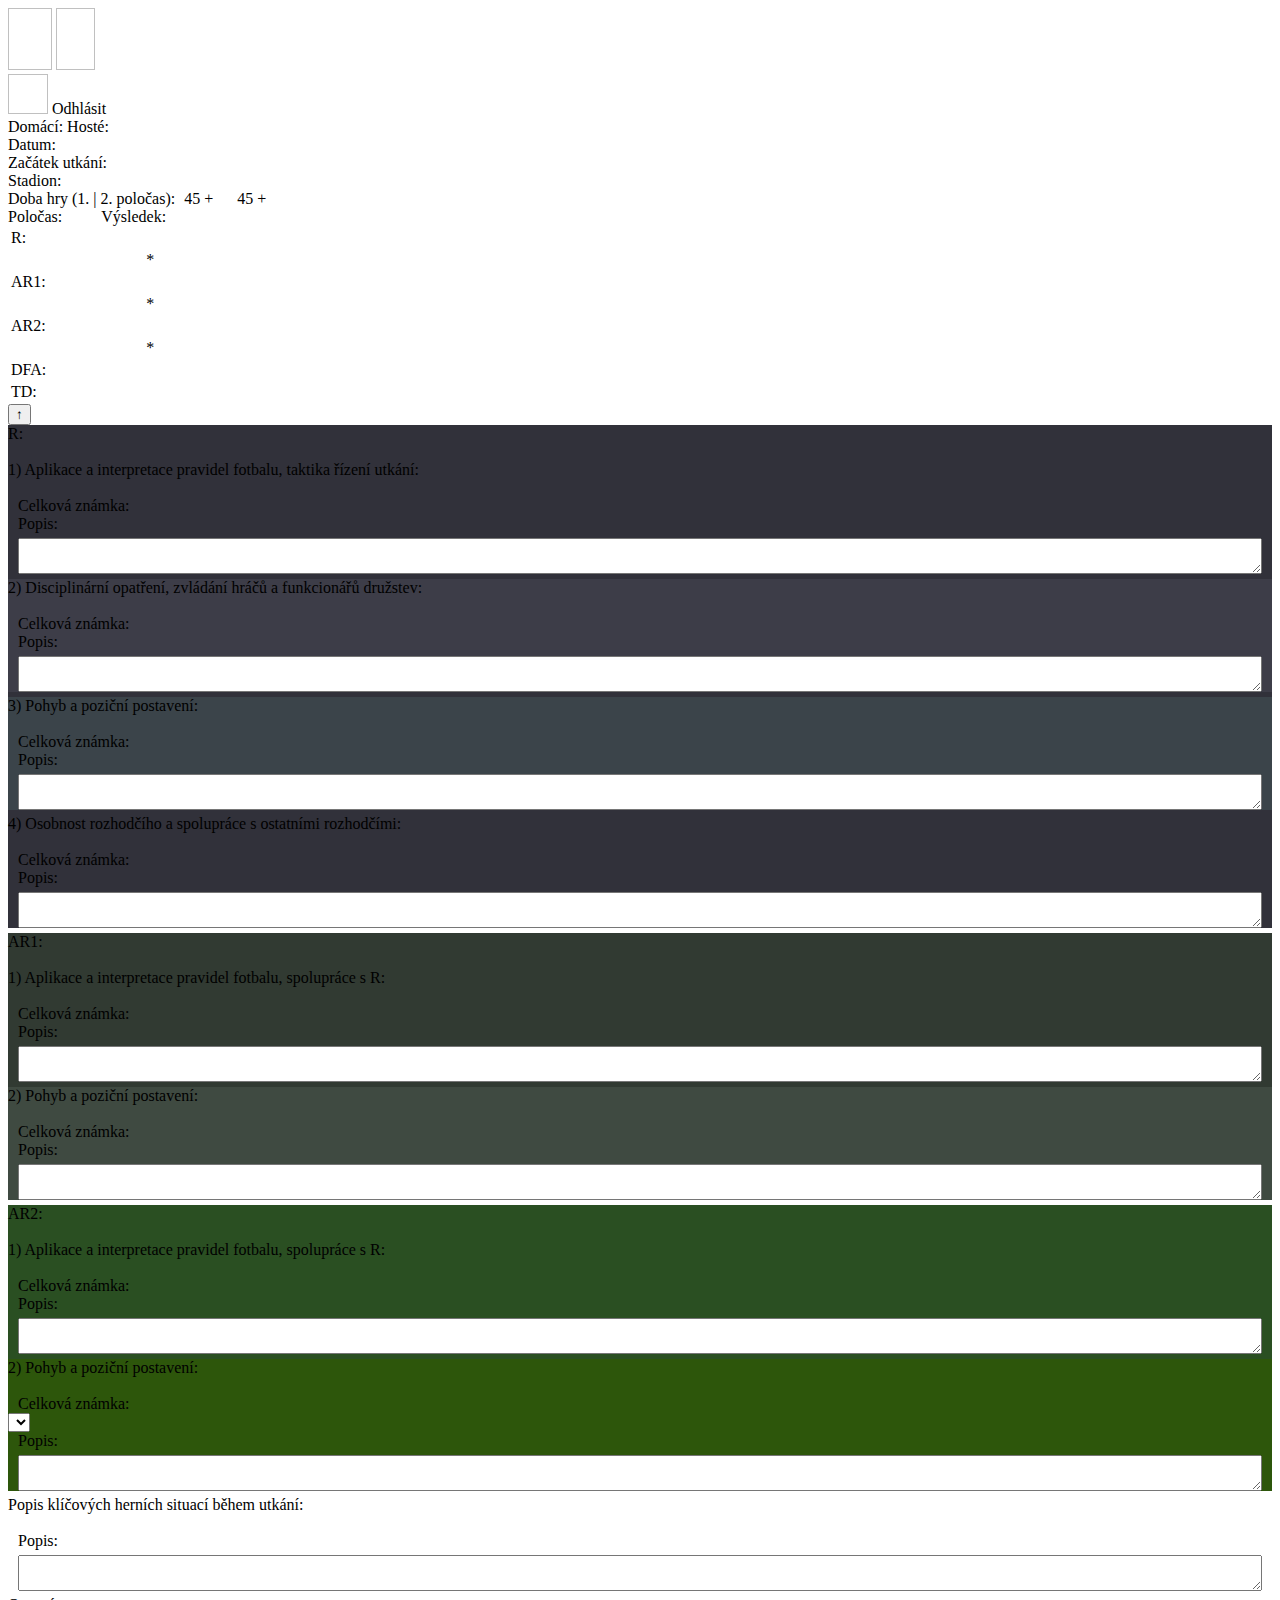
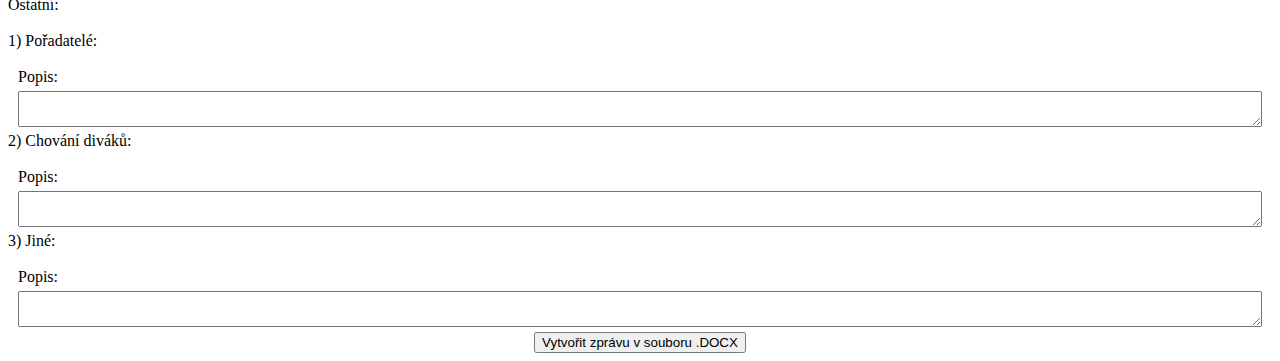
<file: src/main/resources/templates/posudek_komplet.html>
<!DOCTYPE html>
<html lang="en" xmlns:th="http://www.thymeleaf.org">
<head>
    <meta charset="UTF-8">
    <title>SKFS – posudek</title>
    <link rel="icon" type="image/x-icon" th:href="@{/css/img/logo-skfs.png}">
    <link rel="stylesheet" th:href="@{/css/theme.css}"/>
    <script th:src="@{/javascript/nova_zprava.js}" th:defer="defer"></script>
</head>
<body>
<div id="udajeHeader">
    <a th:href="@{/menu}"><img height="62" width="44" th:src="@{/css/img/logo-facr.png}"/></a>
    <a th:href="@{/menu}"><img height="62" width="39" th:src="@{/css/img/logo-skfs.png}"/></a>
    <div class="logoutHeader">
        <a th:href="@{/odhlasit}">
            <div>
                <img height="40" width="40" th:src="@{/css/img/logout_icon.png}"/>
                <label>Odhlásit</label>
            </div>
        </a>
    </div>
</div>
<div class="novaZpravaWrapper" th:object="${kompletniZprava}">
    <div th:id="zpravaBody">
        <div th:id="utkaniBlok">
            <div class="utkaniNovaZprava">
                <label th:text="*{soutez.soutez}"></label>
                <label th:text="*{utkani.kolo + '. kolo'}"></label>
                <label th:text="*{soutez.kategorie}"></label>
            </div>
            <div class="style_description"></div>
            <div class="utkaniNovaZprava">
                <label>Domácí:</label>
                <label>Hosté:</label>
            </div>
            <div class="utkaniNovaZprava">
                <label th:text="*{utkani.domaci}"></label>
                <label th:text="*{utkani.hoste}"></label>
            </div>
            <div class="style_description"></div>
            <div class="utkaniNovaZprava">
                <div class="radekNovaZprava">
                    <label style="margin-right: 5px">Datum: </label>
                    <label th:text="${kompletniZprava.utkani.datum != null ?
                    kompletniZprava.utkani.datum?.getDay() + '. '
                 + kompletniZprava.utkani.datum?.getMonth()
                + '. ' + (kompletniZprava.utkani.datum?.getYear() + 1900) : ''}"></label>
                </div>
                <div class="radekNovaZprava">
                    <label style="margin-right: 5px">Začátek utkání:</label>
                    <label th:text="${kompletniZprava.utkani.datum != null ?
                     kompletniZprava.utkani.datum?.getHours() + ':'
                 + kompletniZprava.utkani.minutyDvojciferne() : ''}"></label>
                </div>
            </div>
            <div class="utkaniNovaZprava">
                <div class="radekNovaZprava">
                    <label style="margin-right: 5px">Stadion: </label>
                    <label th:text="*{utkani.stadion}"></label>
                </div>
            </div>
            <div class="style_description"></div>
            <div class="utkaniNovaZprava">
                <div class="radekNovaZprava">
                    <label style="margin-right: 5px">Doba hry (1. | 2. poločas):</label>
                    <label style="margin-right: 5px">45 +</label>
                    <label style="margin-right: 15px" th:name="nastaveniPrvniPolocas"
                           th:text="*{zprava.nastaveniPrvniPolocas}"></label>
                    <label style="margin-right: 5px">45 +</label>
                    <label th:name="nastaveniDruhyPolocas"
                           th:text="*{zprava.nastaveniDruhyPolocas}"></label>
                </div>
            </div>
            <div class="style_description"></div>
            <div class="utkaniNovaZprava">
                <div class="radekVysledekNovaZprava">
                    <label style="margin-right: 5px">Poločas:</label>
                    <label th:id="polocas"
                           th:name="polocas" pattern="\d+:\d+" th:text="*{zprava.polocas}"></label>
                    <label style="margin-right: 5px; margin-left: 30px">Výsledek:</label>
                    <label th:name="vysledek" th:text="*{zprava.vysledek}"></label>
                </div>
            </div>
            <div class="style_description"></div>
            <table>
                <tbody>
                <tr>
                    <td id="idR" th:text="*{r.id}" style="display: none"></td>
                    <td>R:</td>
                    <td>
                        <label th:width="auto" id="jmenoR"
                               th:id="jmenoR"
                               class="posudek_rozhodci_label"
                               onclick="prejdiNaProfilClena('idR')"
                               th:text="${(kompletniZprava.r.jmeno!= null &&
                                kompletniZprava.r.prijmeni!= null) ?
                                kompletniZprava.r.prijmeni + ' ' +
                                 kompletniZprava.r.jmeno : ''}"></label></td>
                    <td style="width: 100px">
                        <label style="width: auto" th:text="*{r.idFacr}" id="idFacrR"></label>
                    </td>
                    <td><label style="width: auto"
                               th:text="*{hodnoceniR.znamka}"></label>
                    </td>
                    <td>
                        <label style="width: auto" th:text="*{hodnoceniR.obtiznost}"></label>
                    </td>
                </tr>
                <tr th:style="${kompletniZprava.hodnoceniR.znamka != null &&
                            (kompletniZprava.hodnoceniR.znamka == '7.8' ||
                             kompletniZprava.hodnoceniR.znamka == '7.9') ?
                                'display:table-row;' : 'display:none;'}" th:id="znamkaRHCHRadek">
                    <td></td>
                    <td></td>
                    <td style="text-align: right">*</td>
                    <td>
                        <label style="width: auto" th:id="znamkaRHCH" th:name="znamkaRHCH"
                               th:text="*{hodnoceniR.znamka2}"></label>
                    </td>
                    <td></td>
                </tr>
                <tr>
                    <td id="idAr1" th:text="*{ar1.id}" style="display: none"></td>
                    <td>AR1:</td>
                    <td><label id="jmenoAR1" th:id="jmenoAR1"
                               class="posudek_rozhodci_label"
                               onclick="prejdiNaProfilClena('idAr1')"
                               th:text="${(kompletniZprava.ar1.jmeno!= null &&
                                kompletniZprava.ar1.prijmeni!= null) ?
                                kompletniZprava.ar1.prijmeni + ' ' +
                                 kompletniZprava.ar1.jmeno : ''}"></label></td>
                    <td>
                        <label style="width: auto" th:text="*{ar1.idFacr}" id="idFacrAR1"></label>
                    </td>
                    <td><label style="width: auto"
                               th:text="*{hodnoceniAR1.znamka}"></label>
                    </td>
                    <td>
                        <label style="width: auto" th:text="*{hodnoceniAR1.obtiznost}"></label>
                    </td>
                </tr>
                <tr th:style="${kompletniZprava.hodnoceniAR1.znamka != null &&
                            (kompletniZprava.hodnoceniAR1.znamka == '7.8' ||
                             kompletniZprava.hodnoceniAR1.znamka == '7.9') ?
                                'display:table-row;' : 'display:none;'}" th:id="znamkaAR1HCHRadek">
                    <td></td>
                    <td></td>
                    <td style="text-align: right">*</td>
                    <td>
                        <label style="width: auto" th:id="znamkaAR1HCH" th:name="znamkaAR1HCH"
                               th:text="*{hodnoceniAR1.znamka2}"></label>
                    </td>
                    <td></td>
                </tr>
                <tr>
                    <td id="idAr2" th:text="*{ar2.id}" style="display: none"></td>
                    <td>AR2:</td>
                    <td><label id="jmenoAR2"
                               th:type="text" th:id="jmenoAR2"
                               class="posudek_rozhodci_label"
                               onclick="prejdiNaProfilClena('idAr2')"
                               th:text="${(kompletniZprava.ar2.jmeno!= null &&
                                kompletniZprava.ar2.prijmeni!= null) ?
                                kompletniZprava.ar2.prijmeni + ' ' +
                                 kompletniZprava.ar2.jmeno : ''}"></label></td>
                    <td>
                        <label style="width: auto" th:text="*{ar2.idFacr}" id="idFacrAR2"></label>
                    </td>
                    <td>
                        <label style="width: auto"
                               th:text="*{hodnoceniAR2.znamka}"></label>
                    </td>
                    <td><label style="width: auto" th:text="*{hodnoceniAR2.obtiznost}"></label></td>
                </tr>
                <tr th:style="${kompletniZprava.hodnoceniAR2.znamka != null &&
                            (kompletniZprava.hodnoceniAR2.znamka == '7.8' ||
                             kompletniZprava.hodnoceniAR2.znamka == '7.9') ?
                                'display:table-row;' : 'display:none;'}"
                    th:id="znamkaAR2HCHRadek">
                    <td></td>
                    <td></td>
                    <td style="text-align: right">*</td>
                    <td>
                        <label style="width: auto" th:id="znamkaAR2HCH" th:name="znamkaAR2HCH"
                               th:text="*{hodnoceniAR2.znamka2}"></label>
                    </td>
                    <td></td>
                </tr>
                <tr>
                    <td id="idDfa" th:text="*{dfa.id}" style="display: none"></td>
                    <td>DFA:</td>
                    <td><label id="jmenoDFA" th:id="jmenoDFA"
                               class="posudek_rozhodci_label"
                               onclick="prejdiNaProfilClena('idDfa')"
                               th:text="*{dfa.prijmeni + ' ' + dfa.jmeno}"></label></td>
                    <td th:text="*{dfa.idFacr}"></td>
                </tr>
                <tr>
                    <td>TD:</td>
                    <td><label id="jmenoTD"
                               th:id="jmenoTD"

                               th:text="${(kompletniZprava.td.jmeno!= null &&
                                kompletniZprava.td.prijmeni!= null) ?
                                kompletniZprava.td.prijmeni + ' ' +
                                 kompletniZprava.td.jmeno : ''}"></label></td>
                    <td>
                        <label style="width: auto" th:text="*{td.idFacr}" id="idFacrTD"></label>
                    </td>
                    <td></td>
                </tr>
                </tbody>
            </table>
            <div class="style_description"></div>

        </div>
        <div class="sticky-element">
            <div style="display: flex;justify-content: space-between">
                <div style="text-align: left" class="novaZprava">
                    <button type="button" class="button-48" role="button" onclick="topFunction()"><span
                            class="text">↑</span></button>
                </div>
            </div>
        </div>
        <div class="style_description"></div>
        <div class="sticky-element_rozhodci" style="top: 45px; background: #31313a">
            <div class="radekKategorie" th:id="listaR">
                <div class="listaDiv"><label style="width:40px">R:</label></div>
                <div class="listaDiv"><label th:text="${(kompletniZprava.r.jmeno!= null &&
                                kompletniZprava.r.prijmeni!= null) ?
                                kompletniZprava.r.prijmeni + ' ' +
                                 kompletniZprava.r.jmeno + ' (' + kompletniZprava.r.idFacr + ')' : ''}"
                                             th:id="listaRJmeno"></label></div>
                <div class="sipkaDivHlavni" th:id="sipkaR">
                    <img th:src="@{/css/img/arrow.png}"/>
                </div>
            </div>
        </div>
        <div th:id="blokR" style="background: #31313a">
            <div class="radekKategorie" th:id="listaR1">
                <div class="listaDiv">
                    <label>1) Aplikace a interpretace pravidel fotbalu, taktika řízení utkání:</label>
                </div>
                <div class="sipkaDiv" th:id="sipkaR1">
                    <img th:src="@{/css/img/arrow.png}"/>
                </div>
            </div>
            <div th:id="blokR1">
                <div class="radekKategorie">
                    <div style="margin: auto 0 auto 10px">Celková známka:</div>
                    <div style="margin-right: 10px">
                        <label th:id="znamkaPF"
                               th:text="*{hodnoceniR.hodnoceniPopisList[0].celkovaZnamka}">
                        </label>
                    </div>
                </div>
                <div class="radekKategorie">
                    <div class="vlastnosti"><select style="display: none" th:id="vlastnostiPFSelect">
                        <option class="vlastnosti" th:each="vlastnost : ${vlastnostiListPF}"
                                th:value="${vlastnost.id}"
                                th:text="${vlastnost.popis}"></option>
                    </select>
                        <div class="kladyZapory" style="display: none">
                            <div th:id="pridatZaporPF" class="custom-btn btn-1">-
                            </div>
                            <div th:id="pridatKladPF" class="custom-btn btn-1">+
                            </div>
                        </div>
                        <div th:id="kladyZaporyPFDiv">
                            <input style="display: none" th:id="kladyZaporyPFInputHidden"
                                   th:field="*{hodnoceniR.hodnoceniPopisList[0].hodnoceniVlastnostInputString}">
                        </div>
                    </div>
                </div>
                <div style="margin-left: 10px">Popis:</div>
                <div style="display: flex; margin: 5px 10px 5px 10px">
                    <textarea readonly="readonly" th:field="*{hodnoceniR.hodnoceniPopisList[0].popis}"
                              th:id="popisPF" style="flex: 1"></textarea>
                </div>
            </div>
            <div class="radekKategorie" style="background: #3d3d48" th:id="listaR2">
                <div class="listaDiv"><label>2) Disciplinární opatření, zvládání hráčů a funkcionářů
                    družstev:</label>
                </div>
                <div class="sipkaDiv" th:id="sipkaR2">
                    <img th:src="@{/css/img/arrow.png}"/>
                </div>
            </div>
            <div th:id="blokR2" style="background: #3d3d48">
                <div class="radekKategorie">
                    <div style="margin: auto 0 auto 10px">Celková známka:</div>
                    <div style="margin-right: 10px">
                        <label
                                th:id="znamkaOT" th:text="*{hodnoceniR.hodnoceniPopisList[1].celkovaZnamka}">
                        </label>
                        </label></div>
                </div>
                <div class="radekKategorie">
                    <div class="vlastnosti"><select style="display: none" th:id="vlastnostiOTSelect">
                        <option class="vlastnosti" th:each="vlastnost : ${vlastnostiListOT}"
                                th:value="${vlastnost.id}"
                                th:text="${vlastnost.popis}"></option>
                    </select>
                        <div style="display: none" class="kladyZapory">
                            <div th:id="pridatZaporOT" class="custom-btn btn-1">-
                            </div>
                            <div th:id="pridatKladOT" class="custom-btn btn-1">+
                            </div>
                        </div>
                        <div th:id="kladyZaporyOTDiv">
                            <input style="display: none" th:id="kladyZaporyOTInputHidden"
                                   th:field="*{hodnoceniR.hodnoceniPopisList[1].hodnoceniVlastnostInputString}">
                        </div>
                    </div>
                </div>
                <div style="margin-left: 10px">Popis:</div>
                <div style="display: flex; margin: 5px 10px 5px 10px">
                    <textarea readonly="readonly" th:id="popisOT" th:field="*{hodnoceniR.hodnoceniPopisList[1].popis}"
                              style="flex: 1"></textarea>
                </div>
            </div>
            <div class="radekKategorie" th:id="listaR3" style="background: #3b444a">
                <div class="listaDiv"><label>3) Pohyb a poziční postavení:</label>
                </div>
                <div class="sipkaDiv" th:id="sipkaR3">
                    <img th:src="@{/css/img/arrow.png}"/>
                </div>
            </div>
            <div th:id="blokR3" style="background: #3b444a">
                <div class="radekKategorie">
                    <div style="margin: auto 0 auto 10px">Celková známka:</div>
                    <div style="margin-right: 10px"><label
                            th:id="znamkaFyzicka"
                            th:text="*{hodnoceniR.hodnoceniPopisList[2].celkovaZnamka}">
                    </label></div>
                </div>
                <div class="radekKategorie">
                    <div class="vlastnosti"><select style="display: none" th:id="vlastnostiFyzickaSelect">
                        <option class="vlastnosti" th:each="vlastnost : ${vlastnostiListFyzicka}"
                                th:value="${vlastnost.id}"
                                th:text="${vlastnost.popis}"></option>
                    </select>
                        <div style="display: none" class="kladyZapory">
                            <div th:id="pridatZaporFyzicka" class="custom-btn btn-1">-
                            </div>
                            <div th:id="pridatKladFyzicka" class="custom-btn btn-1">+
                            </div>
                        </div>
                        <div th:id="kladyZaporyFyzickaDiv">
                            <input style="display: none" th:id="kladyZaporyFyzickaInputHidden"
                                   th:field="*{hodnoceniR.hodnoceniPopisList[2].hodnoceniVlastnostInputString}">
                        </div>
                    </div>
                </div>
                <div style="margin-left: 10px">Popis:</div>
                <div style="display: flex; margin: 5px 10px 5px 10px">
                        <textarea readonly="readonly" th:id="popisFyzicka" th:field="*{hodnoceniR.hodnoceniPopisList[2].popis}"
                                  style="flex: 1"></textarea>
                </div>
            </div>
            <div class="radekKategorie" th:id="listaR4">
                <div class="listaDiv"><label>4) Osobnost rozhodčího a spolupráce s ostatními rozhodčími:</label>
                </div>
                <div class="sipkaDiv" th:id="sipkaR4">
                    <img th:src="@{/css/img/arrow.png}"/>
                </div>
            </div>
            <div th:id="blokR4">
                <div class="radekKategorie">
                    <div style="margin: auto 0 auto 10px">Celková známka:</div>
                    <div style="margin-right: 10px"><label
                            th:id="znamkaSpoluprace"
                            th:text="*{hodnoceniR.hodnoceniPopisList[3].celkovaZnamka}">
                    </label></div>
                </div>
                <div class="radekKategorie">
                    <div class="vlastnosti"><select style="display: none" th:id="vlastnostiSpolupraceSelect">
                        <option class="vlastnosti" th:each="vlastnost : ${vlastnostiListSpoluprace}"
                                th:value="${vlastnost.id}"
                                th:text="${vlastnost.popis}"></option>
                    </select>
                        <div style="display: none" class="kladyZapory">
                            <div th:id="pridatZaporSpoluprace" class="custom-btn btn-1">-
                            </div>
                            <div th:id="pridatKladSpoluprace" class="custom-btn btn-1">+
                            </div>
                        </div>
                        <div th:id="kladyZaporySpolupraceDiv">
                            <input style="display: none" th:id="kladyZaporySpolupraceInputHidden"
                                   th:field="*{hodnoceniR.hodnoceniPopisList[3].hodnoceniVlastnostInputString}">
                        </div>
                    </div>
                </div>
                <div style="margin-left: 10px">Popis:</div>
                <div style="display: flex; margin: 5px 10px 5px 10px">
                    <textarea readonly="readonly" th:id="popisSpoluprace" th:field="*{hodnoceniR.hodnoceniPopisList[3].popis}"
                              style="flex: 1"></textarea>
                </div>
            </div>
        </div>

        <div class="style_description"></div>
        <div class="sticky-element_rozhodci" style="top: 69px; background: #313a32">
            <div class="radekKategorie" th:id="listaAR1">
                <div class="listaDiv"><label style="width:40px">AR1:</label></div>
                <div class="listaDiv"><label th:text="${(kompletniZprava.ar1.jmeno!= null &&
                                kompletniZprava.ar1.prijmeni!= null) ?
                                kompletniZprava.ar1.prijmeni + ' ' +
                                 kompletniZprava.ar1.jmeno + ' (' + kompletniZprava.ar1.idFacr + ')' : ''}"
                                             th:id="listaAR1Jmeno"></label></div>
                <div class="sipkaDivHlavni" th:id="sipkaAR1">
                    <img th:src="@{/css/img/arrow.png}"/>
                </div>
            </div>
        </div>
        <div th:id="blokAR1" style="background: #313a32">
            <div class="radekKategorie" th:id="listaAR1_1">
                <div class="listaDiv"><label>1) Aplikace a interpretace pravidel fotbalu, spolupráce s R:</label>
                </div>
                <div class="sipkaDiv" th:id="sipkaAR1_1">
                    <img th:src="@{/css/img/arrow.png}"/>
                </div>
            </div>
            <div th:id="blokAR1_1">
                <div class="radekKategorie">
                    <div style="margin: auto 0 auto 10px">Celková známka:</div>
                    <div style="margin-right: 10px"><label
                            th:id="znamkaPFAR1"
                            th:text="*{hodnoceniAR1.hodnoceniPopisList[0].celkovaZnamka}">
                    </label></div>
                </div>
                <div class="radekKategorie">
                    <div class="vlastnosti"><select style="display: none" th:id="vlastnostiPFAR1Select">
                        <option class="vlastnosti" th:each="vlastnost : ${vlastnostiListARPF}"
                                th:value="${vlastnost.id}"
                                th:text="${vlastnost.popis}"></option>
                    </select>
                        <div style="display: none" class="kladyZapory">
                            <div th:id="pridatZaporPFAR1" class="custom-btn btn-1">-
                            </div>
                            <div th:id="pridatKladPFAR1" class="custom-btn btn-1">+
                            </div>
                        </div>
                        <div th:id="kladyZaporyPFAR1Div">
                            <input style="display: none" th:id="kladyZaporyPFAR1InputHidden"
                                   th:field="*{hodnoceniAR1.hodnoceniPopisList[0].hodnoceniVlastnostInputString}">
                        </div>
                    </div>
                </div>
                <div style="margin-left: 10px">Popis:</div>
                <div style="display: flex; margin: 5px 10px 5px 10px">
                    <textarea readonly="readonly" th:id="popisPFAR1" th:field="*{hodnoceniAR1.hodnoceniPopisList[0].popis}"
                              style="flex: 1"></textarea>
                </div>
            </div>
            <div class="radekKategorie" style="background: #3f4a41" th:id="listaAR1_2">
                <div class="listaDiv"><label>2) Pohyb a poziční postavení:</label>
                </div>
                <div class="sipkaDiv" th:id="sipkaAR1_2">
                    <img th:src="@{/css/img/arrow.png}"/>
                </div>
            </div>
            <div th:id="blokAR1_2" style="background: #3f4a41">
                <div class="radekKategorie">
                    <div style="margin: auto 0 auto 10px">Celková známka:</div>
                    <div style="margin-right: 10px"><label
                            th:id="znamkaPohybAR1"
                            th:text="*{hodnoceniAR1.hodnoceniPopisList[1].celkovaZnamka}">
                    </label></div>
                </div>
                <div class="radekKategorie">
                    <div class="vlastnosti"><select style="display: none" th:id="vlastnostiPohybAR1Select">
                        <option class="vlastnosti" th:each="vlastnost : ${vlastnostiListARPohyb}"
                                th:value="${vlastnost.id}"
                                th:text="${vlastnost.popis}"></option>
                    </select>
                        <div style="display: none" class="kladyZapory">
                            <div th:id="pridatZaporPohybAR1" class="custom-btn btn-1">-
                            </div>
                            <div th:id="pridatKladPohybAR1" class="custom-btn btn-1">+
                            </div>
                        </div>
                        <div th:id="kladyZaporyPohybAR1Div">
                            <input style="display: none" th:id="kladyZaporyPohybAR1InputHidden"
                                   th:field="*{hodnoceniAR1.hodnoceniPopisList[1].hodnoceniVlastnostInputString}">
                        </div>
                    </div>
                </div>
                <div style="margin-left: 10px">Popis:</div>
                <div style="display: flex; margin: 5px 10px 5px 10px">
                    <textarea readonly="readonly" th:id="popisPohybAR1" th:field="*{hodnoceniAR1.hodnoceniPopisList[1].popis}"
                              style="flex: 1"></textarea>
                </div>
            </div>
        </div>

        <div class="style_description"></div>
        <div class="sticky-element_rozhodci" style="top: 93px; background: #2a4f22">
            <div class="radekKategorie" th:id="listaAR2">
                <div class="listaDiv"><label style="width:40px">AR2:</label></div>
                <div class="listaDiv"><label
                        th:text="${(kompletniZprava.ar2.jmeno!= null &&
                                kompletniZprava.ar2.prijmeni!= null) ?
                                kompletniZprava.ar2.prijmeni + ' ' +
                                 kompletniZprava.ar2.jmeno + ' (' + kompletniZprava.ar2.idFacr + ')' : ''}"
                        th:id="listaAR2Jmeno"></label></div>
                <div class="sipkaDivHlavni" th:id="sipkaAR2">
                    <img th:src="@{/css/img/arrow.png}"/>
                </div>
            </div>
        </div>
        <div th:id="blokAR2" style="background: #2a4f22">
            <div class="radekKategorie" th:id="listaAR2_1">
                <div class="listaDiv"><label>1) Aplikace a interpretace pravidel fotbalu, spolupráce s R:</label>
                </div>
                <div class="sipkaDiv" th:id="sipkaAR2_1">
                    <img th:src="@{/css/img/arrow.png}"/>
                </div>
            </div>
            <div th:id="blokAR2_1">
                <div class="radekKategorie">
                    <div style="margin: auto 0 auto 10px">Celková známka:</div>
                    <div style="margin-right: 10px"><label
                            th:id="znamkaPFAR2"
                            th:text="*{hodnoceniAR2.hodnoceniPopisList[0].celkovaZnamka}">
                    </label></div>
                </div>
                <div class="radekKategorie">
                    <div class="vlastnosti"><select style="display: none" th:id="vlastnostiPFAR2Select">
                        <option class="vlastnosti" th:each="vlastnost : ${vlastnostiListARPF}"
                                th:value="${vlastnost.id}"
                                th:text="${vlastnost.popis}"></option>
                    </select>
                        <div style="display: none" class="kladyZapory">
                            <div th:id="pridatZaporPFAR2" class="custom-btn btn-1">-
                            </div>
                            <div th:id="pridatKladPFAR2" class="custom-btn btn-1">+
                            </div>
                        </div>
                        <div th:id="kladyZaporyPFAR2Div">
                            <input style="display: none" th:id="kladyZaporyPFAR2InputHidden"
                                   th:field="*{hodnoceniAR2.hodnoceniPopisList[0].hodnoceniVlastnostInputString}">

                        </div>
                    </div>
                </div>
                <div style="margin-left: 10px">Popis:</div>
                <div style="display: flex; margin: 5px 10px 5px 10px">
                    <textarea readonly="readonly" th:id="popisPFAR2" th:field="*{hodnoceniAR2.hodnoceniPopisList[0].popis}"
                              style="flex: 1"></textarea>
                </div>
            </div>
            <div class="radekKategorie" style="background: #2d560b" th:id="listaAR2_2">
                <div class="listaDiv"><label>2) Pohyb a poziční postavení:</label>
                </div>
                <div class="sipkaDiv" th:id="sipkaAR2_2">
                    <img th:src="@{/css/img/arrow.png}"/>
                </div>
            </div>
            <div th:id="blokAR2_2" style="background: #2d560b">
                <div class="radekKategorie">
                    <div style="margin: auto 0 auto 10px">Celková známka:</div>
                    <div style="margin-right: 10px"><label
                            th:id="znamkaPohybAR2"
                            th:text="*{hodnoceniAR2.hodnoceniPopisList[1].celkovaZnamka}">
                    </label></option>
                        </select></div>
                </div>
                <div class="radekKategorie">
                    <div class="vlastnosti"><select th:id="vlastnostiPohybAR2Select">
                        <option class="vlastnosti" th:each="vlastnost : ${vlastnostiListARPohyb}"
                                th:value="${vlastnost.id}"
                                th:text="${vlastnost.popis}"></option>
                    </select>
                        <div style="display: none" class="kladyZapory">
                            <div th:id="pridatZaporPohybAR2" class="custom-btn btn-1">-
                            </div>
                            <div th:id="pridatKladPohybAR2" class="custom-btn btn-1">+
                            </div>
                        </div>
                        <div th:id="kladyZaporyPohybAR2Div">
                            <input style="display: none" th:id="kladyZaporyPohybAR2InputHidden"
                                   th:field="*{hodnoceniAR2.hodnoceniPopisList[1].hodnoceniVlastnostInputString}">

                        </div>
                    </div>
                </div>
                <div style="margin-left: 10px">Popis:</div>
                <div style="display: flex; margin: 5px 10px 5px 10px">
                    <textarea readonly="readonly" th:id="popisPohybAR2" th:field="*{hodnoceniAR2.hodnoceniPopisList[1].popis}"
                              style="flex: 1"></textarea>
                </div>
            </div>
        </div>

        <div class="style_description"></div>
        <div class="sticky-element_rozhodci" style="top: 117px">
            <div class="radekKategorie" th:id="listaSituace">
                <div class="listaDiv"><label>Popis klíčových herních situací během utkání:</label></div>
                <div class="sipkaDivHlavni" th:id="sipkaSituace">
                    <img th:src="@{/css/img/arrow.png}"/>
                </div>
            </div>
        </div>
        <div th:id="blokSituace">
            <div style="margin-left: 10px">Popis:</div>
            <div style="display: flex; margin: 5px 10px 5px 10px">
                <textarea readonly="readonly" th:id="popisSituace" th:field="*{hodnoceniR.hodnoceniPopisList[4].popis}"
                          style="flex: 1"></textarea>
            </div>
        </div>

        <div class="style_description"></div>
        <div class="sticky-element_rozhodci" style="top: 141px">
            <div class="radekKategorie" th:id="listaOstatni">
                <div class="listaDiv"><label>Ostatní:</label></div>
                <div class="sipkaDivHlavni" th:id="sipkaOstatni">
                    <img th:src="@{/css/img/arrow.png}"/>
                </div>
            </div>
        </div>
        <div th:id="blokOstatni">
            <div class="radekKategorie" th:id="listaOstatni1">
                <div class="listaDiv"><label>1) Pořadatelé:</label>
                </div>
                <div class="sipkaDiv" th:id="sipkaOstatni1">
                    <img th:src="@{/css/img/arrow.png}"/>
                </div>
            </div>
            <div th:id="blokOstatni1">
                <div style="margin-left: 10px">Popis:</div>
                <div style="display: flex; margin: 5px 10px 5px 10px">
                    <textarea readonly="readonly" th:id="popisPoradatele" th:field="*{hodnoceniR.hodnoceniPopisList[5].popis}"
                              style="flex: 1"></textarea>
                </div>
            </div>
            <div class="radekKategorie" th:id="listaOstatni2">
                <div class="listaDiv"><label>2) Chování diváků:</label>
                </div>
                <div class="sipkaDiv" th:id="sipkaOstatni2">
                    <img th:src="@{/css/img/arrow.png}"/>
                </div>
            </div>
            <div th:id="blokOstatni2">
                <div style="margin-left: 10px">Popis:</div>
                <div style="display: flex; margin: 5px 10px 5px 10px">
                    <textarea readonly="readonly" th:id="popisDivaci" th:field="*{hodnoceniR.hodnoceniPopisList[6].popis}"
                              style="flex: 1"></textarea>
                </div>
            </div>
            <div class="radekKategorie" th:id="listaOstatni3">
                <div class="listaDiv"><label>3) Jiné:</label>
                </div>
                <div class="sipkaDiv" th:id="sipkaOstatni3">
                    <img th:src="@{/css/img/arrow.png}"/>
                </div>
            </div>
            <div th:id="blokOstatni3">
                <div style="margin-left: 10px">Popis:</div>
                <div style="display: flex; margin: 5px 10px 5px 10px">
                    <textarea readonly="readonly" th:id="popisJine" th:field="*{hodnoceniR.hodnoceniPopisList[7].popis}"
                              style="flex: 1"></textarea>
                </div>
            </div>
        </div>
        <div class="style_description"></div>
        <div style="text-align: center">
        <button type="button" class="button-48" th:id="posudekVytvoritDocxBtn"
                role="button"><span class="text">Vytvořit zprávu v souboru .DOCX</span></button>
        </div>
    </div>
</div>
</div>
</body>
</html>
</file>
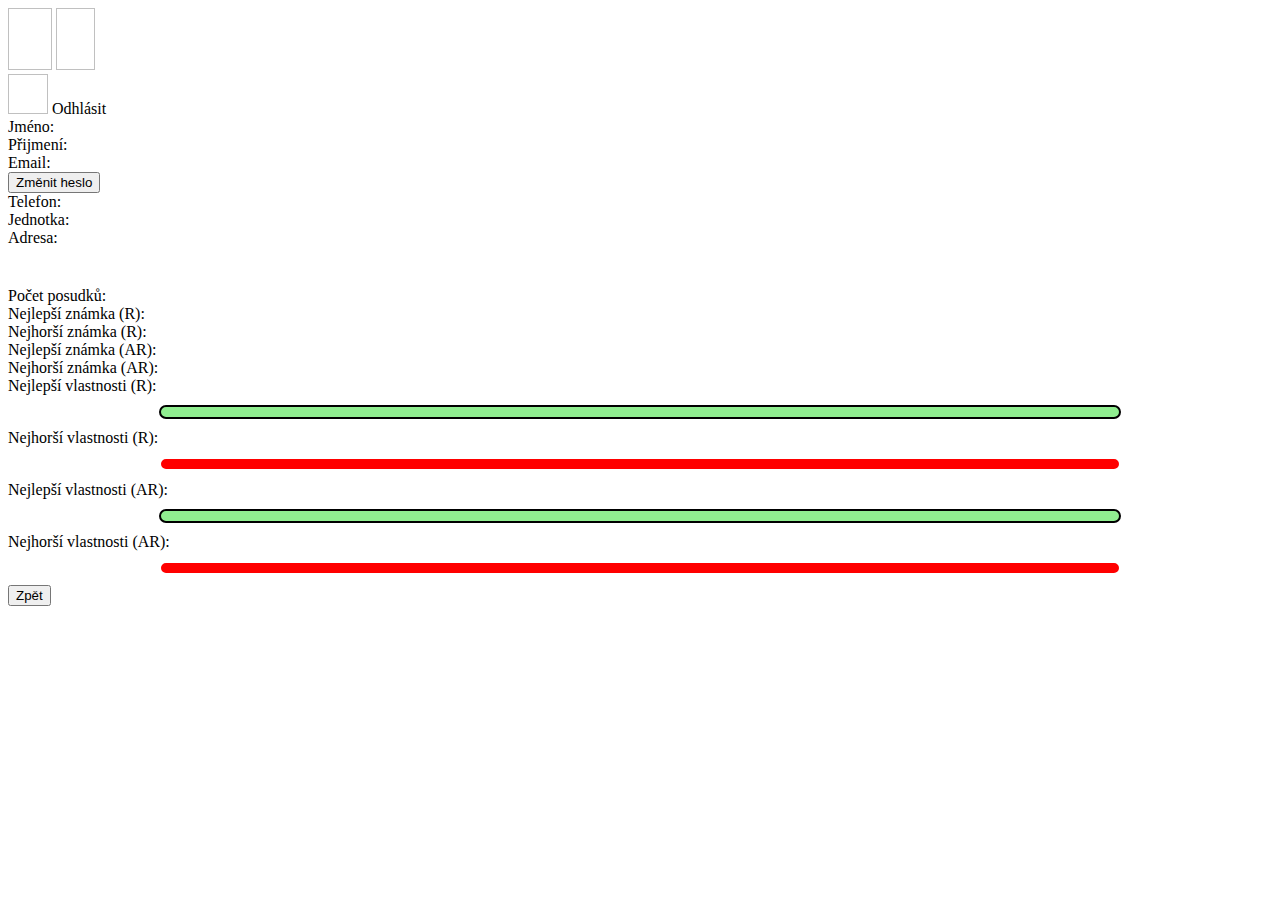
<file: src/main/resources/templates/profil.html>
<!DOCTYPE html>
<html lang="en" xmlns:th="http://www.thymeleaf.org">
<head>
    <meta charset="UTF-8">
    <title>SKFS – profil</title>
    <link rel="icon" type="image/x-icon" th:href="@{/css/img/logo-skfs.png}">
    <link rel="stylesheet" th:href="@{/css/theme.css}"/>
    <link rel="stylesheet" th:href="@{/css/posudky.css}"/>
    <script th:src="@{/javascript/posudky.js}" th:defer="defer"></script>
</head>
<body>
<div id="udajeHeader">
    <a th:href="@{/menu}"><img height="62" width="44" th:src="@{/css/img/logo-facr.png}"/></a>
    <a th:href="@{/menu}"><img height="62" width="39" th:src="@{/css/img/logo-skfs.png}"/></a>
    <div class="logoutHeader">
        <a th:href="@{/odhlasit}">
            <div>
                <img height="40" width="40" th:src="@{/css/img/logout_icon.png}"/>
                <label>Odhlásit</label>
            </div>
        </a>
    </div>
</div>
<div class="infoProfilWrapper">
    <div class="infoProfilPolozka">
        <label>Jméno:</label>
        <label th:text="${clen.jmeno}"></label>
    </div>
    <div class="infoProfilPolozka">
        <label>Přijmení:</label>
        <label th:text="${clen.prijmeni}"></label>
    </div>
    <div class="infoProfilPolozka">
        <label>Email:</label>
        <label th:text="${clen.email} ?: ''"></label>
    </div>
    <div class="infoProfilPolozka" th:if="${jeOsobniProfil == 1}">
        <button class="button-48" onclick="presunNaZmenuHesla()">
            <span class="text">Změnit heslo</span>
        </button>
    </div>
    <div class="infoProfilPolozka">
        <label>Telefon:</label>
        <label th:text="${clen.telefon} ?: ''"></label>
    </div>
    <div class="infoProfilPolozka">
        <label>Jednotka:</label>
        <label th:text="${clen.jednotka} ?: '-'"></label>
    </div>
    <div class="infoProfilPolozka">
        <label>Adresa:</label>
        <label th:text="${(clen.ulice ?: '') + ' ' + (clen.mesto ?: '') + ' ' + (clen.psc ?: '')}"></label>
    </div>
    <div th:if="${schovatDetaily == 0}">
        <div class="infoProfilPolozka" style="margin-top: 40px" th:if="${clen.role != 'Admin'}">
            <label>Počet posudků:</label>
            <label th:text="${pocetZprav}"></label>
        </div>
        <div th:if="${clen.role == 'Rozhodčí'}">
            <div class="infoProfilPolozka">
                <label>Nejlepší známka (R):</label>
                <div class="znamkaProfil">
                    <a th:href="'/posudek?idUtkani=' + ${nejlepsiZnamkaR.idUtkani}">
                        <label th:text="${nejlepsiZnamkaR.znamka}"></label>
                    </a>
                </div>
            </div>
            <div class="infoProfilPolozka">
                <label>Nejhorší známka (R):</label>
                <div class="znamkaProfil">
                    <a th:href="'/posudek?idUtkani=' + ${nejhorsiZnamkaR.idUtkani}">
                        <label th:text="${nejhorsiZnamkaR.znamka}"></label>
                    </a>
                </div>
            </div>
            <div class="infoProfilPolozka">
                <label>Nejlepší známka (AR):</label>
                <div class="znamkaProfil">
                    <a th:href="'/posudek?idUtkani=' + ${nejlepsiZnamkaAR.idUtkani}">
                        <label th:text="${nejlepsiZnamkaAR.znamka}"></label>
                    </a>
                </div>
            </div>
            <div class="infoProfilPolozka">
                <label>Nejhorší známka (AR):</label>
                <div class="znamkaProfil">
                    <a th:href="'/posudek?idUtkani=' + ${nejhorsiZnamkaAR.idUtkani}">
                        <label th:text="${nejhorsiZnamkaAR.znamka}"></label>
                    </a>
                </div>
            </div>
            <div class="infoProfilPolozka" style="display: block">
                <label>Nejlepší vlastnosti (R):</label>
                <div th:each="g: ${nejlepsiVlastnostiR}">
                    <div style="background: lightgreen; color: black;
                 border: 2px solid black; border-radius: 25px;
                 padding: 5px;
                width: 75%; text-align: center; margin: 10px auto 10px auto">
                        <label style="width: 90%" th:text="${g.popis}"></label>
                    </div>
                </div>
            </div>
            <div class="infoProfilPolozka" style="display: block;">
                <label>Nejhorší vlastnosti (R):</label>
                <div th:each="g: ${nejhorsiVlastnostiR}">
                    <div style="background: red; color: white;
                 border: 2px solid white; border-radius: 25px;
                 padding: 5px;
                width: 75%; text-align: center; margin: 10px auto 10px auto">
                        <label th:text="${g.popis}" style="width: 90%"></label>
                    </div>
                </div>
            </div>
            <div class="infoProfilPolozka" style="display: block">
                <label>Nejlepší vlastnosti (AR):</label>
                <div th:each="g: ${nejlepsiVlastnostiAR}">
                    <div style="background: lightgreen; color: black;
                 border: 2px solid black; border-radius: 25px;
                 padding: 5px;
                width: 75%; text-align: center; margin: 10px auto 10px auto">
                        <label style="width: 90%" th:text="${g.popis}"></label>
                    </div>
                </div>
            </div>
            <div class="infoProfilPolozka" style="display: block">
                <label>Nejhorší vlastnosti (AR):</label>
                <div th:each="g: ${nejhorsiVlastnostiAR}">
                    <div style="background: red; color: white;
                 border: 2px solid white; border-radius: 25px;
                 padding: 5px;
                width: 75%; text-align: center; margin: 10px auto 10px auto">
                        <label style="width: 90%" th:text="${g.popis}"></label>
                    </div>
                </div>
            </div>
        </div>
    </div>
    <button class="button-48" onclick="vratSeNaPredchoziStranku()">
        <span class="text">Zpět</span>
    </button>
</div>
</body>
</html>
</file>
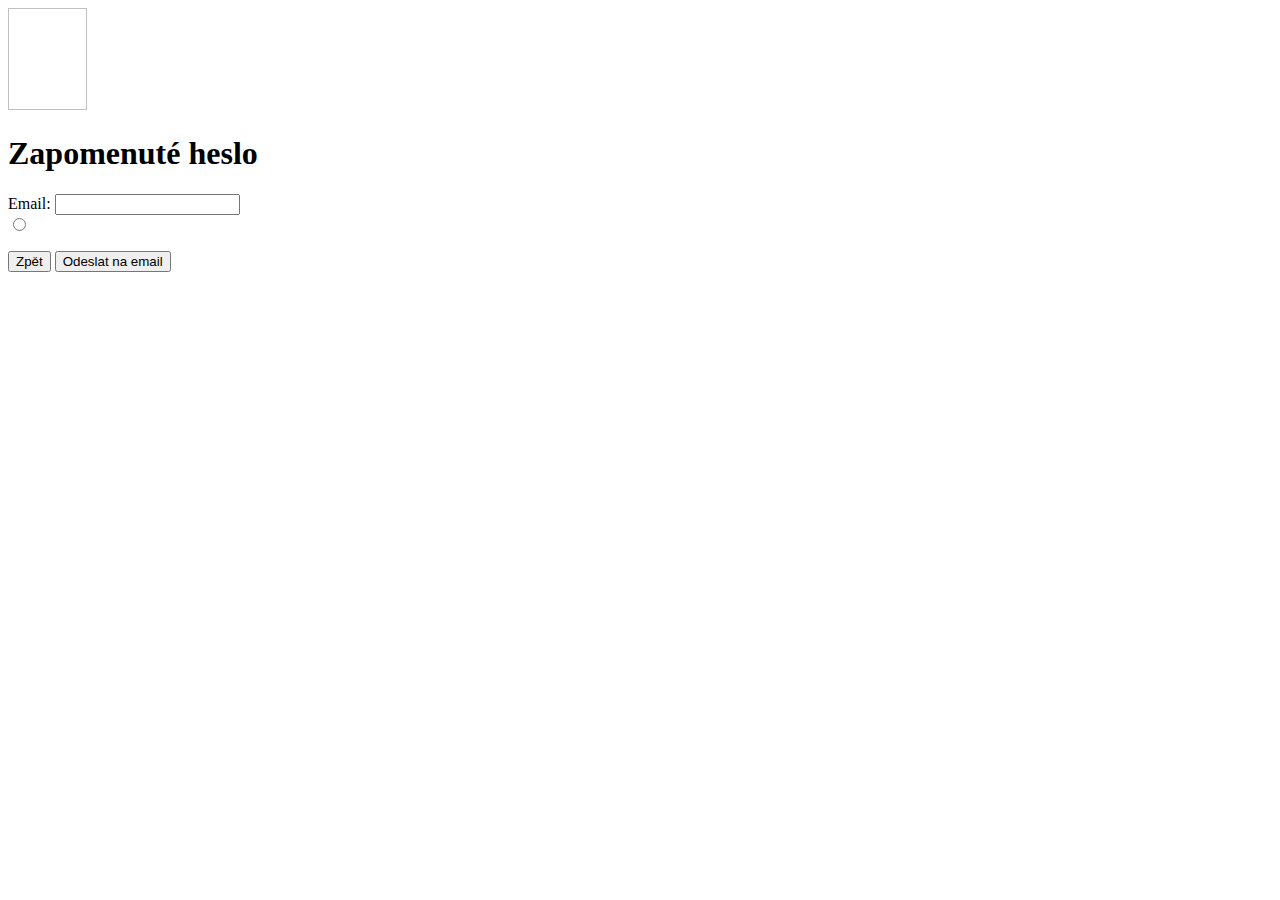
<file: src/main/resources/templates/zapomenute_heslo.html>
<!DOCTYPE html>
<html lang="en" xmlns:th="http://www.thymeleaf.org">
<head>
    <meta charset="UTF-8">
    <title>SKFS – zapomenuté heslo</title>
    <link rel="icon" type="image/x-icon" th:href="@{/css/img/logo-skfs.png}">
    <link rel="stylesheet" th:href="@{/css/theme.css}" />
    <script th:src="@{/javascript/posudky.js}" th:defer="defer"></script>
</head>
<body>
<div class="centeredContentWrapper">
    <img height="102" width="79" th:src="@{/css/img/logo-skfs.png}"/>
    <h1>Zapomenuté heslo</h1>
    <div class="formLogin">
        <form method="POST" th:action="@{/resetuj_heslo}" th:object="${clen}">
            <div class="radek">
                <label th:for="id_Facr">Email:</label>
                <input name="idFacr" type="email" th:id="emailClena" th:field="*{email}">
            </div>
            <span th:if="${#fields.hasErrors('idFacr')}" th:errors="*{idFacr}" style="color: white;"></span>
            <div id="radioRadekLoginRow">
                <div class="radioRadekLogin" th:each="g: ${roles}" th:field="*{role}">
                    <input type="radio" th:name="role" th:value="${g}" th:id="${'radio_' + g}" th:checked="${g == roles[0]}">
                    <label th:for="${'radio_' + g}" id="${'radio_' + g}" th:text="${g}"></label>
                </div>
            </div>
            <div th:if="${errorMessage}" class="error-message" style="margin: auto; text-align: center">
                <p th:text="${errorMessage}"></p>
            </div>
            <div class="radek">
                <button class="button-48" onclick="vratSeNaLogin()" type="button">
                    <span class="text">Zpět</span>
                </button>
                <button class="button-48" type="submit">
                    <span class="text">Odeslat na email</span>
                </button>
            </div>
        </form>
    </div>
</div>
</body>
</html>
</file>
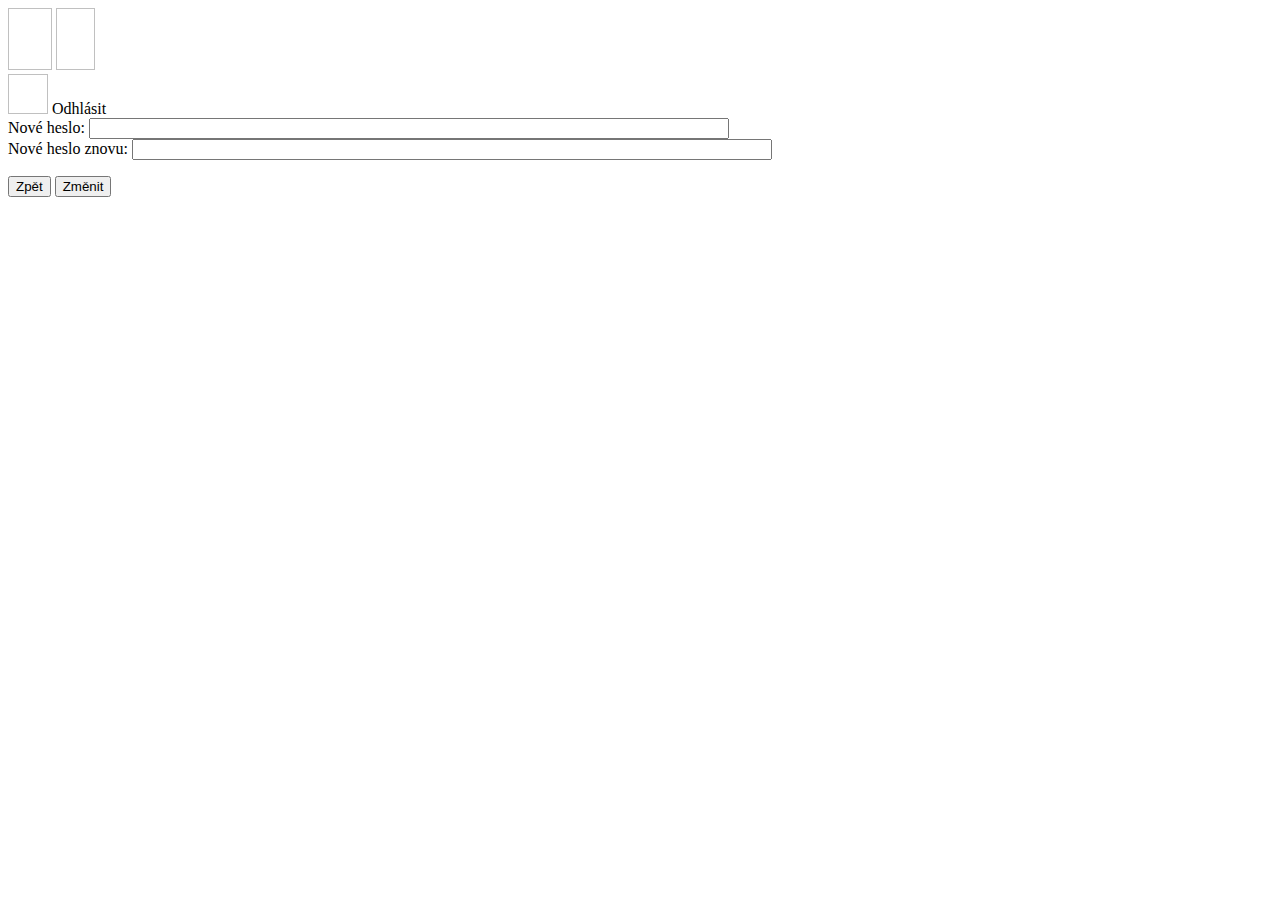
<file: src/main/resources/templates/zmena_hesla.html>
<!DOCTYPE html>
<html lang="en" xmlns:th="http://www.thymeleaf.org" xmlns="http://www.w3.org/1999/html">
<head>
    <meta charset="UTF-8">
    <title>SKFS – změna hesla</title>
    <link rel="icon" type="image/x-icon" th:href="@{/css/img/logo-skfs.png}">
    <link rel="stylesheet" th:href="@{/css/theme.css}"/>
    <link rel="stylesheet" th:href="@{/css/posudky.css}"/>
    <script th:src="@{/javascript/posudky.js}" th:defer="defer"></script>
</head>
<body>
<div id="udajeHeader">
    <a th:href="@{/menu}"><img height="62" width="44" th:src="@{/css/img/logo-facr.png}"/></a>
    <a th:href="@{/menu}"><img height="62" width="39" th:src="@{/css/img/logo-skfs.png}"/></a>
    <div class="logoutHeader">
        <a th:href="@{/odhlasit}">
            <div>
                <img height="40" width="40" th:src="@{/css/img/logout_icon.png}"/>
                <label>Odhlásit</label>
            </div>
        </a>
    </div>
</div>
<div class="infoProfilWrapper">
    <form method="POST" th:action="@{/nastav_heslo}" th:object="${clen}">
        <div class="infoProfilPolozka">
            <label>Nové heslo:</label>
            <input style="width: 50%" name="password" type="password" th:field="*{heslo}">
        </div>
        <div class="infoProfilPolozka">
            <label>Nové heslo znovu:</label>
            <input  style="width: 50%" name="password" type="password" th:field="*{heslo2}">
        </div>
        <div th:if="${errorMessage}" class="error-message" style="margin: auto; text-align: center">
            <p th:text="${errorMessage}"></p>
        </div>
        <div class="infoProfilPolozka">
            <button class="button-48" onclick="vratSeNaPredchoziStranku()" type="button">
                <span class="text">Zpět</span>
            </button>
            <button class="button-48" type="submit">
                <span class="text">Změnit</span>
            </button>
        </div>
    </form>
</div>
</body>
</html>
</file>
